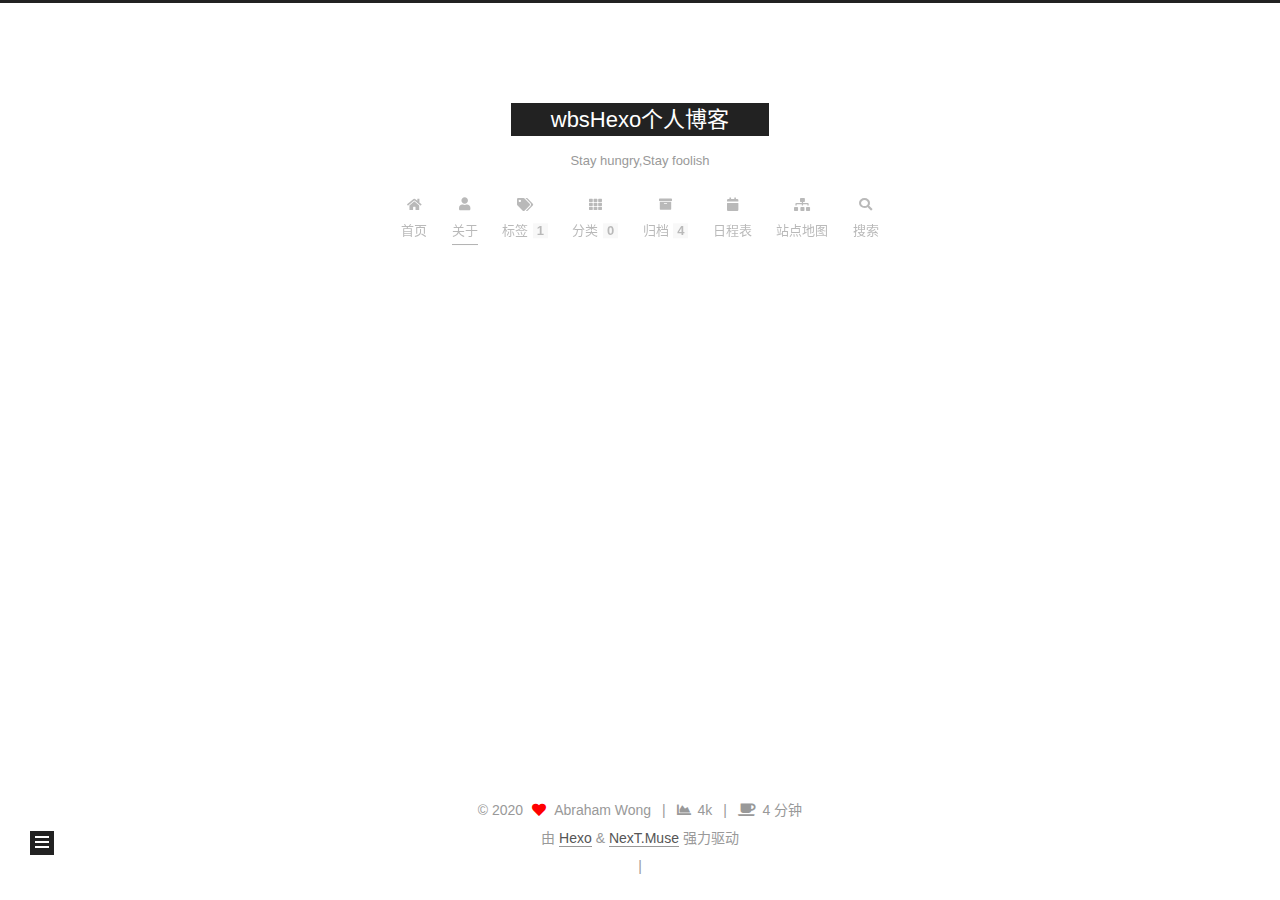
<file: about/index.html>
<!DOCTYPE html>
<html lang="zh-CN">
<head>
  <meta charset="UTF-8">
<meta name="viewport" content="width=device-width, initial-scale=1, maximum-scale=2">
<meta name="theme-color" content="#222">
<meta name="generator" content="Hexo 4.2.0">
  <link rel="apple-touch-icon" sizes="180x180" href="/images/apple-touch-icon-next.png">
  <link rel="icon" type="image/png" sizes="32x32" href="/images/favicon-32x32-next.png">
  <link rel="icon" type="image/png" sizes="16x16" href="/images/favicon-16x16-next.png">
  <link rel="mask-icon" href="/images/logo.svg" color="#222">

<link rel="stylesheet" href="/css/main.css">


<link rel="stylesheet" href="/lib/font-awesome/css/all.min.css">

<script id="hexo-configurations">
    var NexT = window.NexT || {};
    var CONFIG = {"hostname":"wwwohio.github.io","root":"/","scheme":"Muse","version":"7.8.0","exturl":false,"sidebar":{"position":"left","display":"post","padding":18,"offset":12,"onmobile":false},"copycode":{"enable":false,"show_result":false,"style":null},"back2top":{"enable":true,"sidebar":false,"scrollpercent":false},"bookmark":{"enable":false,"color":"#222","save":"auto"},"fancybox":false,"mediumzoom":false,"lazyload":false,"pangu":false,"comments":{"style":"tabs","active":null,"storage":true,"lazyload":false,"nav":null},"algolia":{"hits":{"per_page":10},"labels":{"input_placeholder":"Search for Posts","hits_empty":"We didn't find any results for the search: ${query}","hits_stats":"${hits} results found in ${time} ms"}},"localsearch":{"enable":true,"trigger":"auto","top_n_per_article":1,"unescape":false,"preload":false},"motion":{"enable":true,"async":false,"transition":{"post_block":"fadeIn","post_header":"slideDownIn","post_body":"slideDownIn","coll_header":"slideLeftIn","sidebar":"slideUpIn"}},"path":"search.xml"};
  </script>

  <meta property="og:type" content="website">
<meta property="og:title" content="about">
<meta property="og:url" content="https://wwwohio.github.io/about/index.html">
<meta property="og:site_name" content="wbsHexo个人博客">
<meta property="og:locale" content="zh_CN">
<meta property="article:published_time" content="2020-05-07T14:23:46.000Z">
<meta property="article:modified_time" content="2020-05-07T14:23:46.786Z">
<meta property="article:author" content="Abraham Wong">
<meta name="twitter:card" content="summary">

<link rel="canonical" href="https://wwwohio.github.io/about/">


<script id="page-configurations">
  // https://hexo.io/docs/variables.html
  CONFIG.page = {
    sidebar: "",
    isHome : false,
    isPost : false,
    lang   : 'zh-CN'
  };
</script>

  <title>about | wbsHexo个人博客
</title>
  






  <noscript>
  <style>
  .use-motion .brand,
  .use-motion .menu-item,
  .sidebar-inner,
  .use-motion .post-block,
  .use-motion .pagination,
  .use-motion .comments,
  .use-motion .post-header,
  .use-motion .post-body,
  .use-motion .collection-header { opacity: initial; }

  .use-motion .site-title,
  .use-motion .site-subtitle {
    opacity: initial;
    top: initial;
  }

  .use-motion .logo-line-before i { left: initial; }
  .use-motion .logo-line-after i { right: initial; }
  </style>
</noscript>

</head>

<body itemscope itemtype="http://schema.org/WebPage">
  <div class="container use-motion">
    <div class="headband"></div>

    <header class="header" itemscope itemtype="http://schema.org/WPHeader">
      <div class="header-inner"><div class="site-brand-container">
  <div class="site-nav-toggle">
    <div class="toggle" aria-label="切换导航栏">
      <span class="toggle-line toggle-line-first"></span>
      <span class="toggle-line toggle-line-middle"></span>
      <span class="toggle-line toggle-line-last"></span>
    </div>
  </div>

  <div class="site-meta">

    <a href="/" class="brand" rel="start">
      <span class="logo-line-before"><i></i></span>
      <h1 class="site-title">wbsHexo个人博客</h1>
      <span class="logo-line-after"><i></i></span>
    </a>
      <p class="site-subtitle" itemprop="description">Stay hungry,Stay foolish</p>
  </div>

  <div class="site-nav-right">
    <div class="toggle popup-trigger">
        <i class="fa fa-search fa-fw fa-lg"></i>
    </div>
  </div>
</div>




<nav class="site-nav">
  <ul id="menu" class="main-menu menu">
        <li class="menu-item menu-item-home">

    <a href="/" rel="section"><i class="fa fa-home fa-fw"></i>首页</a>

  </li>
        <li class="menu-item menu-item-about">

    <a href="/about/" rel="section"><i class="fa fa-user fa-fw"></i>关于</a>

  </li>
        <li class="menu-item menu-item-tags">

    <a href="/tags/" rel="section"><i class="fa fa-tags fa-fw"></i>标签<span class="badge">1</span></a>

  </li>
        <li class="menu-item menu-item-categories">

    <a href="/categories/" rel="section"><i class="fa fa-th fa-fw"></i>分类<span class="badge">0</span></a>

  </li>
        <li class="menu-item menu-item-archives">

    <a href="/archives/" rel="section"><i class="fa fa-archive fa-fw"></i>归档<span class="badge">4</span></a>

  </li>
        <li class="menu-item menu-item-schedule">

    <a href="/schedule/" rel="section"><i class="fa fa-calendar fa-fw"></i>日程表</a>

  </li>
        <li class="menu-item menu-item-sitemap">

    <a href="/sitemap.xml" rel="section"><i class="fa fa-sitemap fa-fw"></i>站点地图</a>

  </li>
      <li class="menu-item menu-item-search">
        <a role="button" class="popup-trigger"><i class="fa fa-search fa-fw"></i>搜索
        </a>
      </li>
  </ul>
</nav>



  <div class="search-pop-overlay">
    <div class="popup search-popup">
        <div class="search-header">
  <span class="search-icon">
    <i class="fa fa-search"></i>
  </span>
  <div class="search-input-container">
    <input autocomplete="off" autocapitalize="off"
           placeholder="搜索..." spellcheck="false"
           type="search" class="search-input">
  </div>
  <span class="popup-btn-close">
    <i class="fa fa-times-circle"></i>
  </span>
</div>
<div id="search-result">
  <div id="no-result">
    <i class="fa fa-spinner fa-pulse fa-5x fa-fw"></i>
  </div>
</div>

    </div>
  </div>

</div>
    </header>

    
  <div class="back-to-top">
    <i class="fa fa-arrow-up"></i>
    <span>0%</span>
  </div>


    <main class="main">
      <div class="main-inner">
        <div class="content-wrap">
          
  
  

          <div class="content page posts-expand">
            

    
    
    
    <div class="post-block" lang="zh-CN">
      <header class="post-header">

<h1 class="post-title" itemprop="name headline">about
</h1>

<div class="post-meta">
  

</div>

</header>

      
      
      
      <div class="post-body">
          
      </div>
      
      
      
    </div>
    

    
    
    


          </div>
          
    
  <div class="comments">
    <div id="lv-container" data-id="city" data-uid="MTAyMC81MDAxNC8yNjUwNQ=="></div>
  </div>
  

<script>
  window.addEventListener('tabs:register', () => {
    let { activeClass } = CONFIG.comments;
    if (CONFIG.comments.storage) {
      activeClass = localStorage.getItem('comments_active') || activeClass;
    }
    if (activeClass) {
      let activeTab = document.querySelector(`a[href="#comment-${activeClass}"]`);
      if (activeTab) {
        activeTab.click();
      }
    }
  });
  if (CONFIG.comments.storage) {
    window.addEventListener('tabs:click', event => {
      if (!event.target.matches('.tabs-comment .tab-content .tab-pane')) return;
      let commentClass = event.target.classList[1];
      localStorage.setItem('comments_active', commentClass);
    });
  }
</script>

        </div>
          
  
  <div class="toggle sidebar-toggle">
    <span class="toggle-line toggle-line-first"></span>
    <span class="toggle-line toggle-line-middle"></span>
    <span class="toggle-line toggle-line-last"></span>
  </div>

  <aside class="sidebar">
    <div class="sidebar-inner">

      <ul class="sidebar-nav motion-element">
        <li class="sidebar-nav-toc">
          文章目录
        </li>
        <li class="sidebar-nav-overview">
          站点概览
        </li>
      </ul>

      <!--noindex-->
      <div class="post-toc-wrap sidebar-panel">
      </div>
      <!--/noindex-->

      <div class="site-overview-wrap sidebar-panel">
        <div class="site-author motion-element" itemprop="author" itemscope itemtype="http://schema.org/Person">
  <p class="site-author-name" itemprop="name">Abraham Wong</p>
  <div class="site-description" itemprop="description"></div>
</div>
<div class="site-state-wrap motion-element">
  <nav class="site-state">
      <div class="site-state-item site-state-posts">
          <a href="/archives/">
        
          <span class="site-state-item-count">4</span>
          <span class="site-state-item-name">日志</span>
        </a>
      </div>
      <div class="site-state-item site-state-tags">
            <a href="/tags/">
          
        <span class="site-state-item-count">1</span>
        <span class="site-state-item-name">标签</span></a>
      </div>
  </nav>
</div>
  <div class="links-of-author motion-element">
      <span class="links-of-author-item">
        <a href="https://github.com/yourname" title="GitHub → https:&#x2F;&#x2F;github.com&#x2F;yourname" rel="noopener" target="_blank"><i class="fab fa-github fa-fw"></i>GitHub</a>
      </span>
      <span class="links-of-author-item">
        <a href="mailto:yourname@gmail.com" title="E-Mail → mailto:yourname@gmail.com" rel="noopener" target="_blank"><i class="fa fa-envelope fa-fw"></i>E-Mail</a>
      </span>
      <span class="links-of-author-item">
        <a href="https://weibo.com/yourname" title="Weibo → https:&#x2F;&#x2F;weibo.com&#x2F;yourname" rel="noopener" target="_blank"><i class="fab fa-weibo fa-fw"></i>Weibo</a>
      </span>
      <span class="links-of-author-item">
        <a href="https://twitter.com/yourname" title="Twitter → https:&#x2F;&#x2F;twitter.com&#x2F;yourname" rel="noopener" target="_blank"><i class="fab fa-twitter fa-fw"></i>Twitter</a>
      </span>
      <span class="links-of-author-item">
        <a href="https://www.facebook.com/yourname" title="FB Page → https:&#x2F;&#x2F;www.facebook.com&#x2F;yourname" rel="noopener" target="_blank"><i class="fab fa-facebook fa-fw"></i>FB Page</a>
      </span>
      <span class="links-of-author-item">
        <a href="https://stackoverflow.com/yourname" title="StackOverflow → https:&#x2F;&#x2F;stackoverflow.com&#x2F;yourname" rel="noopener" target="_blank"><i class="fab fa-stack-overflow fa-fw"></i>StackOverflow</a>
      </span>
      <span class="links-of-author-item">
        <a href="https://youtube.com/yourname" title="YouTube → https:&#x2F;&#x2F;youtube.com&#x2F;yourname" rel="noopener" target="_blank"><i class="fab fa-youtube fa-fw"></i>YouTube</a>
      </span>
      <span class="links-of-author-item">
        <a href="https://instagram.com/yourname" title="Instagram → https:&#x2F;&#x2F;instagram.com&#x2F;yourname" rel="noopener" target="_blank"><i class="fab fa-instagram fa-fw"></i>Instagram</a>
      </span>
      <span class="links-of-author-item">
        <a href="skype:yourname?call|chat" title="Skype → skype:yourname?call|chat" rel="noopener" target="_blank"><i class="fab fa-skype fa-fw"></i>Skype</a>
      </span>
  </div>


  <div class="links-of-blogroll motion-element">
    <div class="links-of-blogroll-title"><i class="fa fa-link fa-fw"></i>
      Links
    </div>
    <ul class="links-of-blogroll-list">
        <li class="links-of-blogroll-item">
          <a href="http://yoursite.com/" title="http:&#x2F;&#x2F;yoursite.com" rel="noopener" target="_blank">Title</a>
        </li>
    </ul>
  </div>

      </div>

    </div>
  </aside>
  <div id="sidebar-dimmer"></div>


      </div>
    </main>

    <footer class="footer">
      <div class="footer-inner">
        

        

<div class="copyright">
  
  &copy; 
  <span itemprop="copyrightYear">2020</span>
  <span class="with-love">
    <i class="fa fa-heart"></i>
  </span>
  <span class="author" itemprop="copyrightHolder">Abraham Wong</span>
    <span class="post-meta-divider">|</span>
    <span class="post-meta-item-icon">
      <i class="fa fa-chart-area"></i>
    </span>
    <span title="站点总字数">4k</span>
    <span class="post-meta-divider">|</span>
    <span class="post-meta-item-icon">
      <i class="fa fa-coffee"></i>
    </span>
    <span title="站点阅读时长">4 分钟</span>
</div>
  <div class="powered-by">由 <a href="https://hexo.io/" class="theme-link" rel="noopener" target="_blank">Hexo</a> & <a href="https://muse.theme-next.org/" class="theme-link" rel="noopener" target="_blank">NexT.Muse</a> 强力驱动
  </div>

        
<div class="busuanzi-count">
  <script async src="https://busuanzi.ibruce.info/busuanzi/2.3/busuanzi.pure.mini.js"></script>
    <span class="post-meta-item" id="busuanzi_container_site_uv" style="display: none;">
      <span class="post-meta-item-icon">
        <i class="fa fa-user"></i>
      </span>
      <span class="site-uv" title="总访客量">
        <span id="busuanzi_value_site_uv"></span>
      </span>
    </span>
    <span class="post-meta-divider">|</span>
    <span class="post-meta-item" id="busuanzi_container_site_pv" style="display: none;">
      <span class="post-meta-item-icon">
        <i class="fa fa-eye"></i>
      </span>
      <span class="site-pv" title="总访问量">
        <span id="busuanzi_value_site_pv"></span>
      </span>
    </span>
</div>








      </div>
    </footer>
  </div>

  
  <script src="/lib/anime.min.js"></script>
  <script src="/lib/velocity/velocity.min.js"></script>
  <script src="/lib/velocity/velocity.ui.min.js"></script>

<script src="/js/utils.js"></script>

<script src="/js/motion.js"></script>


<script src="/js/schemes/muse.js"></script>


<script src="/js/next-boot.js"></script>




  




  
<script src="/js/local-search.js"></script>






  <script src="//code.tidio.co/p7nup8yhrlhnrmwio5urrhrsbepy1pvf.js"></script>







  

  

<script>
NexT.utils.loadComments(document.querySelector('#lv-container'), () => {
  window.livereOptions = {
    refer: location.pathname.replace(CONFIG.root, '').replace('index.html', '')
  };
  (function(d, s) {
    var j, e = d.getElementsByTagName(s)[0];
    if (typeof LivereTower === 'function') { return; }
    j = d.createElement(s);
    j.src = 'https://cdn-city.livere.com/js/embed.dist.js';
    j.async = true;
    e.parentNode.insertBefore(j, e);
  })(document, 'script');
});
</script>

</body>
</html>
</file>
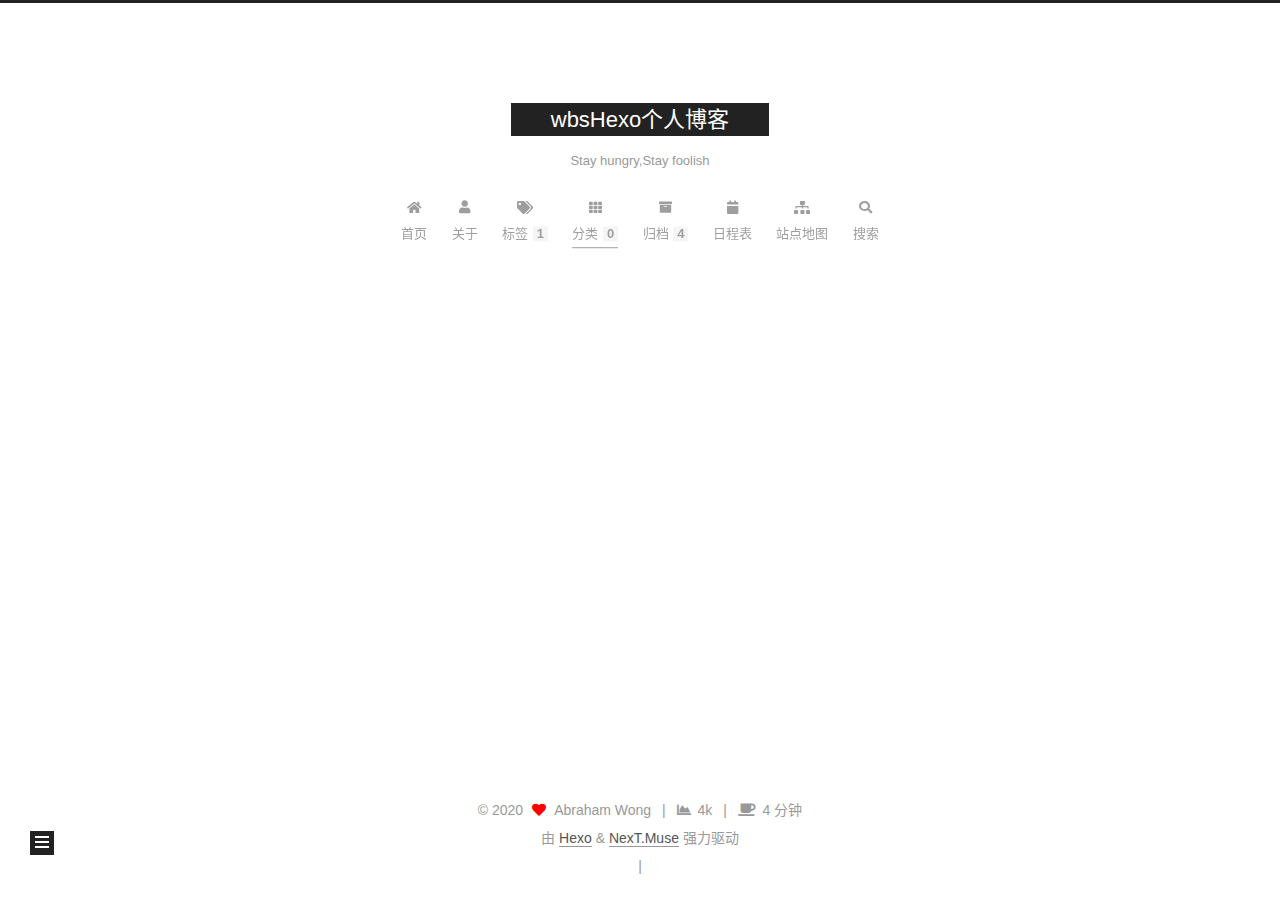
<file: categories/index.html>
<!DOCTYPE html>
<html lang="zh-CN">
<head>
  <meta charset="UTF-8">
<meta name="viewport" content="width=device-width, initial-scale=1, maximum-scale=2">
<meta name="theme-color" content="#222">
<meta name="generator" content="Hexo 4.2.0">
  <link rel="apple-touch-icon" sizes="180x180" href="/images/apple-touch-icon-next.png">
  <link rel="icon" type="image/png" sizes="32x32" href="/images/favicon-32x32-next.png">
  <link rel="icon" type="image/png" sizes="16x16" href="/images/favicon-16x16-next.png">
  <link rel="mask-icon" href="/images/logo.svg" color="#222">

<link rel="stylesheet" href="/css/main.css">


<link rel="stylesheet" href="/lib/font-awesome/css/all.min.css">

<script id="hexo-configurations">
    var NexT = window.NexT || {};
    var CONFIG = {"hostname":"wwwohio.github.io","root":"/","scheme":"Muse","version":"7.8.0","exturl":false,"sidebar":{"position":"left","display":"post","padding":18,"offset":12,"onmobile":false},"copycode":{"enable":false,"show_result":false,"style":null},"back2top":{"enable":true,"sidebar":false,"scrollpercent":false},"bookmark":{"enable":false,"color":"#222","save":"auto"},"fancybox":false,"mediumzoom":false,"lazyload":false,"pangu":false,"comments":{"style":"tabs","active":null,"storage":true,"lazyload":false,"nav":null},"algolia":{"hits":{"per_page":10},"labels":{"input_placeholder":"Search for Posts","hits_empty":"We didn't find any results for the search: ${query}","hits_stats":"${hits} results found in ${time} ms"}},"localsearch":{"enable":true,"trigger":"auto","top_n_per_article":1,"unescape":false,"preload":false},"motion":{"enable":true,"async":false,"transition":{"post_block":"fadeIn","post_header":"slideDownIn","post_body":"slideDownIn","coll_header":"slideLeftIn","sidebar":"slideUpIn"}},"path":"search.xml"};
  </script>

  <meta property="og:type" content="website">
<meta property="og:title" content="categories">
<meta property="og:url" content="https://wwwohio.github.io/categories/index.html">
<meta property="og:site_name" content="wbsHexo个人博客">
<meta property="og:locale" content="zh_CN">
<meta property="article:published_time" content="2020-05-07T14:25:29.000Z">
<meta property="article:modified_time" content="2020-05-07T14:25:29.485Z">
<meta property="article:author" content="Abraham Wong">
<meta name="twitter:card" content="summary">

<link rel="canonical" href="https://wwwohio.github.io/categories/">


<script id="page-configurations">
  // https://hexo.io/docs/variables.html
  CONFIG.page = {
    sidebar: "",
    isHome : false,
    isPost : false,
    lang   : 'zh-CN'
  };
</script>

  <title>categories | wbsHexo个人博客
</title>
  






  <noscript>
  <style>
  .use-motion .brand,
  .use-motion .menu-item,
  .sidebar-inner,
  .use-motion .post-block,
  .use-motion .pagination,
  .use-motion .comments,
  .use-motion .post-header,
  .use-motion .post-body,
  .use-motion .collection-header { opacity: initial; }

  .use-motion .site-title,
  .use-motion .site-subtitle {
    opacity: initial;
    top: initial;
  }

  .use-motion .logo-line-before i { left: initial; }
  .use-motion .logo-line-after i { right: initial; }
  </style>
</noscript>

</head>

<body itemscope itemtype="http://schema.org/WebPage">
  <div class="container use-motion">
    <div class="headband"></div>

    <header class="header" itemscope itemtype="http://schema.org/WPHeader">
      <div class="header-inner"><div class="site-brand-container">
  <div class="site-nav-toggle">
    <div class="toggle" aria-label="切换导航栏">
      <span class="toggle-line toggle-line-first"></span>
      <span class="toggle-line toggle-line-middle"></span>
      <span class="toggle-line toggle-line-last"></span>
    </div>
  </div>

  <div class="site-meta">

    <a href="/" class="brand" rel="start">
      <span class="logo-line-before"><i></i></span>
      <h1 class="site-title">wbsHexo个人博客</h1>
      <span class="logo-line-after"><i></i></span>
    </a>
      <p class="site-subtitle" itemprop="description">Stay hungry,Stay foolish</p>
  </div>

  <div class="site-nav-right">
    <div class="toggle popup-trigger">
        <i class="fa fa-search fa-fw fa-lg"></i>
    </div>
  </div>
</div>




<nav class="site-nav">
  <ul id="menu" class="main-menu menu">
        <li class="menu-item menu-item-home">

    <a href="/" rel="section"><i class="fa fa-home fa-fw"></i>首页</a>

  </li>
        <li class="menu-item menu-item-about">

    <a href="/about/" rel="section"><i class="fa fa-user fa-fw"></i>关于</a>

  </li>
        <li class="menu-item menu-item-tags">

    <a href="/tags/" rel="section"><i class="fa fa-tags fa-fw"></i>标签<span class="badge">1</span></a>

  </li>
        <li class="menu-item menu-item-categories">

    <a href="/categories/" rel="section"><i class="fa fa-th fa-fw"></i>分类<span class="badge">0</span></a>

  </li>
        <li class="menu-item menu-item-archives">

    <a href="/archives/" rel="section"><i class="fa fa-archive fa-fw"></i>归档<span class="badge">4</span></a>

  </li>
        <li class="menu-item menu-item-schedule">

    <a href="/schedule/" rel="section"><i class="fa fa-calendar fa-fw"></i>日程表</a>

  </li>
        <li class="menu-item menu-item-sitemap">

    <a href="/sitemap.xml" rel="section"><i class="fa fa-sitemap fa-fw"></i>站点地图</a>

  </li>
      <li class="menu-item menu-item-search">
        <a role="button" class="popup-trigger"><i class="fa fa-search fa-fw"></i>搜索
        </a>
      </li>
  </ul>
</nav>



  <div class="search-pop-overlay">
    <div class="popup search-popup">
        <div class="search-header">
  <span class="search-icon">
    <i class="fa fa-search"></i>
  </span>
  <div class="search-input-container">
    <input autocomplete="off" autocapitalize="off"
           placeholder="搜索..." spellcheck="false"
           type="search" class="search-input">
  </div>
  <span class="popup-btn-close">
    <i class="fa fa-times-circle"></i>
  </span>
</div>
<div id="search-result">
  <div id="no-result">
    <i class="fa fa-spinner fa-pulse fa-5x fa-fw"></i>
  </div>
</div>

    </div>
  </div>

</div>
    </header>

    
  <div class="back-to-top">
    <i class="fa fa-arrow-up"></i>
    <span>0%</span>
  </div>


    <main class="main">
      <div class="main-inner">
        <div class="content-wrap">
          
  
  

          <div class="content page posts-expand">
            

    
    
    
    <div class="post-block" lang="zh-CN">
      <header class="post-header">

<h1 class="post-title" itemprop="name headline">categories
</h1>

<div class="post-meta">
  

</div>

</header>

      
      
      
      <div class="post-body">
          
      </div>
      
      
      
    </div>
    

    
    
    


          </div>
          
    
  <div class="comments">
    <div id="lv-container" data-id="city" data-uid="MTAyMC81MDAxNC8yNjUwNQ=="></div>
  </div>
  

<script>
  window.addEventListener('tabs:register', () => {
    let { activeClass } = CONFIG.comments;
    if (CONFIG.comments.storage) {
      activeClass = localStorage.getItem('comments_active') || activeClass;
    }
    if (activeClass) {
      let activeTab = document.querySelector(`a[href="#comment-${activeClass}"]`);
      if (activeTab) {
        activeTab.click();
      }
    }
  });
  if (CONFIG.comments.storage) {
    window.addEventListener('tabs:click', event => {
      if (!event.target.matches('.tabs-comment .tab-content .tab-pane')) return;
      let commentClass = event.target.classList[1];
      localStorage.setItem('comments_active', commentClass);
    });
  }
</script>

        </div>
          
  
  <div class="toggle sidebar-toggle">
    <span class="toggle-line toggle-line-first"></span>
    <span class="toggle-line toggle-line-middle"></span>
    <span class="toggle-line toggle-line-last"></span>
  </div>

  <aside class="sidebar">
    <div class="sidebar-inner">

      <ul class="sidebar-nav motion-element">
        <li class="sidebar-nav-toc">
          文章目录
        </li>
        <li class="sidebar-nav-overview">
          站点概览
        </li>
      </ul>

      <!--noindex-->
      <div class="post-toc-wrap sidebar-panel">
      </div>
      <!--/noindex-->

      <div class="site-overview-wrap sidebar-panel">
        <div class="site-author motion-element" itemprop="author" itemscope itemtype="http://schema.org/Person">
  <p class="site-author-name" itemprop="name">Abraham Wong</p>
  <div class="site-description" itemprop="description"></div>
</div>
<div class="site-state-wrap motion-element">
  <nav class="site-state">
      <div class="site-state-item site-state-posts">
          <a href="/archives/">
        
          <span class="site-state-item-count">4</span>
          <span class="site-state-item-name">日志</span>
        </a>
      </div>
      <div class="site-state-item site-state-tags">
            <a href="/tags/">
          
        <span class="site-state-item-count">1</span>
        <span class="site-state-item-name">标签</span></a>
      </div>
  </nav>
</div>
  <div class="links-of-author motion-element">
      <span class="links-of-author-item">
        <a href="https://github.com/yourname" title="GitHub → https:&#x2F;&#x2F;github.com&#x2F;yourname" rel="noopener" target="_blank"><i class="fab fa-github fa-fw"></i>GitHub</a>
      </span>
      <span class="links-of-author-item">
        <a href="mailto:yourname@gmail.com" title="E-Mail → mailto:yourname@gmail.com" rel="noopener" target="_blank"><i class="fa fa-envelope fa-fw"></i>E-Mail</a>
      </span>
      <span class="links-of-author-item">
        <a href="https://weibo.com/yourname" title="Weibo → https:&#x2F;&#x2F;weibo.com&#x2F;yourname" rel="noopener" target="_blank"><i class="fab fa-weibo fa-fw"></i>Weibo</a>
      </span>
      <span class="links-of-author-item">
        <a href="https://twitter.com/yourname" title="Twitter → https:&#x2F;&#x2F;twitter.com&#x2F;yourname" rel="noopener" target="_blank"><i class="fab fa-twitter fa-fw"></i>Twitter</a>
      </span>
      <span class="links-of-author-item">
        <a href="https://www.facebook.com/yourname" title="FB Page → https:&#x2F;&#x2F;www.facebook.com&#x2F;yourname" rel="noopener" target="_blank"><i class="fab fa-facebook fa-fw"></i>FB Page</a>
      </span>
      <span class="links-of-author-item">
        <a href="https://stackoverflow.com/yourname" title="StackOverflow → https:&#x2F;&#x2F;stackoverflow.com&#x2F;yourname" rel="noopener" target="_blank"><i class="fab fa-stack-overflow fa-fw"></i>StackOverflow</a>
      </span>
      <span class="links-of-author-item">
        <a href="https://youtube.com/yourname" title="YouTube → https:&#x2F;&#x2F;youtube.com&#x2F;yourname" rel="noopener" target="_blank"><i class="fab fa-youtube fa-fw"></i>YouTube</a>
      </span>
      <span class="links-of-author-item">
        <a href="https://instagram.com/yourname" title="Instagram → https:&#x2F;&#x2F;instagram.com&#x2F;yourname" rel="noopener" target="_blank"><i class="fab fa-instagram fa-fw"></i>Instagram</a>
      </span>
      <span class="links-of-author-item">
        <a href="skype:yourname?call|chat" title="Skype → skype:yourname?call|chat" rel="noopener" target="_blank"><i class="fab fa-skype fa-fw"></i>Skype</a>
      </span>
  </div>


  <div class="links-of-blogroll motion-element">
    <div class="links-of-blogroll-title"><i class="fa fa-link fa-fw"></i>
      Links
    </div>
    <ul class="links-of-blogroll-list">
        <li class="links-of-blogroll-item">
          <a href="http://yoursite.com/" title="http:&#x2F;&#x2F;yoursite.com" rel="noopener" target="_blank">Title</a>
        </li>
    </ul>
  </div>

      </div>

    </div>
  </aside>
  <div id="sidebar-dimmer"></div>


      </div>
    </main>

    <footer class="footer">
      <div class="footer-inner">
        

        

<div class="copyright">
  
  &copy; 
  <span itemprop="copyrightYear">2020</span>
  <span class="with-love">
    <i class="fa fa-heart"></i>
  </span>
  <span class="author" itemprop="copyrightHolder">Abraham Wong</span>
    <span class="post-meta-divider">|</span>
    <span class="post-meta-item-icon">
      <i class="fa fa-chart-area"></i>
    </span>
    <span title="站点总字数">4k</span>
    <span class="post-meta-divider">|</span>
    <span class="post-meta-item-icon">
      <i class="fa fa-coffee"></i>
    </span>
    <span title="站点阅读时长">4 分钟</span>
</div>
  <div class="powered-by">由 <a href="https://hexo.io/" class="theme-link" rel="noopener" target="_blank">Hexo</a> & <a href="https://muse.theme-next.org/" class="theme-link" rel="noopener" target="_blank">NexT.Muse</a> 强力驱动
  </div>

        
<div class="busuanzi-count">
  <script async src="https://busuanzi.ibruce.info/busuanzi/2.3/busuanzi.pure.mini.js"></script>
    <span class="post-meta-item" id="busuanzi_container_site_uv" style="display: none;">
      <span class="post-meta-item-icon">
        <i class="fa fa-user"></i>
      </span>
      <span class="site-uv" title="总访客量">
        <span id="busuanzi_value_site_uv"></span>
      </span>
    </span>
    <span class="post-meta-divider">|</span>
    <span class="post-meta-item" id="busuanzi_container_site_pv" style="display: none;">
      <span class="post-meta-item-icon">
        <i class="fa fa-eye"></i>
      </span>
      <span class="site-pv" title="总访问量">
        <span id="busuanzi_value_site_pv"></span>
      </span>
    </span>
</div>








      </div>
    </footer>
  </div>

  
  <script src="/lib/anime.min.js"></script>
  <script src="/lib/velocity/velocity.min.js"></script>
  <script src="/lib/velocity/velocity.ui.min.js"></script>

<script src="/js/utils.js"></script>

<script src="/js/motion.js"></script>


<script src="/js/schemes/muse.js"></script>


<script src="/js/next-boot.js"></script>




  




  
<script src="/js/local-search.js"></script>













  

  

<script>
NexT.utils.loadComments(document.querySelector('#lv-container'), () => {
  window.livereOptions = {
    refer: location.pathname.replace(CONFIG.root, '').replace('index.html', '')
  };
  (function(d, s) {
    var j, e = d.getElementsByTagName(s)[0];
    if (typeof LivereTower === 'function') { return; }
    j = d.createElement(s);
    j.src = 'https://cdn-city.livere.com/js/embed.dist.js';
    j.async = true;
    e.parentNode.insertBefore(j, e);
  })(document, 'script');
});
</script>

</body>
</html>
</file>
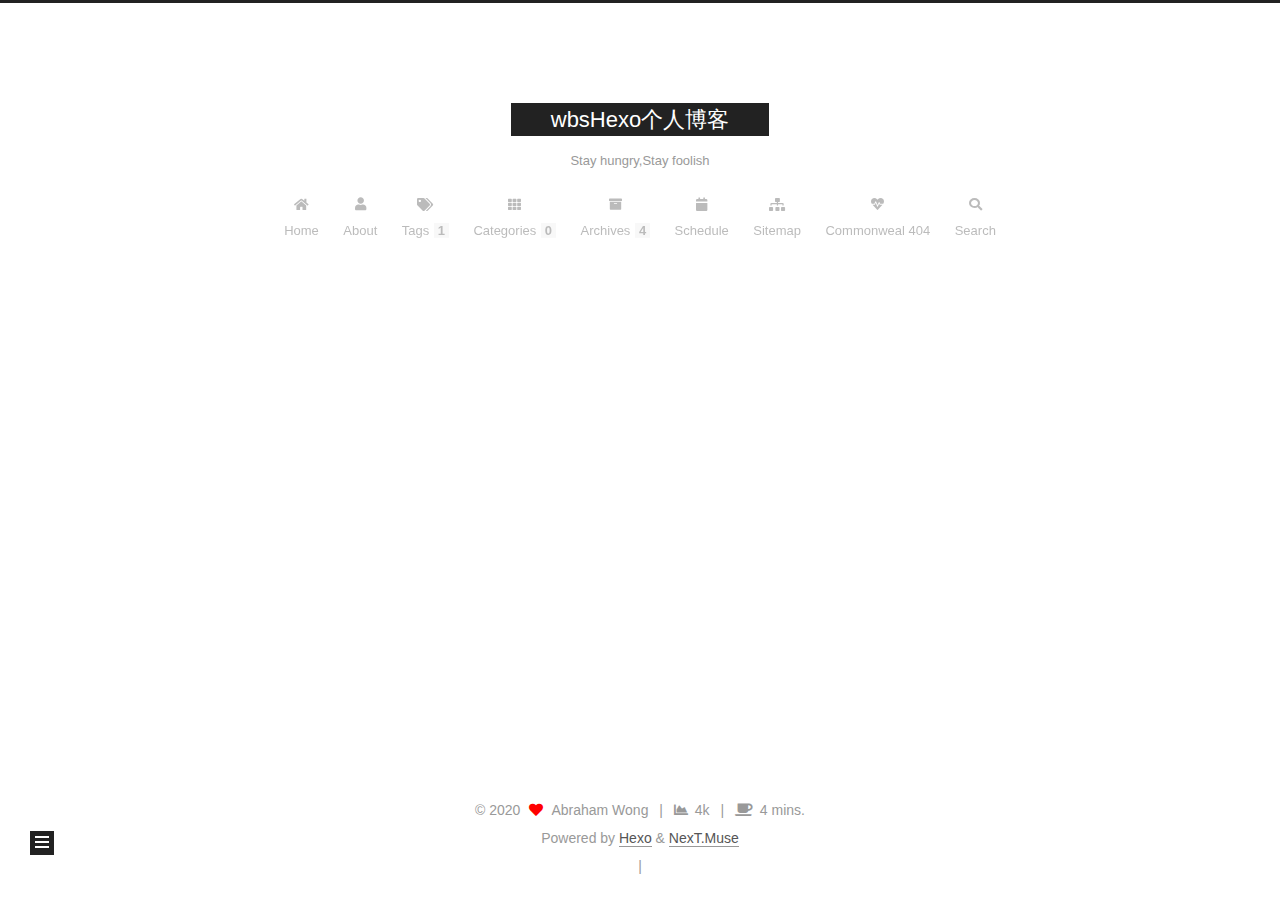
<file: commonweal/index.html>
<!DOCTYPE html>
<html lang="en">
<head>
  <meta charset="UTF-8">
<meta name="viewport" content="width=device-width, initial-scale=1, maximum-scale=2">
<meta name="theme-color" content="#222">
<meta name="generator" content="Hexo 4.2.0">
  <link rel="apple-touch-icon" sizes="180x180" href="/images/apple-touch-icon-next.png">
  <link rel="icon" type="image/png" sizes="32x32" href="/images/favicon-32x32-next.png">
  <link rel="icon" type="image/png" sizes="16x16" href="/images/favicon-16x16-next.png">
  <link rel="mask-icon" href="/images/logo.svg" color="#222">

<link rel="stylesheet" href="/css/main.css">


<link rel="stylesheet" href="/lib/font-awesome/css/all.min.css">

<script id="hexo-configurations">
    var NexT = window.NexT || {};
    var CONFIG = {"hostname":"yoursite.com","root":"/","scheme":"Muse","version":"7.8.0","exturl":false,"sidebar":{"position":"left","display":"post","padding":18,"offset":12,"onmobile":false},"copycode":{"enable":false,"show_result":false,"style":null},"back2top":{"enable":true,"sidebar":false,"scrollpercent":false},"bookmark":{"enable":false,"color":"#222","save":"auto"},"fancybox":false,"mediumzoom":false,"lazyload":false,"pangu":false,"comments":{"style":"tabs","active":null,"storage":true,"lazyload":false,"nav":null},"algolia":{"hits":{"per_page":10},"labels":{"input_placeholder":"Search for Posts","hits_empty":"We didn't find any results for the search: ${query}","hits_stats":"${hits} results found in ${time} ms"}},"localsearch":{"enable":true,"trigger":"auto","top_n_per_article":1,"unescape":false,"preload":false},"motion":{"enable":true,"async":false,"transition":{"post_block":"fadeIn","post_header":"slideDownIn","post_body":"slideDownIn","coll_header":"slideLeftIn","sidebar":"slideUpIn"}},"path":"search.xml"};
  </script>

  <meta property="og:type" content="website">
<meta property="og:title" content="commonweal">
<meta property="og:url" content="http://yoursite.com/commonweal/index.html">
<meta property="og:site_name" content="wbsHexo个人博客">
<meta property="og:locale" content="en_US">
<meta property="article:published_time" content="2020-05-08T11:37:26.000Z">
<meta property="article:modified_time" content="2020-05-08T11:37:26.209Z">
<meta property="article:author" content="Abraham Wong">
<meta name="twitter:card" content="summary">

<link rel="canonical" href="http://yoursite.com/commonweal/">


<script id="page-configurations">
  // https://hexo.io/docs/variables.html
  CONFIG.page = {
    sidebar: "",
    isHome : false,
    isPost : false,
    lang   : 'en'
  };
</script>

  <title>commonweal | wbsHexo个人博客
</title>
  






  <noscript>
  <style>
  .use-motion .brand,
  .use-motion .menu-item,
  .sidebar-inner,
  .use-motion .post-block,
  .use-motion .pagination,
  .use-motion .comments,
  .use-motion .post-header,
  .use-motion .post-body,
  .use-motion .collection-header { opacity: initial; }

  .use-motion .site-title,
  .use-motion .site-subtitle {
    opacity: initial;
    top: initial;
  }

  .use-motion .logo-line-before i { left: initial; }
  .use-motion .logo-line-after i { right: initial; }
  </style>
</noscript>

</head>

<body itemscope itemtype="http://schema.org/WebPage">
  <div class="container use-motion">
    <div class="headband"></div>

    <header class="header" itemscope itemtype="http://schema.org/WPHeader">
      <div class="header-inner"><div class="site-brand-container">
  <div class="site-nav-toggle">
    <div class="toggle" aria-label="Toggle navigation bar">
      <span class="toggle-line toggle-line-first"></span>
      <span class="toggle-line toggle-line-middle"></span>
      <span class="toggle-line toggle-line-last"></span>
    </div>
  </div>

  <div class="site-meta">

    <a href="/" class="brand" rel="start">
      <span class="logo-line-before"><i></i></span>
      <h1 class="site-title">wbsHexo个人博客</h1>
      <span class="logo-line-after"><i></i></span>
    </a>
      <p class="site-subtitle" itemprop="description">Stay hungry,Stay foolish</p>
  </div>

  <div class="site-nav-right">
    <div class="toggle popup-trigger">
        <i class="fa fa-search fa-fw fa-lg"></i>
    </div>
  </div>
</div>




<nav class="site-nav">
  <ul id="menu" class="main-menu menu">
        <li class="menu-item menu-item-home">

    <a href="/" rel="section"><i class="fa fa-home fa-fw"></i>Home</a>

  </li>
        <li class="menu-item menu-item-about">

    <a href="/about/" rel="section"><i class="fa fa-user fa-fw"></i>About</a>

  </li>
        <li class="menu-item menu-item-tags">

    <a href="/tags/" rel="section"><i class="fa fa-tags fa-fw"></i>Tags<span class="badge">1</span></a>

  </li>
        <li class="menu-item menu-item-categories">

    <a href="/categories/" rel="section"><i class="fa fa-th fa-fw"></i>Categories<span class="badge">0</span></a>

  </li>
        <li class="menu-item menu-item-archives">

    <a href="/archives/" rel="section"><i class="fa fa-archive fa-fw"></i>Archives<span class="badge">4</span></a>

  </li>
        <li class="menu-item menu-item-schedule">

    <a href="/schedule/" rel="section"><i class="fa fa-calendar fa-fw"></i>Schedule</a>

  </li>
        <li class="menu-item menu-item-sitemap">

    <a href="/sitemap.xml" rel="section"><i class="fa fa-sitemap fa-fw"></i>Sitemap</a>

  </li>
        <li class="menu-item menu-item-commonweal">

    <a href="/404/" rel="section"><i class="fa fa-heartbeat fa-fw"></i>Commonweal 404</a>

  </li>
      <li class="menu-item menu-item-search">
        <a role="button" class="popup-trigger"><i class="fa fa-search fa-fw"></i>Search
        </a>
      </li>
  </ul>
</nav>



  <div class="search-pop-overlay">
    <div class="popup search-popup">
        <div class="search-header">
  <span class="search-icon">
    <i class="fa fa-search"></i>
  </span>
  <div class="search-input-container">
    <input autocomplete="off" autocapitalize="off"
           placeholder="Searching..." spellcheck="false"
           type="search" class="search-input">
  </div>
  <span class="popup-btn-close">
    <i class="fa fa-times-circle"></i>
  </span>
</div>
<div id="search-result">
  <div id="no-result">
    <i class="fa fa-spinner fa-pulse fa-5x fa-fw"></i>
  </div>
</div>

    </div>
  </div>

</div>
    </header>

    
  <div class="back-to-top">
    <i class="fa fa-arrow-up"></i>
    <span>0%</span>
  </div>


    <main class="main">
      <div class="main-inner">
        <div class="content-wrap">
          
  
  

          <div class="content page posts-expand">
            

    
    
    
    <div class="post-block" lang="en">
      <header class="post-header">

<h1 class="post-title" itemprop="name headline">commonweal
</h1>

<div class="post-meta">
  

</div>

</header>

      
      
      
      <div class="post-body">
          
      </div>
      
      
      
    </div>
    

    
    
    


          </div>
          
    
  <div class="comments">
    <div id="lv-container" data-id="city" data-uid="MTAyMC81MDAxNC8yNjUwNQ=="></div>
  </div>
  

<script>
  window.addEventListener('tabs:register', () => {
    let { activeClass } = CONFIG.comments;
    if (CONFIG.comments.storage) {
      activeClass = localStorage.getItem('comments_active') || activeClass;
    }
    if (activeClass) {
      let activeTab = document.querySelector(`a[href="#comment-${activeClass}"]`);
      if (activeTab) {
        activeTab.click();
      }
    }
  });
  if (CONFIG.comments.storage) {
    window.addEventListener('tabs:click', event => {
      if (!event.target.matches('.tabs-comment .tab-content .tab-pane')) return;
      let commentClass = event.target.classList[1];
      localStorage.setItem('comments_active', commentClass);
    });
  }
</script>

        </div>
          
  
  <div class="toggle sidebar-toggle">
    <span class="toggle-line toggle-line-first"></span>
    <span class="toggle-line toggle-line-middle"></span>
    <span class="toggle-line toggle-line-last"></span>
  </div>

  <aside class="sidebar">
    <div class="sidebar-inner">

      <ul class="sidebar-nav motion-element">
        <li class="sidebar-nav-toc">
          Table of Contents
        </li>
        <li class="sidebar-nav-overview">
          Overview
        </li>
      </ul>

      <!--noindex-->
      <div class="post-toc-wrap sidebar-panel">
      </div>
      <!--/noindex-->

      <div class="site-overview-wrap sidebar-panel">
        <div class="site-author motion-element" itemprop="author" itemscope itemtype="http://schema.org/Person">
  <p class="site-author-name" itemprop="name">Abraham Wong</p>
  <div class="site-description" itemprop="description"></div>
</div>
<div class="site-state-wrap motion-element">
  <nav class="site-state">
      <div class="site-state-item site-state-posts">
          <a href="/archives/">
        
          <span class="site-state-item-count">4</span>
          <span class="site-state-item-name">posts</span>
        </a>
      </div>
      <div class="site-state-item site-state-tags">
            <a href="/tags/">
          
        <span class="site-state-item-count">1</span>
        <span class="site-state-item-name">tags</span></a>
      </div>
  </nav>
</div>
  <div class="links-of-author motion-element">
      <span class="links-of-author-item">
        <a href="https://github.com/yourname" title="GitHub → https:&#x2F;&#x2F;github.com&#x2F;yourname" rel="noopener" target="_blank"><i class="fab fa-github fa-fw"></i>GitHub</a>
      </span>
      <span class="links-of-author-item">
        <a href="mailto:yourname@gmail.com" title="E-Mail → mailto:yourname@gmail.com" rel="noopener" target="_blank"><i class="fa fa-envelope fa-fw"></i>E-Mail</a>
      </span>
      <span class="links-of-author-item">
        <a href="https://weibo.com/yourname" title="Weibo → https:&#x2F;&#x2F;weibo.com&#x2F;yourname" rel="noopener" target="_blank"><i class="fab fa-weibo fa-fw"></i>Weibo</a>
      </span>
      <span class="links-of-author-item">
        <a href="https://twitter.com/yourname" title="Twitter → https:&#x2F;&#x2F;twitter.com&#x2F;yourname" rel="noopener" target="_blank"><i class="fab fa-twitter fa-fw"></i>Twitter</a>
      </span>
      <span class="links-of-author-item">
        <a href="https://www.facebook.com/yourname" title="FB Page → https:&#x2F;&#x2F;www.facebook.com&#x2F;yourname" rel="noopener" target="_blank"><i class="fab fa-facebook fa-fw"></i>FB Page</a>
      </span>
      <span class="links-of-author-item">
        <a href="https://stackoverflow.com/yourname" title="StackOverflow → https:&#x2F;&#x2F;stackoverflow.com&#x2F;yourname" rel="noopener" target="_blank"><i class="fab fa-stack-overflow fa-fw"></i>StackOverflow</a>
      </span>
      <span class="links-of-author-item">
        <a href="https://youtube.com/yourname" title="YouTube → https:&#x2F;&#x2F;youtube.com&#x2F;yourname" rel="noopener" target="_blank"><i class="fab fa-youtube fa-fw"></i>YouTube</a>
      </span>
      <span class="links-of-author-item">
        <a href="https://instagram.com/yourname" title="Instagram → https:&#x2F;&#x2F;instagram.com&#x2F;yourname" rel="noopener" target="_blank"><i class="fab fa-instagram fa-fw"></i>Instagram</a>
      </span>
      <span class="links-of-author-item">
        <a href="skype:yourname?call|chat" title="Skype → skype:yourname?call|chat" rel="noopener" target="_blank"><i class="fab fa-skype fa-fw"></i>Skype</a>
      </span>
  </div>


  <div class="links-of-blogroll motion-element">
    <div class="links-of-blogroll-title"><i class="fa fa-link fa-fw"></i>
      Links
    </div>
    <ul class="links-of-blogroll-list">
        <li class="links-of-blogroll-item">
          <a href="http://yoursite.com/" title="http:&#x2F;&#x2F;yoursite.com">Title</a>
        </li>
    </ul>
  </div>

      </div>

    </div>
  </aside>
  <div id="sidebar-dimmer"></div>


      </div>
    </main>

    <footer class="footer">
      <div class="footer-inner">
        

        

<div class="copyright">
  
  &copy; 
  <span itemprop="copyrightYear">2020</span>
  <span class="with-love">
    <i class="fa fa-heart"></i>
  </span>
  <span class="author" itemprop="copyrightHolder">Abraham Wong</span>
    <span class="post-meta-divider">|</span>
    <span class="post-meta-item-icon">
      <i class="fa fa-chart-area"></i>
    </span>
    <span title="Symbols count total">4k</span>
    <span class="post-meta-divider">|</span>
    <span class="post-meta-item-icon">
      <i class="fa fa-coffee"></i>
    </span>
    <span title="Reading time total">4 mins.</span>
</div>
  <div class="powered-by">Powered by <a href="https://hexo.io/" class="theme-link" rel="noopener" target="_blank">Hexo</a> & <a href="https://muse.theme-next.org/" class="theme-link" rel="noopener" target="_blank">NexT.Muse</a>
  </div>

        
<div class="busuanzi-count">
  <script async src="https://busuanzi.ibruce.info/busuanzi/2.3/busuanzi.pure.mini.js"></script>
    <span class="post-meta-item" id="busuanzi_container_site_uv" style="display: none;">
      <span class="post-meta-item-icon">
        <i class="fa fa-user"></i>
      </span>
      <span class="site-uv" title="Total Visitors">
        <span id="busuanzi_value_site_uv"></span>
      </span>
    </span>
    <span class="post-meta-divider">|</span>
    <span class="post-meta-item" id="busuanzi_container_site_pv" style="display: none;">
      <span class="post-meta-item-icon">
        <i class="fa fa-eye"></i>
      </span>
      <span class="site-pv" title="Total Views">
        <span id="busuanzi_value_site_pv"></span>
      </span>
    </span>
</div>








      </div>
    </footer>
  </div>

  
  <script src="/lib/anime.min.js"></script>
  <script src="/lib/velocity/velocity.min.js"></script>
  <script src="/lib/velocity/velocity.ui.min.js"></script>

<script src="/js/utils.js"></script>

<script src="/js/motion.js"></script>


<script src="/js/schemes/muse.js"></script>


<script src="/js/next-boot.js"></script>




  




  
<script src="/js/local-search.js"></script>













  

  

<script>
NexT.utils.loadComments(document.querySelector('#lv-container'), () => {
  window.livereOptions = {
    refer: location.pathname.replace(CONFIG.root, '').replace('index.html', '')
  };
  (function(d, s) {
    var j, e = d.getElementsByTagName(s)[0];
    if (typeof LivereTower === 'function') { return; }
    j = d.createElement(s);
    j.src = 'https://cdn-city.livere.com/js/embed.dist.js';
    j.async = true;
    e.parentNode.insertBefore(j, e);
  })(document, 'script');
});
</script>

</body>
</html>
</file>
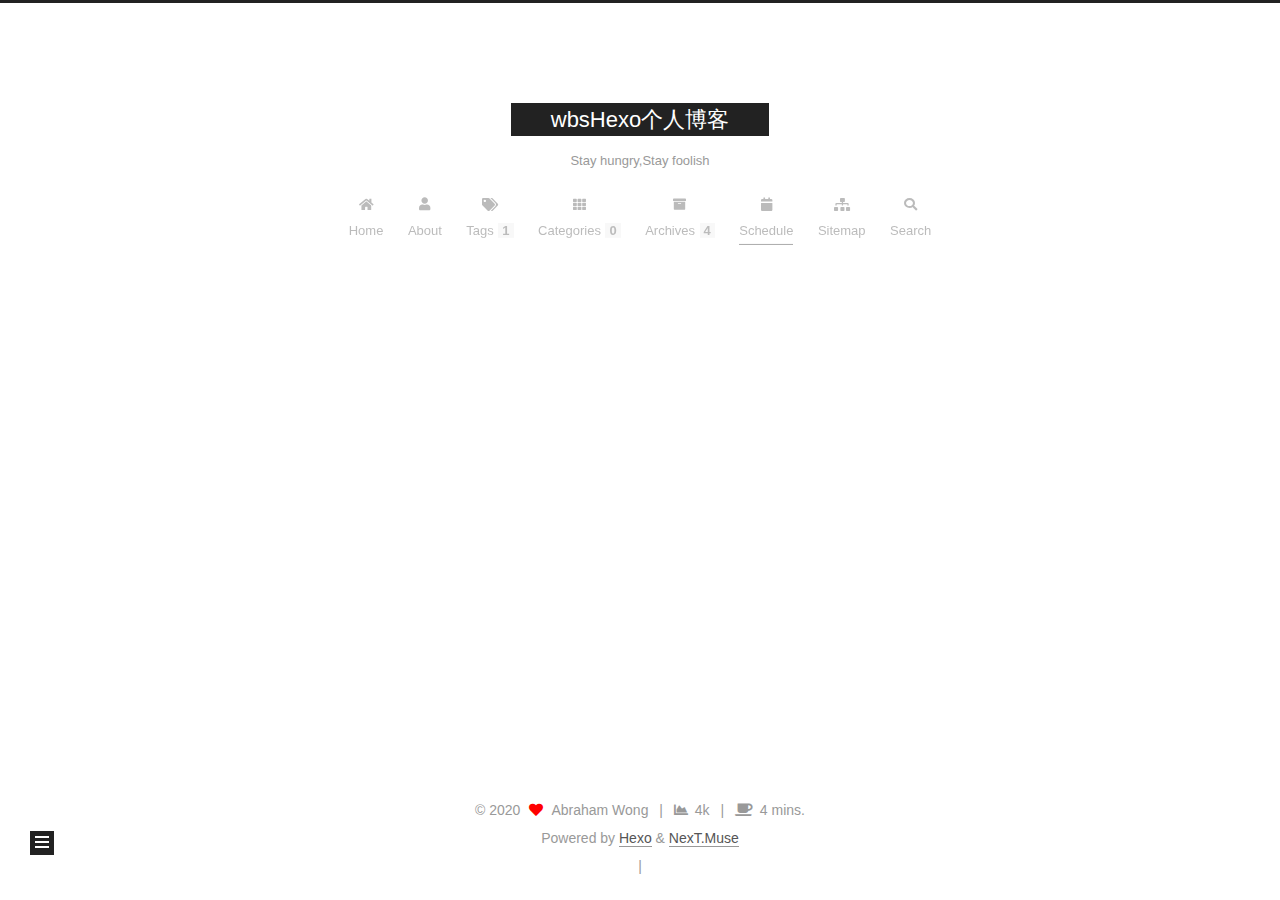
<file: schedule/index.html>
<!DOCTYPE html>
<html lang="en">
<head>
  <meta charset="UTF-8">
<meta name="viewport" content="width=device-width, initial-scale=1, maximum-scale=2">
<meta name="theme-color" content="#222">
<meta name="generator" content="Hexo 4.2.0">
  <link rel="apple-touch-icon" sizes="180x180" href="/images/apple-touch-icon-next.png">
  <link rel="icon" type="image/png" sizes="32x32" href="/images/favicon-32x32-next.png">
  <link rel="icon" type="image/png" sizes="16x16" href="/images/favicon-16x16-next.png">
  <link rel="mask-icon" href="/images/logo.svg" color="#222">

<link rel="stylesheet" href="/css/main.css">


<link rel="stylesheet" href="/lib/font-awesome/css/all.min.css">

<script id="hexo-configurations">
    var NexT = window.NexT || {};
    var CONFIG = {"hostname":"yoursite.com","root":"/","scheme":"Muse","version":"7.8.0","exturl":false,"sidebar":{"position":"left","display":"post","padding":18,"offset":12,"onmobile":false},"copycode":{"enable":false,"show_result":false,"style":null},"back2top":{"enable":true,"sidebar":false,"scrollpercent":false},"bookmark":{"enable":false,"color":"#222","save":"auto"},"fancybox":false,"mediumzoom":false,"lazyload":false,"pangu":false,"comments":{"style":"tabs","active":null,"storage":true,"lazyload":false,"nav":null},"algolia":{"hits":{"per_page":10},"labels":{"input_placeholder":"Search for Posts","hits_empty":"We didn't find any results for the search: ${query}","hits_stats":"${hits} results found in ${time} ms"}},"localsearch":{"enable":true,"trigger":"auto","top_n_per_article":1,"unescape":false,"preload":false},"motion":{"enable":true,"async":false,"transition":{"post_block":"fadeIn","post_header":"slideDownIn","post_body":"slideDownIn","coll_header":"slideLeftIn","sidebar":"slideUpIn"}},"path":"search.xml"};
  </script>

  <meta property="og:type" content="website">
<meta property="og:title" content="schedule">
<meta property="og:url" content="http://yoursite.com/schedule/index.html">
<meta property="og:site_name" content="wbsHexo个人博客">
<meta property="og:locale" content="en_US">
<meta property="article:published_time" content="2020-05-08T11:42:28.000Z">
<meta property="article:modified_time" content="2020-05-08T11:42:28.220Z">
<meta property="article:author" content="Abraham Wong">
<meta name="twitter:card" content="summary">

<link rel="canonical" href="http://yoursite.com/schedule/">


<script id="page-configurations">
  // https://hexo.io/docs/variables.html
  CONFIG.page = {
    sidebar: "",
    isHome : false,
    isPost : false,
    lang   : 'en'
  };
</script>

  <title>schedule | wbsHexo个人博客
</title>
  






  <noscript>
  <style>
  .use-motion .brand,
  .use-motion .menu-item,
  .sidebar-inner,
  .use-motion .post-block,
  .use-motion .pagination,
  .use-motion .comments,
  .use-motion .post-header,
  .use-motion .post-body,
  .use-motion .collection-header { opacity: initial; }

  .use-motion .site-title,
  .use-motion .site-subtitle {
    opacity: initial;
    top: initial;
  }

  .use-motion .logo-line-before i { left: initial; }
  .use-motion .logo-line-after i { right: initial; }
  </style>
</noscript>

</head>

<body itemscope itemtype="http://schema.org/WebPage">
  <div class="container use-motion">
    <div class="headband"></div>

    <header class="header" itemscope itemtype="http://schema.org/WPHeader">
      <div class="header-inner"><div class="site-brand-container">
  <div class="site-nav-toggle">
    <div class="toggle" aria-label="Toggle navigation bar">
      <span class="toggle-line toggle-line-first"></span>
      <span class="toggle-line toggle-line-middle"></span>
      <span class="toggle-line toggle-line-last"></span>
    </div>
  </div>

  <div class="site-meta">

    <a href="/" class="brand" rel="start">
      <span class="logo-line-before"><i></i></span>
      <h1 class="site-title">wbsHexo个人博客</h1>
      <span class="logo-line-after"><i></i></span>
    </a>
      <p class="site-subtitle" itemprop="description">Stay hungry,Stay foolish</p>
  </div>

  <div class="site-nav-right">
    <div class="toggle popup-trigger">
        <i class="fa fa-search fa-fw fa-lg"></i>
    </div>
  </div>
</div>




<nav class="site-nav">
  <ul id="menu" class="main-menu menu">
        <li class="menu-item menu-item-home">

    <a href="/" rel="section"><i class="fa fa-home fa-fw"></i>Home</a>

  </li>
        <li class="menu-item menu-item-about">

    <a href="/about/" rel="section"><i class="fa fa-user fa-fw"></i>About</a>

  </li>
        <li class="menu-item menu-item-tags">

    <a href="/tags/" rel="section"><i class="fa fa-tags fa-fw"></i>Tags<span class="badge">1</span></a>

  </li>
        <li class="menu-item menu-item-categories">

    <a href="/categories/" rel="section"><i class="fa fa-th fa-fw"></i>Categories<span class="badge">0</span></a>

  </li>
        <li class="menu-item menu-item-archives">

    <a href="/archives/" rel="section"><i class="fa fa-archive fa-fw"></i>Archives<span class="badge">4</span></a>

  </li>
        <li class="menu-item menu-item-schedule">

    <a href="/schedule/" rel="section"><i class="fa fa-calendar fa-fw"></i>Schedule</a>

  </li>
        <li class="menu-item menu-item-sitemap">

    <a href="/sitemap.xml" rel="section"><i class="fa fa-sitemap fa-fw"></i>Sitemap</a>

  </li>
      <li class="menu-item menu-item-search">
        <a role="button" class="popup-trigger"><i class="fa fa-search fa-fw"></i>Search
        </a>
      </li>
  </ul>
</nav>



  <div class="search-pop-overlay">
    <div class="popup search-popup">
        <div class="search-header">
  <span class="search-icon">
    <i class="fa fa-search"></i>
  </span>
  <div class="search-input-container">
    <input autocomplete="off" autocapitalize="off"
           placeholder="Searching..." spellcheck="false"
           type="search" class="search-input">
  </div>
  <span class="popup-btn-close">
    <i class="fa fa-times-circle"></i>
  </span>
</div>
<div id="search-result">
  <div id="no-result">
    <i class="fa fa-spinner fa-pulse fa-5x fa-fw"></i>
  </div>
</div>

    </div>
  </div>

</div>
    </header>

    
  <div class="back-to-top">
    <i class="fa fa-arrow-up"></i>
    <span>0%</span>
  </div>


    <main class="main">
      <div class="main-inner">
        <div class="content-wrap">
          
  
  

          <div class="content page posts-expand">
            

    
    
    
    <div class="post-block" lang="en">
      <header class="post-header">

<h1 class="post-title" itemprop="name headline">schedule
</h1>

<div class="post-meta">
  

</div>

</header>

      
      
      
      <div class="post-body">
          
      </div>
      
      
      
    </div>
    

    
    
    


          </div>
          
    
  <div class="comments">
    <div id="lv-container" data-id="city" data-uid="MTAyMC81MDAxNC8yNjUwNQ=="></div>
  </div>
  

<script>
  window.addEventListener('tabs:register', () => {
    let { activeClass } = CONFIG.comments;
    if (CONFIG.comments.storage) {
      activeClass = localStorage.getItem('comments_active') || activeClass;
    }
    if (activeClass) {
      let activeTab = document.querySelector(`a[href="#comment-${activeClass}"]`);
      if (activeTab) {
        activeTab.click();
      }
    }
  });
  if (CONFIG.comments.storage) {
    window.addEventListener('tabs:click', event => {
      if (!event.target.matches('.tabs-comment .tab-content .tab-pane')) return;
      let commentClass = event.target.classList[1];
      localStorage.setItem('comments_active', commentClass);
    });
  }
</script>

        </div>
          
  
  <div class="toggle sidebar-toggle">
    <span class="toggle-line toggle-line-first"></span>
    <span class="toggle-line toggle-line-middle"></span>
    <span class="toggle-line toggle-line-last"></span>
  </div>

  <aside class="sidebar">
    <div class="sidebar-inner">

      <ul class="sidebar-nav motion-element">
        <li class="sidebar-nav-toc">
          Table of Contents
        </li>
        <li class="sidebar-nav-overview">
          Overview
        </li>
      </ul>

      <!--noindex-->
      <div class="post-toc-wrap sidebar-panel">
      </div>
      <!--/noindex-->

      <div class="site-overview-wrap sidebar-panel">
        <div class="site-author motion-element" itemprop="author" itemscope itemtype="http://schema.org/Person">
  <p class="site-author-name" itemprop="name">Abraham Wong</p>
  <div class="site-description" itemprop="description"></div>
</div>
<div class="site-state-wrap motion-element">
  <nav class="site-state">
      <div class="site-state-item site-state-posts">
          <a href="/archives/">
        
          <span class="site-state-item-count">4</span>
          <span class="site-state-item-name">posts</span>
        </a>
      </div>
      <div class="site-state-item site-state-tags">
            <a href="/tags/">
          
        <span class="site-state-item-count">1</span>
        <span class="site-state-item-name">tags</span></a>
      </div>
  </nav>
</div>
  <div class="links-of-author motion-element">
      <span class="links-of-author-item">
        <a href="https://github.com/yourname" title="GitHub → https:&#x2F;&#x2F;github.com&#x2F;yourname" rel="noopener" target="_blank"><i class="fab fa-github fa-fw"></i>GitHub</a>
      </span>
      <span class="links-of-author-item">
        <a href="mailto:yourname@gmail.com" title="E-Mail → mailto:yourname@gmail.com" rel="noopener" target="_blank"><i class="fa fa-envelope fa-fw"></i>E-Mail</a>
      </span>
      <span class="links-of-author-item">
        <a href="https://weibo.com/yourname" title="Weibo → https:&#x2F;&#x2F;weibo.com&#x2F;yourname" rel="noopener" target="_blank"><i class="fab fa-weibo fa-fw"></i>Weibo</a>
      </span>
      <span class="links-of-author-item">
        <a href="https://twitter.com/yourname" title="Twitter → https:&#x2F;&#x2F;twitter.com&#x2F;yourname" rel="noopener" target="_blank"><i class="fab fa-twitter fa-fw"></i>Twitter</a>
      </span>
      <span class="links-of-author-item">
        <a href="https://www.facebook.com/yourname" title="FB Page → https:&#x2F;&#x2F;www.facebook.com&#x2F;yourname" rel="noopener" target="_blank"><i class="fab fa-facebook fa-fw"></i>FB Page</a>
      </span>
      <span class="links-of-author-item">
        <a href="https://stackoverflow.com/yourname" title="StackOverflow → https:&#x2F;&#x2F;stackoverflow.com&#x2F;yourname" rel="noopener" target="_blank"><i class="fab fa-stack-overflow fa-fw"></i>StackOverflow</a>
      </span>
      <span class="links-of-author-item">
        <a href="https://youtube.com/yourname" title="YouTube → https:&#x2F;&#x2F;youtube.com&#x2F;yourname" rel="noopener" target="_blank"><i class="fab fa-youtube fa-fw"></i>YouTube</a>
      </span>
      <span class="links-of-author-item">
        <a href="https://instagram.com/yourname" title="Instagram → https:&#x2F;&#x2F;instagram.com&#x2F;yourname" rel="noopener" target="_blank"><i class="fab fa-instagram fa-fw"></i>Instagram</a>
      </span>
      <span class="links-of-author-item">
        <a href="skype:yourname?call|chat" title="Skype → skype:yourname?call|chat" rel="noopener" target="_blank"><i class="fab fa-skype fa-fw"></i>Skype</a>
      </span>
  </div>


  <div class="links-of-blogroll motion-element">
    <div class="links-of-blogroll-title"><i class="fa fa-link fa-fw"></i>
      Links
    </div>
    <ul class="links-of-blogroll-list">
        <li class="links-of-blogroll-item">
          <a href="http://yoursite.com/" title="http:&#x2F;&#x2F;yoursite.com">Title</a>
        </li>
    </ul>
  </div>

      </div>

    </div>
  </aside>
  <div id="sidebar-dimmer"></div>


      </div>
    </main>

    <footer class="footer">
      <div class="footer-inner">
        

        

<div class="copyright">
  
  &copy; 
  <span itemprop="copyrightYear">2020</span>
  <span class="with-love">
    <i class="fa fa-heart"></i>
  </span>
  <span class="author" itemprop="copyrightHolder">Abraham Wong</span>
    <span class="post-meta-divider">|</span>
    <span class="post-meta-item-icon">
      <i class="fa fa-chart-area"></i>
    </span>
    <span title="Symbols count total">4k</span>
    <span class="post-meta-divider">|</span>
    <span class="post-meta-item-icon">
      <i class="fa fa-coffee"></i>
    </span>
    <span title="Reading time total">4 mins.</span>
</div>
  <div class="powered-by">Powered by <a href="https://hexo.io/" class="theme-link" rel="noopener" target="_blank">Hexo</a> & <a href="https://muse.theme-next.org/" class="theme-link" rel="noopener" target="_blank">NexT.Muse</a>
  </div>

        
<div class="busuanzi-count">
  <script async src="https://busuanzi.ibruce.info/busuanzi/2.3/busuanzi.pure.mini.js"></script>
    <span class="post-meta-item" id="busuanzi_container_site_uv" style="display: none;">
      <span class="post-meta-item-icon">
        <i class="fa fa-user"></i>
      </span>
      <span class="site-uv" title="Total Visitors">
        <span id="busuanzi_value_site_uv"></span>
      </span>
    </span>
    <span class="post-meta-divider">|</span>
    <span class="post-meta-item" id="busuanzi_container_site_pv" style="display: none;">
      <span class="post-meta-item-icon">
        <i class="fa fa-eye"></i>
      </span>
      <span class="site-pv" title="Total Views">
        <span id="busuanzi_value_site_pv"></span>
      </span>
    </span>
</div>








      </div>
    </footer>
  </div>

  
  <script src="/lib/anime.min.js"></script>
  <script src="/lib/velocity/velocity.min.js"></script>
  <script src="/lib/velocity/velocity.ui.min.js"></script>

<script src="/js/utils.js"></script>

<script src="/js/motion.js"></script>


<script src="/js/schemes/muse.js"></script>


<script src="/js/next-boot.js"></script>




  




  
<script src="/js/local-search.js"></script>













  

  

<script>
NexT.utils.loadComments(document.querySelector('#lv-container'), () => {
  window.livereOptions = {
    refer: location.pathname.replace(CONFIG.root, '').replace('index.html', '')
  };
  (function(d, s) {
    var j, e = d.getElementsByTagName(s)[0];
    if (typeof LivereTower === 'function') { return; }
    j = d.createElement(s);
    j.src = 'https://cdn-city.livere.com/js/embed.dist.js';
    j.async = true;
    e.parentNode.insertBefore(j, e);
  })(document, 'script');
});
</script>

</body>
</html>
</file>
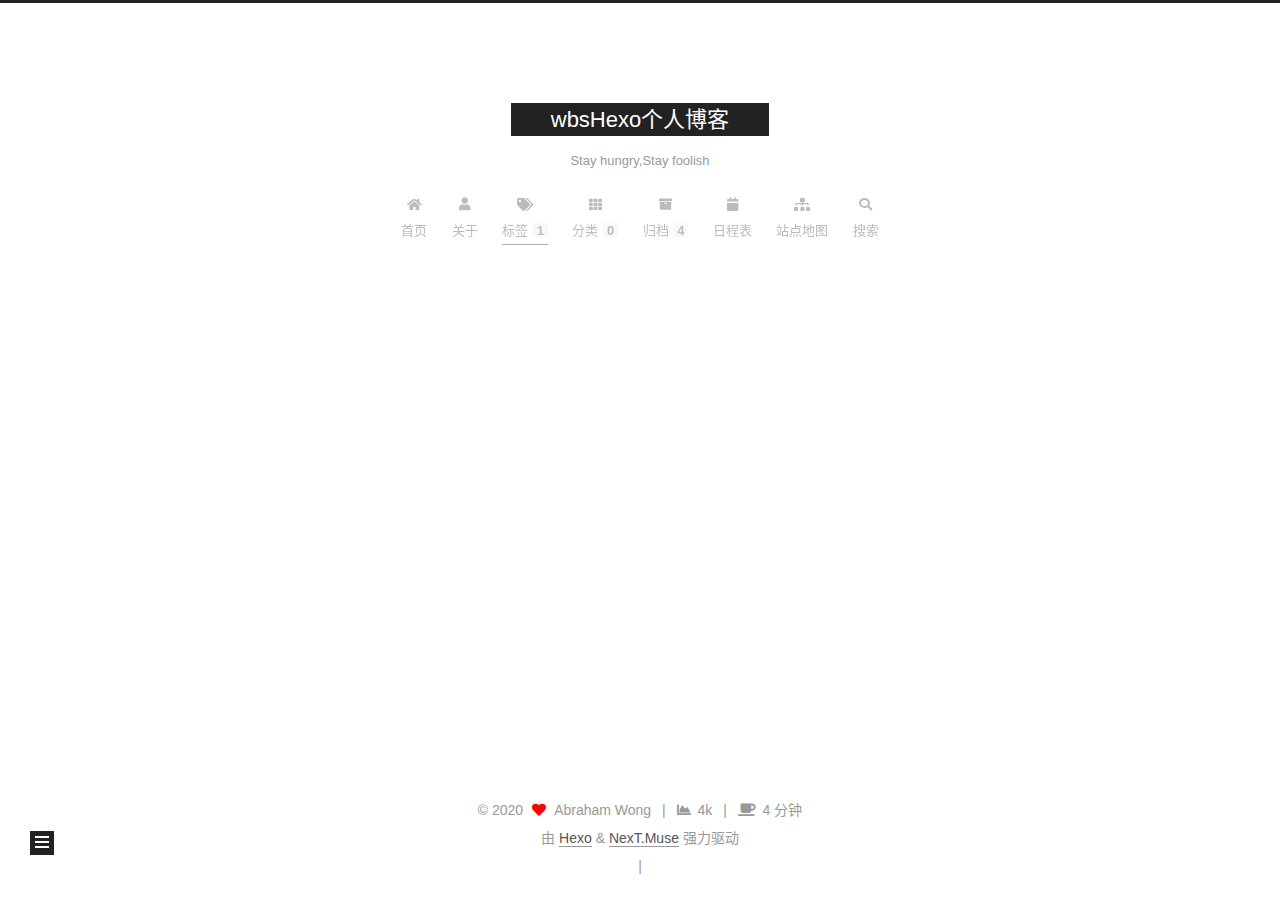
<file: tags/index.html>
<!DOCTYPE html>
<html lang="zh-CN">
<head>
  <meta charset="UTF-8">
<meta name="viewport" content="width=device-width, initial-scale=1, maximum-scale=2">
<meta name="theme-color" content="#222">
<meta name="generator" content="Hexo 4.2.0">
  <link rel="apple-touch-icon" sizes="180x180" href="/images/apple-touch-icon-next.png">
  <link rel="icon" type="image/png" sizes="32x32" href="/images/favicon-32x32-next.png">
  <link rel="icon" type="image/png" sizes="16x16" href="/images/favicon-16x16-next.png">
  <link rel="mask-icon" href="/images/logo.svg" color="#222">

<link rel="stylesheet" href="/css/main.css">


<link rel="stylesheet" href="/lib/font-awesome/css/all.min.css">

<script id="hexo-configurations">
    var NexT = window.NexT || {};
    var CONFIG = {"hostname":"wwwohio.github.io","root":"/","scheme":"Muse","version":"7.8.0","exturl":false,"sidebar":{"position":"left","display":"post","padding":18,"offset":12,"onmobile":false},"copycode":{"enable":false,"show_result":false,"style":null},"back2top":{"enable":true,"sidebar":false,"scrollpercent":false},"bookmark":{"enable":false,"color":"#222","save":"auto"},"fancybox":false,"mediumzoom":false,"lazyload":false,"pangu":false,"comments":{"style":"tabs","active":null,"storage":true,"lazyload":false,"nav":null},"algolia":{"hits":{"per_page":10},"labels":{"input_placeholder":"Search for Posts","hits_empty":"We didn't find any results for the search: ${query}","hits_stats":"${hits} results found in ${time} ms"}},"localsearch":{"enable":true,"trigger":"auto","top_n_per_article":1,"unescape":false,"preload":false},"motion":{"enable":true,"async":false,"transition":{"post_block":"fadeIn","post_header":"slideDownIn","post_body":"slideDownIn","coll_header":"slideLeftIn","sidebar":"slideUpIn"}},"path":"search.xml"};
  </script>

  <meta property="og:type" content="website">
<meta property="og:title" content="tags">
<meta property="og:url" content="https://wwwohio.github.io/tags/index.html">
<meta property="og:site_name" content="wbsHexo个人博客">
<meta property="og:locale" content="zh_CN">
<meta property="article:published_time" content="2020-05-07T14:24:55.000Z">
<meta property="article:modified_time" content="2020-05-07T14:37:03.138Z">
<meta property="article:author" content="Abraham Wong">
<meta name="twitter:card" content="summary">

<link rel="canonical" href="https://wwwohio.github.io/tags/">


<script id="page-configurations">
  // https://hexo.io/docs/variables.html
  CONFIG.page = {
    sidebar: "",
    isHome : false,
    isPost : false,
    lang   : 'zh-CN'
  };
</script>

  <title>tags | wbsHexo个人博客
</title>
  






  <noscript>
  <style>
  .use-motion .brand,
  .use-motion .menu-item,
  .sidebar-inner,
  .use-motion .post-block,
  .use-motion .pagination,
  .use-motion .comments,
  .use-motion .post-header,
  .use-motion .post-body,
  .use-motion .collection-header { opacity: initial; }

  .use-motion .site-title,
  .use-motion .site-subtitle {
    opacity: initial;
    top: initial;
  }

  .use-motion .logo-line-before i { left: initial; }
  .use-motion .logo-line-after i { right: initial; }
  </style>
</noscript>

</head>

<body itemscope itemtype="http://schema.org/WebPage">
  <div class="container use-motion">
    <div class="headband"></div>

    <header class="header" itemscope itemtype="http://schema.org/WPHeader">
      <div class="header-inner"><div class="site-brand-container">
  <div class="site-nav-toggle">
    <div class="toggle" aria-label="切换导航栏">
      <span class="toggle-line toggle-line-first"></span>
      <span class="toggle-line toggle-line-middle"></span>
      <span class="toggle-line toggle-line-last"></span>
    </div>
  </div>

  <div class="site-meta">

    <a href="/" class="brand" rel="start">
      <span class="logo-line-before"><i></i></span>
      <h1 class="site-title">wbsHexo个人博客</h1>
      <span class="logo-line-after"><i></i></span>
    </a>
      <p class="site-subtitle" itemprop="description">Stay hungry,Stay foolish</p>
  </div>

  <div class="site-nav-right">
    <div class="toggle popup-trigger">
        <i class="fa fa-search fa-fw fa-lg"></i>
    </div>
  </div>
</div>




<nav class="site-nav">
  <ul id="menu" class="main-menu menu">
        <li class="menu-item menu-item-home">

    <a href="/" rel="section"><i class="fa fa-home fa-fw"></i>首页</a>

  </li>
        <li class="menu-item menu-item-about">

    <a href="/about/" rel="section"><i class="fa fa-user fa-fw"></i>关于</a>

  </li>
        <li class="menu-item menu-item-tags">

    <a href="/tags/" rel="section"><i class="fa fa-tags fa-fw"></i>标签<span class="badge">1</span></a>

  </li>
        <li class="menu-item menu-item-categories">

    <a href="/categories/" rel="section"><i class="fa fa-th fa-fw"></i>分类<span class="badge">0</span></a>

  </li>
        <li class="menu-item menu-item-archives">

    <a href="/archives/" rel="section"><i class="fa fa-archive fa-fw"></i>归档<span class="badge">4</span></a>

  </li>
        <li class="menu-item menu-item-schedule">

    <a href="/schedule/" rel="section"><i class="fa fa-calendar fa-fw"></i>日程表</a>

  </li>
        <li class="menu-item menu-item-sitemap">

    <a href="/sitemap.xml" rel="section"><i class="fa fa-sitemap fa-fw"></i>站点地图</a>

  </li>
      <li class="menu-item menu-item-search">
        <a role="button" class="popup-trigger"><i class="fa fa-search fa-fw"></i>搜索
        </a>
      </li>
  </ul>
</nav>



  <div class="search-pop-overlay">
    <div class="popup search-popup">
        <div class="search-header">
  <span class="search-icon">
    <i class="fa fa-search"></i>
  </span>
  <div class="search-input-container">
    <input autocomplete="off" autocapitalize="off"
           placeholder="搜索..." spellcheck="false"
           type="search" class="search-input">
  </div>
  <span class="popup-btn-close">
    <i class="fa fa-times-circle"></i>
  </span>
</div>
<div id="search-result">
  <div id="no-result">
    <i class="fa fa-spinner fa-pulse fa-5x fa-fw"></i>
  </div>
</div>

    </div>
  </div>

</div>
    </header>

    
  <div class="back-to-top">
    <i class="fa fa-arrow-up"></i>
    <span>0%</span>
  </div>


    <main class="main">
      <div class="main-inner">
        <div class="content-wrap">
          
  
  

          <div class="content page posts-expand">
            

    
    
    
    <div class="post-block" lang="zh-CN">
      <header class="post-header">

<h1 class="post-title" itemprop="name headline">tags
</h1>

<div class="post-meta">
  

</div>

</header>

      
      
      
      <div class="post-body">
          <div class="tag-cloud">
            <div class="tag-cloud-title">
              目前共计 1 个标签
            </div>
            <div class="tag-cloud-tags">
              <a href="/tags/markdown/" style="font-size: 12px; color: #ccc">markdown</a>
            </div>
          </div>
        
      </div>
      
      
      
    </div>
    

    
    
    


          </div>
          
    
  <div class="comments">
    <div id="lv-container" data-id="city" data-uid="MTAyMC81MDAxNC8yNjUwNQ=="></div>
  </div>
  

<script>
  window.addEventListener('tabs:register', () => {
    let { activeClass } = CONFIG.comments;
    if (CONFIG.comments.storage) {
      activeClass = localStorage.getItem('comments_active') || activeClass;
    }
    if (activeClass) {
      let activeTab = document.querySelector(`a[href="#comment-${activeClass}"]`);
      if (activeTab) {
        activeTab.click();
      }
    }
  });
  if (CONFIG.comments.storage) {
    window.addEventListener('tabs:click', event => {
      if (!event.target.matches('.tabs-comment .tab-content .tab-pane')) return;
      let commentClass = event.target.classList[1];
      localStorage.setItem('comments_active', commentClass);
    });
  }
</script>

        </div>
          
  
  <div class="toggle sidebar-toggle">
    <span class="toggle-line toggle-line-first"></span>
    <span class="toggle-line toggle-line-middle"></span>
    <span class="toggle-line toggle-line-last"></span>
  </div>

  <aside class="sidebar">
    <div class="sidebar-inner">

      <ul class="sidebar-nav motion-element">
        <li class="sidebar-nav-toc">
          文章目录
        </li>
        <li class="sidebar-nav-overview">
          站点概览
        </li>
      </ul>

      <!--noindex-->
      <div class="post-toc-wrap sidebar-panel">
      </div>
      <!--/noindex-->

      <div class="site-overview-wrap sidebar-panel">
        <div class="site-author motion-element" itemprop="author" itemscope itemtype="http://schema.org/Person">
  <p class="site-author-name" itemprop="name">Abraham Wong</p>
  <div class="site-description" itemprop="description"></div>
</div>
<div class="site-state-wrap motion-element">
  <nav class="site-state">
      <div class="site-state-item site-state-posts">
          <a href="/archives/">
        
          <span class="site-state-item-count">4</span>
          <span class="site-state-item-name">日志</span>
        </a>
      </div>
      <div class="site-state-item site-state-tags">
            <a href="/tags/">
          
        <span class="site-state-item-count">1</span>
        <span class="site-state-item-name">标签</span></a>
      </div>
  </nav>
</div>
  <div class="links-of-author motion-element">
      <span class="links-of-author-item">
        <a href="https://github.com/yourname" title="GitHub → https:&#x2F;&#x2F;github.com&#x2F;yourname" rel="noopener" target="_blank"><i class="fab fa-github fa-fw"></i>GitHub</a>
      </span>
      <span class="links-of-author-item">
        <a href="mailto:yourname@gmail.com" title="E-Mail → mailto:yourname@gmail.com" rel="noopener" target="_blank"><i class="fa fa-envelope fa-fw"></i>E-Mail</a>
      </span>
      <span class="links-of-author-item">
        <a href="https://weibo.com/yourname" title="Weibo → https:&#x2F;&#x2F;weibo.com&#x2F;yourname" rel="noopener" target="_blank"><i class="fab fa-weibo fa-fw"></i>Weibo</a>
      </span>
      <span class="links-of-author-item">
        <a href="https://twitter.com/yourname" title="Twitter → https:&#x2F;&#x2F;twitter.com&#x2F;yourname" rel="noopener" target="_blank"><i class="fab fa-twitter fa-fw"></i>Twitter</a>
      </span>
      <span class="links-of-author-item">
        <a href="https://www.facebook.com/yourname" title="FB Page → https:&#x2F;&#x2F;www.facebook.com&#x2F;yourname" rel="noopener" target="_blank"><i class="fab fa-facebook fa-fw"></i>FB Page</a>
      </span>
      <span class="links-of-author-item">
        <a href="https://stackoverflow.com/yourname" title="StackOverflow → https:&#x2F;&#x2F;stackoverflow.com&#x2F;yourname" rel="noopener" target="_blank"><i class="fab fa-stack-overflow fa-fw"></i>StackOverflow</a>
      </span>
      <span class="links-of-author-item">
        <a href="https://youtube.com/yourname" title="YouTube → https:&#x2F;&#x2F;youtube.com&#x2F;yourname" rel="noopener" target="_blank"><i class="fab fa-youtube fa-fw"></i>YouTube</a>
      </span>
      <span class="links-of-author-item">
        <a href="https://instagram.com/yourname" title="Instagram → https:&#x2F;&#x2F;instagram.com&#x2F;yourname" rel="noopener" target="_blank"><i class="fab fa-instagram fa-fw"></i>Instagram</a>
      </span>
      <span class="links-of-author-item">
        <a href="skype:yourname?call|chat" title="Skype → skype:yourname?call|chat" rel="noopener" target="_blank"><i class="fab fa-skype fa-fw"></i>Skype</a>
      </span>
  </div>


  <div class="links-of-blogroll motion-element">
    <div class="links-of-blogroll-title"><i class="fa fa-link fa-fw"></i>
      Links
    </div>
    <ul class="links-of-blogroll-list">
        <li class="links-of-blogroll-item">
          <a href="http://yoursite.com/" title="http:&#x2F;&#x2F;yoursite.com" rel="noopener" target="_blank">Title</a>
        </li>
    </ul>
  </div>

      </div>

    </div>
  </aside>
  <div id="sidebar-dimmer"></div>


      </div>
    </main>

    <footer class="footer">
      <div class="footer-inner">
        

        

<div class="copyright">
  
  &copy; 
  <span itemprop="copyrightYear">2020</span>
  <span class="with-love">
    <i class="fa fa-heart"></i>
  </span>
  <span class="author" itemprop="copyrightHolder">Abraham Wong</span>
    <span class="post-meta-divider">|</span>
    <span class="post-meta-item-icon">
      <i class="fa fa-chart-area"></i>
    </span>
    <span title="站点总字数">4k</span>
    <span class="post-meta-divider">|</span>
    <span class="post-meta-item-icon">
      <i class="fa fa-coffee"></i>
    </span>
    <span title="站点阅读时长">4 分钟</span>
</div>
  <div class="powered-by">由 <a href="https://hexo.io/" class="theme-link" rel="noopener" target="_blank">Hexo</a> & <a href="https://muse.theme-next.org/" class="theme-link" rel="noopener" target="_blank">NexT.Muse</a> 强力驱动
  </div>

        
<div class="busuanzi-count">
  <script async src="https://busuanzi.ibruce.info/busuanzi/2.3/busuanzi.pure.mini.js"></script>
    <span class="post-meta-item" id="busuanzi_container_site_uv" style="display: none;">
      <span class="post-meta-item-icon">
        <i class="fa fa-user"></i>
      </span>
      <span class="site-uv" title="总访客量">
        <span id="busuanzi_value_site_uv"></span>
      </span>
    </span>
    <span class="post-meta-divider">|</span>
    <span class="post-meta-item" id="busuanzi_container_site_pv" style="display: none;">
      <span class="post-meta-item-icon">
        <i class="fa fa-eye"></i>
      </span>
      <span class="site-pv" title="总访问量">
        <span id="busuanzi_value_site_pv"></span>
      </span>
    </span>
</div>








      </div>
    </footer>
  </div>

  
  <script src="/lib/anime.min.js"></script>
  <script src="/lib/velocity/velocity.min.js"></script>
  <script src="/lib/velocity/velocity.ui.min.js"></script>

<script src="/js/utils.js"></script>

<script src="/js/motion.js"></script>


<script src="/js/schemes/muse.js"></script>


<script src="/js/next-boot.js"></script>




  




  
<script src="/js/local-search.js"></script>






  <script src="//code.tidio.co/p7nup8yhrlhnrmwio5urrhrsbepy1pvf.js"></script>







  

  

<script>
NexT.utils.loadComments(document.querySelector('#lv-container'), () => {
  window.livereOptions = {
    refer: location.pathname.replace(CONFIG.root, '').replace('index.html', '')
  };
  (function(d, s) {
    var j, e = d.getElementsByTagName(s)[0];
    if (typeof LivereTower === 'function') { return; }
    j = d.createElement(s);
    j.src = 'https://cdn-city.livere.com/js/embed.dist.js';
    j.async = true;
    e.parentNode.insertBefore(j, e);
  })(document, 'script');
});
</script>

</body>
</html>
</file>
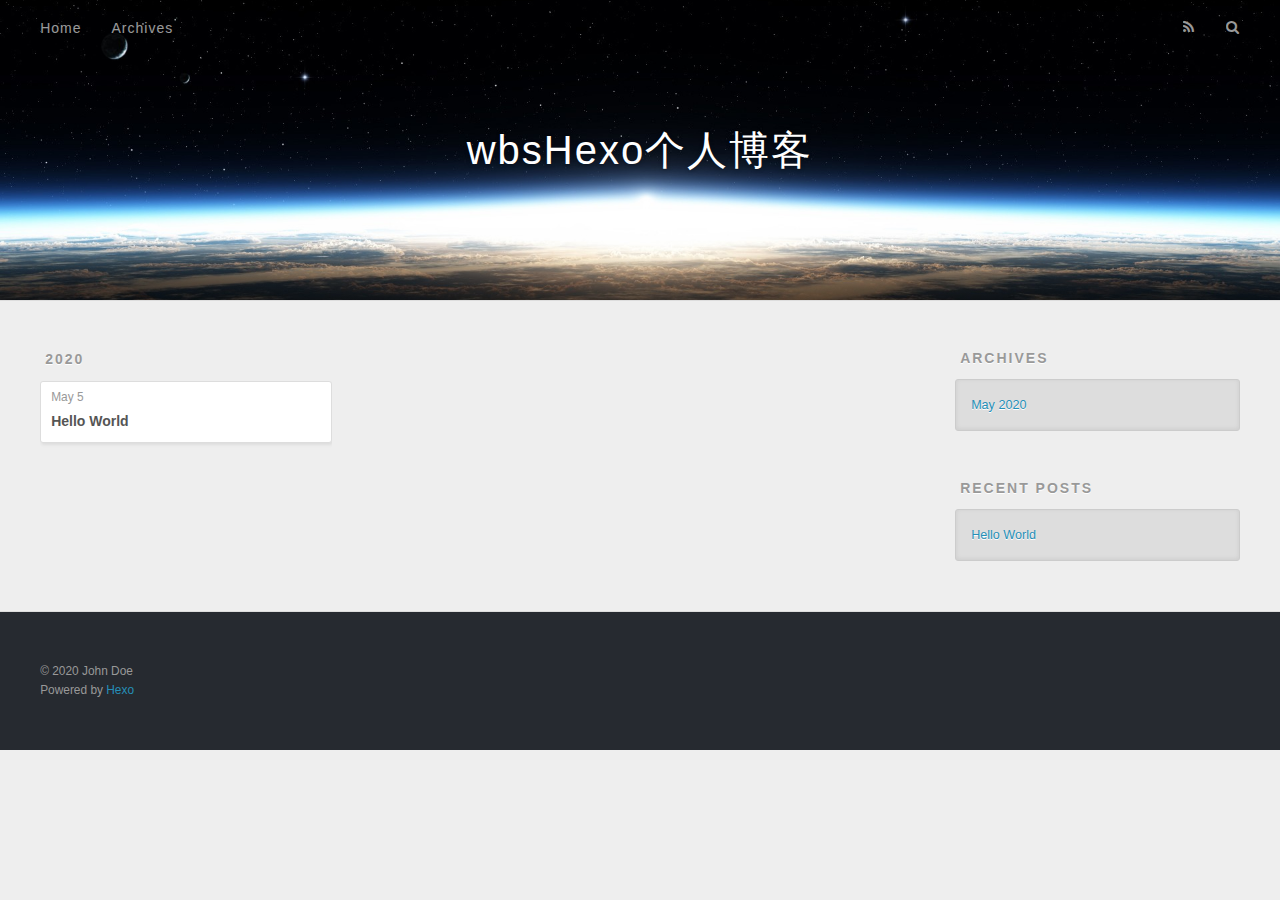
<file: archives/2020/index.html>
<!DOCTYPE html>
<html>
<head>
  <meta charset="utf-8">
  

  
  <title>Archives: 2020 | wbsHexo个人博客</title>
  <meta name="viewport" content="width=device-width, initial-scale=1, maximum-scale=1">
  <meta property="og:type" content="website">
<meta property="og:title" content="wbsHexo个人博客">
<meta property="og:url" content="http://yoursite.com/archives/2020/index.html">
<meta property="og:site_name" content="wbsHexo个人博客">
<meta property="og:locale" content="en_US">
<meta property="article:author" content="John Doe">
<meta name="twitter:card" content="summary">
  
    <link rel="alternate" href="/atom.xml" title="wbsHexo个人博客" type="application/atom+xml">
  
  
    <link rel="icon" href="/favicon.png">
  
  
    <link href="//fonts.googleapis.com/css?family=Source+Code+Pro" rel="stylesheet" type="text/css">
  
  
<link rel="stylesheet" href="/css/style.css">

<meta name="generator" content="Hexo 4.2.0"></head>

<body>
  <div id="container">
    <div id="wrap">
      <header id="header">
  <div id="banner"></div>
  <div id="header-outer" class="outer">
    <div id="header-title" class="inner">
      <h1 id="logo-wrap">
        <a href="/" id="logo">wbsHexo个人博客</a>
      </h1>
      
    </div>
    <div id="header-inner" class="inner">
      <nav id="main-nav">
        <a id="main-nav-toggle" class="nav-icon"></a>
        
          <a class="main-nav-link" href="/">Home</a>
        
          <a class="main-nav-link" href="/archives">Archives</a>
        
      </nav>
      <nav id="sub-nav">
        
          <a id="nav-rss-link" class="nav-icon" href="/atom.xml" title="RSS Feed"></a>
        
        <a id="nav-search-btn" class="nav-icon" title="Search"></a>
      </nav>
      <div id="search-form-wrap">
        <form action="//google.com/search" method="get" accept-charset="UTF-8" class="search-form"><input type="search" name="q" class="search-form-input" placeholder="Search"><button type="submit" class="search-form-submit">&#xF002;</button><input type="hidden" name="sitesearch" value="http://yoursite.com"></form>
      </div>
    </div>
  </div>
</header>
      <div class="outer">
        <section id="main">
  
  
    
    
      
      
      <section class="archives-wrap">
        <div class="archive-year-wrap">
          <a href="/archives/2020" class="archive-year">2020</a>
        </div>
        <div class="archives">
    
    <article class="archive-article archive-type-post">
  <div class="archive-article-inner">
    <header class="archive-article-header">
      <a href="/2020/05/05/hello-world/" class="archive-article-date">
  <time datetime="2020-05-05T14:26:08.990Z" itemprop="datePublished">May 5</time>
</a>
      
  
    <h1 itemprop="name">
      <a class="archive-article-title" href="/2020/05/05/hello-world/">Hello World</a>
    </h1>
  

    </header>
  </div>
</article>
  
  
    </div></section>
  


</section>
        
          <aside id="sidebar">
  
    

  
    

  
    
  
    
  <div class="widget-wrap">
    <h3 class="widget-title">Archives</h3>
    <div class="widget">
      <ul class="archive-list"><li class="archive-list-item"><a class="archive-list-link" href="/archives/2020/05/">May 2020</a></li></ul>
    </div>
  </div>


  
    
  <div class="widget-wrap">
    <h3 class="widget-title">Recent Posts</h3>
    <div class="widget">
      <ul>
        
          <li>
            <a href="/2020/05/05/hello-world/">Hello World</a>
          </li>
        
      </ul>
    </div>
  </div>

  
</aside>
        
      </div>
      <footer id="footer">
  
  <div class="outer">
    <div id="footer-info" class="inner">
      &copy; 2020 John Doe<br>
      Powered by <a href="http://hexo.io/" target="_blank">Hexo</a>
    </div>
  </div>
</footer>
    </div>
    <nav id="mobile-nav">
  
    <a href="/" class="mobile-nav-link">Home</a>
  
    <a href="/archives" class="mobile-nav-link">Archives</a>
  
</nav>
    

<script src="//ajax.googleapis.com/ajax/libs/jquery/2.0.3/jquery.min.js"></script>


  
<link rel="stylesheet" href="/fancybox/jquery.fancybox.css">

  
<script src="/fancybox/jquery.fancybox.pack.js"></script>




<script src="/js/script.js"></script>




  </div>
</body>
</html>
</file>
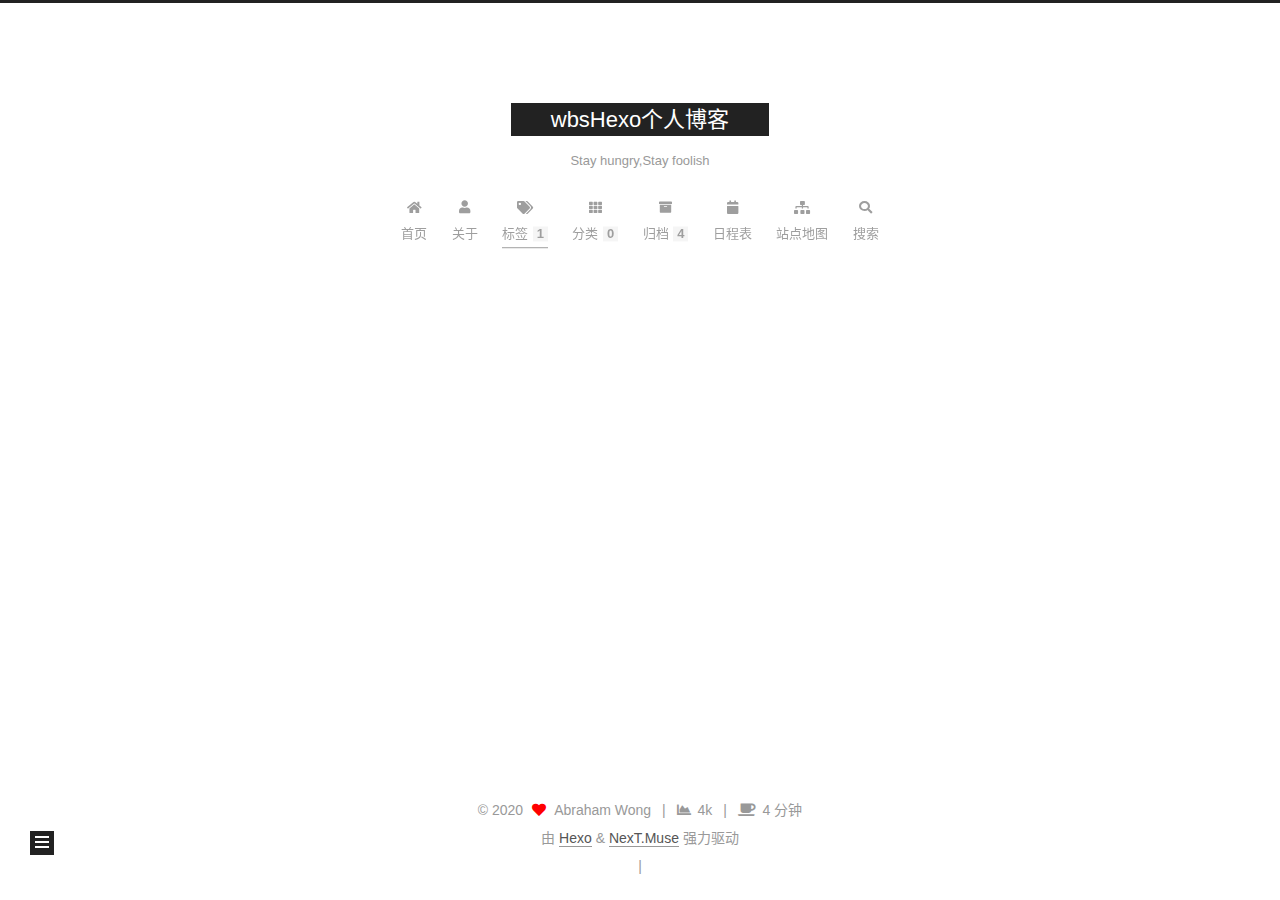
<file: tags/markdown/index.html>
<!DOCTYPE html>
<html lang="zh-CN">
<head>
  <meta charset="UTF-8">
<meta name="viewport" content="width=device-width, initial-scale=1, maximum-scale=2">
<meta name="theme-color" content="#222">
<meta name="generator" content="Hexo 4.2.0">
  <link rel="apple-touch-icon" sizes="180x180" href="/images/apple-touch-icon-next.png">
  <link rel="icon" type="image/png" sizes="32x32" href="/images/favicon-32x32-next.png">
  <link rel="icon" type="image/png" sizes="16x16" href="/images/favicon-16x16-next.png">
  <link rel="mask-icon" href="/images/logo.svg" color="#222">

<link rel="stylesheet" href="/css/main.css">


<link rel="stylesheet" href="/lib/font-awesome/css/all.min.css">

<script id="hexo-configurations">
    var NexT = window.NexT || {};
    var CONFIG = {"hostname":"wwwohio.github.io","root":"/","scheme":"Muse","version":"7.8.0","exturl":false,"sidebar":{"position":"left","display":"post","padding":18,"offset":12,"onmobile":false},"copycode":{"enable":false,"show_result":false,"style":null},"back2top":{"enable":true,"sidebar":false,"scrollpercent":false},"bookmark":{"enable":false,"color":"#222","save":"auto"},"fancybox":false,"mediumzoom":false,"lazyload":false,"pangu":false,"comments":{"style":"tabs","active":null,"storage":true,"lazyload":false,"nav":null},"algolia":{"hits":{"per_page":10},"labels":{"input_placeholder":"Search for Posts","hits_empty":"We didn't find any results for the search: ${query}","hits_stats":"${hits} results found in ${time} ms"}},"localsearch":{"enable":true,"trigger":"auto","top_n_per_article":1,"unescape":false,"preload":false},"motion":{"enable":true,"async":false,"transition":{"post_block":"fadeIn","post_header":"slideDownIn","post_body":"slideDownIn","coll_header":"slideLeftIn","sidebar":"slideUpIn"}},"path":"search.xml"};
  </script>

  <meta property="og:type" content="website">
<meta property="og:title" content="wbsHexo个人博客">
<meta property="og:url" content="https://wwwohio.github.io/tags/markdown/index.html">
<meta property="og:site_name" content="wbsHexo个人博客">
<meta property="og:locale" content="zh_CN">
<meta property="article:author" content="Abraham Wong">
<meta name="twitter:card" content="summary">

<link rel="canonical" href="https://wwwohio.github.io/tags/markdown/">


<script id="page-configurations">
  // https://hexo.io/docs/variables.html
  CONFIG.page = {
    sidebar: "",
    isHome : false,
    isPost : false,
    lang   : 'zh-CN'
  };
</script>

  <title>标签: markdown | wbsHexo个人博客</title>
  






  <noscript>
  <style>
  .use-motion .brand,
  .use-motion .menu-item,
  .sidebar-inner,
  .use-motion .post-block,
  .use-motion .pagination,
  .use-motion .comments,
  .use-motion .post-header,
  .use-motion .post-body,
  .use-motion .collection-header { opacity: initial; }

  .use-motion .site-title,
  .use-motion .site-subtitle {
    opacity: initial;
    top: initial;
  }

  .use-motion .logo-line-before i { left: initial; }
  .use-motion .logo-line-after i { right: initial; }
  </style>
</noscript>

</head>

<body itemscope itemtype="http://schema.org/WebPage">
  <div class="container use-motion">
    <div class="headband"></div>

    <header class="header" itemscope itemtype="http://schema.org/WPHeader">
      <div class="header-inner"><div class="site-brand-container">
  <div class="site-nav-toggle">
    <div class="toggle" aria-label="切换导航栏">
      <span class="toggle-line toggle-line-first"></span>
      <span class="toggle-line toggle-line-middle"></span>
      <span class="toggle-line toggle-line-last"></span>
    </div>
  </div>

  <div class="site-meta">

    <a href="/" class="brand" rel="start">
      <span class="logo-line-before"><i></i></span>
      <h1 class="site-title">wbsHexo个人博客</h1>
      <span class="logo-line-after"><i></i></span>
    </a>
      <p class="site-subtitle" itemprop="description">Stay hungry,Stay foolish</p>
  </div>

  <div class="site-nav-right">
    <div class="toggle popup-trigger">
        <i class="fa fa-search fa-fw fa-lg"></i>
    </div>
  </div>
</div>




<nav class="site-nav">
  <ul id="menu" class="main-menu menu">
        <li class="menu-item menu-item-home">

    <a href="/" rel="section"><i class="fa fa-home fa-fw"></i>首页</a>

  </li>
        <li class="menu-item menu-item-about">

    <a href="/about/" rel="section"><i class="fa fa-user fa-fw"></i>关于</a>

  </li>
        <li class="menu-item menu-item-tags">

    <a href="/tags/" rel="section"><i class="fa fa-tags fa-fw"></i>标签<span class="badge">1</span></a>

  </li>
        <li class="menu-item menu-item-categories">

    <a href="/categories/" rel="section"><i class="fa fa-th fa-fw"></i>分类<span class="badge">0</span></a>

  </li>
        <li class="menu-item menu-item-archives">

    <a href="/archives/" rel="section"><i class="fa fa-archive fa-fw"></i>归档<span class="badge">4</span></a>

  </li>
        <li class="menu-item menu-item-schedule">

    <a href="/schedule/" rel="section"><i class="fa fa-calendar fa-fw"></i>日程表</a>

  </li>
        <li class="menu-item menu-item-sitemap">

    <a href="/sitemap.xml" rel="section"><i class="fa fa-sitemap fa-fw"></i>站点地图</a>

  </li>
      <li class="menu-item menu-item-search">
        <a role="button" class="popup-trigger"><i class="fa fa-search fa-fw"></i>搜索
        </a>
      </li>
  </ul>
</nav>



  <div class="search-pop-overlay">
    <div class="popup search-popup">
        <div class="search-header">
  <span class="search-icon">
    <i class="fa fa-search"></i>
  </span>
  <div class="search-input-container">
    <input autocomplete="off" autocapitalize="off"
           placeholder="搜索..." spellcheck="false"
           type="search" class="search-input">
  </div>
  <span class="popup-btn-close">
    <i class="fa fa-times-circle"></i>
  </span>
</div>
<div id="search-result">
  <div id="no-result">
    <i class="fa fa-spinner fa-pulse fa-5x fa-fw"></i>
  </div>
</div>

    </div>
  </div>

</div>
    </header>

    
  <div class="back-to-top">
    <i class="fa fa-arrow-up"></i>
    <span>0%</span>
  </div>


    <main class="main">
      <div class="main-inner">
        <div class="content-wrap">
          

          <div class="content tag">
            

  
  
  
  <div class="post-block">
    <div class="posts-collapse">
      <div class="collection-title">
        <h2 class="collection-header">markdown
          <small>标签</small>
        </h2>
      </div>

      
    <div class="collection-year">
      <span class="collection-header">2020</span>
    </div>

  <article itemscope itemtype="http://schema.org/Article">
    <header class="post-header">

      <div class="post-meta">
        <time itemprop="dateCreated"
              datetime="2020-05-05T22:26:08+08:00"
              content="2020-05-05">
          05-05
        </time>
      </div>

      <div class="post-title">
          <a class="post-title-link" href="/2020/05/05/hello-world/" itemprop="url">
            <span itemprop="name">Hello World</span>
          </a>
      </div>

    </header>
  </article>

    </div>
  </div>
  
  
  

  



          </div>
          

<script>
  window.addEventListener('tabs:register', () => {
    let { activeClass } = CONFIG.comments;
    if (CONFIG.comments.storage) {
      activeClass = localStorage.getItem('comments_active') || activeClass;
    }
    if (activeClass) {
      let activeTab = document.querySelector(`a[href="#comment-${activeClass}"]`);
      if (activeTab) {
        activeTab.click();
      }
    }
  });
  if (CONFIG.comments.storage) {
    window.addEventListener('tabs:click', event => {
      if (!event.target.matches('.tabs-comment .tab-content .tab-pane')) return;
      let commentClass = event.target.classList[1];
      localStorage.setItem('comments_active', commentClass);
    });
  }
</script>

        </div>
          
  
  <div class="toggle sidebar-toggle">
    <span class="toggle-line toggle-line-first"></span>
    <span class="toggle-line toggle-line-middle"></span>
    <span class="toggle-line toggle-line-last"></span>
  </div>

  <aside class="sidebar">
    <div class="sidebar-inner">

      <ul class="sidebar-nav motion-element">
        <li class="sidebar-nav-toc">
          文章目录
        </li>
        <li class="sidebar-nav-overview">
          站点概览
        </li>
      </ul>

      <!--noindex-->
      <div class="post-toc-wrap sidebar-panel">
      </div>
      <!--/noindex-->

      <div class="site-overview-wrap sidebar-panel">
        <div class="site-author motion-element" itemprop="author" itemscope itemtype="http://schema.org/Person">
  <p class="site-author-name" itemprop="name">Abraham Wong</p>
  <div class="site-description" itemprop="description"></div>
</div>
<div class="site-state-wrap motion-element">
  <nav class="site-state">
      <div class="site-state-item site-state-posts">
          <a href="/archives/">
        
          <span class="site-state-item-count">4</span>
          <span class="site-state-item-name">日志</span>
        </a>
      </div>
      <div class="site-state-item site-state-tags">
            <a href="/tags/">
          
        <span class="site-state-item-count">1</span>
        <span class="site-state-item-name">标签</span></a>
      </div>
  </nav>
</div>
  <div class="links-of-author motion-element">
      <span class="links-of-author-item">
        <a href="https://github.com/yourname" title="GitHub → https:&#x2F;&#x2F;github.com&#x2F;yourname" rel="noopener" target="_blank"><i class="fab fa-github fa-fw"></i>GitHub</a>
      </span>
      <span class="links-of-author-item">
        <a href="mailto:yourname@gmail.com" title="E-Mail → mailto:yourname@gmail.com" rel="noopener" target="_blank"><i class="fa fa-envelope fa-fw"></i>E-Mail</a>
      </span>
      <span class="links-of-author-item">
        <a href="https://weibo.com/yourname" title="Weibo → https:&#x2F;&#x2F;weibo.com&#x2F;yourname" rel="noopener" target="_blank"><i class="fab fa-weibo fa-fw"></i>Weibo</a>
      </span>
      <span class="links-of-author-item">
        <a href="https://twitter.com/yourname" title="Twitter → https:&#x2F;&#x2F;twitter.com&#x2F;yourname" rel="noopener" target="_blank"><i class="fab fa-twitter fa-fw"></i>Twitter</a>
      </span>
      <span class="links-of-author-item">
        <a href="https://www.facebook.com/yourname" title="FB Page → https:&#x2F;&#x2F;www.facebook.com&#x2F;yourname" rel="noopener" target="_blank"><i class="fab fa-facebook fa-fw"></i>FB Page</a>
      </span>
      <span class="links-of-author-item">
        <a href="https://stackoverflow.com/yourname" title="StackOverflow → https:&#x2F;&#x2F;stackoverflow.com&#x2F;yourname" rel="noopener" target="_blank"><i class="fab fa-stack-overflow fa-fw"></i>StackOverflow</a>
      </span>
      <span class="links-of-author-item">
        <a href="https://youtube.com/yourname" title="YouTube → https:&#x2F;&#x2F;youtube.com&#x2F;yourname" rel="noopener" target="_blank"><i class="fab fa-youtube fa-fw"></i>YouTube</a>
      </span>
      <span class="links-of-author-item">
        <a href="https://instagram.com/yourname" title="Instagram → https:&#x2F;&#x2F;instagram.com&#x2F;yourname" rel="noopener" target="_blank"><i class="fab fa-instagram fa-fw"></i>Instagram</a>
      </span>
      <span class="links-of-author-item">
        <a href="skype:yourname?call|chat" title="Skype → skype:yourname?call|chat" rel="noopener" target="_blank"><i class="fab fa-skype fa-fw"></i>Skype</a>
      </span>
  </div>


  <div class="links-of-blogroll motion-element">
    <div class="links-of-blogroll-title"><i class="fa fa-link fa-fw"></i>
      Links
    </div>
    <ul class="links-of-blogroll-list">
        <li class="links-of-blogroll-item">
          <a href="http://yoursite.com/" title="http:&#x2F;&#x2F;yoursite.com" rel="noopener" target="_blank">Title</a>
        </li>
    </ul>
  </div>

      </div>

    </div>
  </aside>
  <div id="sidebar-dimmer"></div>


      </div>
    </main>

    <footer class="footer">
      <div class="footer-inner">
        

        

<div class="copyright">
  
  &copy; 
  <span itemprop="copyrightYear">2020</span>
  <span class="with-love">
    <i class="fa fa-heart"></i>
  </span>
  <span class="author" itemprop="copyrightHolder">Abraham Wong</span>
    <span class="post-meta-divider">|</span>
    <span class="post-meta-item-icon">
      <i class="fa fa-chart-area"></i>
    </span>
    <span title="站点总字数">4k</span>
    <span class="post-meta-divider">|</span>
    <span class="post-meta-item-icon">
      <i class="fa fa-coffee"></i>
    </span>
    <span title="站点阅读时长">4 分钟</span>
</div>
  <div class="powered-by">由 <a href="https://hexo.io/" class="theme-link" rel="noopener" target="_blank">Hexo</a> & <a href="https://muse.theme-next.org/" class="theme-link" rel="noopener" target="_blank">NexT.Muse</a> 强力驱动
  </div>

        
<div class="busuanzi-count">
  <script async src="https://busuanzi.ibruce.info/busuanzi/2.3/busuanzi.pure.mini.js"></script>
    <span class="post-meta-item" id="busuanzi_container_site_uv" style="display: none;">
      <span class="post-meta-item-icon">
        <i class="fa fa-user"></i>
      </span>
      <span class="site-uv" title="总访客量">
        <span id="busuanzi_value_site_uv"></span>
      </span>
    </span>
    <span class="post-meta-divider">|</span>
    <span class="post-meta-item" id="busuanzi_container_site_pv" style="display: none;">
      <span class="post-meta-item-icon">
        <i class="fa fa-eye"></i>
      </span>
      <span class="site-pv" title="总访问量">
        <span id="busuanzi_value_site_pv"></span>
      </span>
    </span>
</div>








      </div>
    </footer>
  </div>

  
  <script src="/lib/anime.min.js"></script>
  <script src="/lib/velocity/velocity.min.js"></script>
  <script src="/lib/velocity/velocity.ui.min.js"></script>

<script src="/js/utils.js"></script>

<script src="/js/motion.js"></script>


<script src="/js/schemes/muse.js"></script>


<script src="/js/next-boot.js"></script>




  




  
<script src="/js/local-search.js"></script>






  <script src="//code.tidio.co/p7nup8yhrlhnrmwio5urrhrsbepy1pvf.js"></script>







  

  


</body>
</html>
</file>
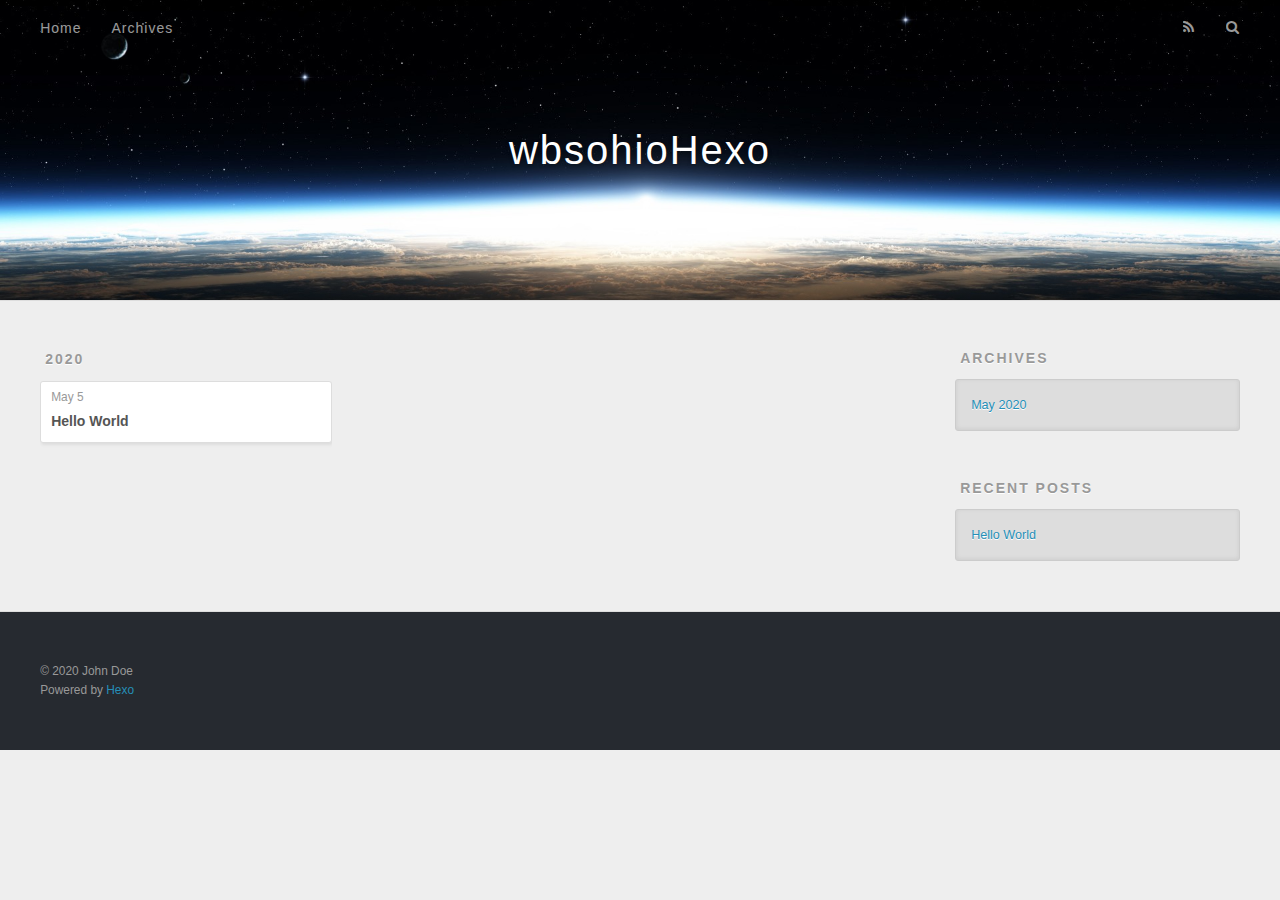
<file: archives/2020/05/index.html>
<!DOCTYPE html>
<html>
<head>
  <meta charset="utf-8">
  

  
  <title>Archives: 2020/5 | wbsohioHexo</title>
  <meta name="viewport" content="width=device-width, initial-scale=1, maximum-scale=1">
  <meta property="og:type" content="website">
<meta property="og:title" content="wbsohioHexo">
<meta property="og:url" content="http://yoursite.com/archives/2020/05/index.html">
<meta property="og:site_name" content="wbsohioHexo">
<meta property="og:locale" content="en_US">
<meta property="article:author" content="John Doe">
<meta name="twitter:card" content="summary">
  
    <link rel="alternate" href="/atom.xml" title="wbsohioHexo" type="application/atom+xml">
  
  
    <link rel="icon" href="/favicon.png">
  
  
    <link href="//fonts.googleapis.com/css?family=Source+Code+Pro" rel="stylesheet" type="text/css">
  
  
<link rel="stylesheet" href="/css/style.css">

<meta name="generator" content="Hexo 4.2.0"></head>

<body>
  <div id="container">
    <div id="wrap">
      <header id="header">
  <div id="banner"></div>
  <div id="header-outer" class="outer">
    <div id="header-title" class="inner">
      <h1 id="logo-wrap">
        <a href="/" id="logo">wbsohioHexo</a>
      </h1>
      
    </div>
    <div id="header-inner" class="inner">
      <nav id="main-nav">
        <a id="main-nav-toggle" class="nav-icon"></a>
        
          <a class="main-nav-link" href="/">Home</a>
        
          <a class="main-nav-link" href="/archives">Archives</a>
        
      </nav>
      <nav id="sub-nav">
        
          <a id="nav-rss-link" class="nav-icon" href="/atom.xml" title="RSS Feed"></a>
        
        <a id="nav-search-btn" class="nav-icon" title="Search"></a>
      </nav>
      <div id="search-form-wrap">
        <form action="//google.com/search" method="get" accept-charset="UTF-8" class="search-form"><input type="search" name="q" class="search-form-input" placeholder="Search"><button type="submit" class="search-form-submit">&#xF002;</button><input type="hidden" name="sitesearch" value="http://yoursite.com"></form>
      </div>
    </div>
  </div>
</header>
      <div class="outer">
        <section id="main">
  
  
    
    
      
      
      <section class="archives-wrap">
        <div class="archive-year-wrap">
          <a href="/archives/2020" class="archive-year">2020</a>
        </div>
        <div class="archives">
    
    <article class="archive-article archive-type-post">
  <div class="archive-article-inner">
    <header class="archive-article-header">
      <a href="/2020/05/05/hello-world/" class="archive-article-date">
  <time datetime="2020-05-05T14:26:08.990Z" itemprop="datePublished">May 5</time>
</a>
      
  
    <h1 itemprop="name">
      <a class="archive-article-title" href="/2020/05/05/hello-world/">Hello World</a>
    </h1>
  

    </header>
  </div>
</article>
  
  
    </div></section>
  


</section>
        
          <aside id="sidebar">
  
    

  
    

  
    
  
    
  <div class="widget-wrap">
    <h3 class="widget-title">Archives</h3>
    <div class="widget">
      <ul class="archive-list"><li class="archive-list-item"><a class="archive-list-link" href="/archives/2020/05/">May 2020</a></li></ul>
    </div>
  </div>


  
    
  <div class="widget-wrap">
    <h3 class="widget-title">Recent Posts</h3>
    <div class="widget">
      <ul>
        
          <li>
            <a href="/2020/05/05/hello-world/">Hello World</a>
          </li>
        
      </ul>
    </div>
  </div>

  
</aside>
        
      </div>
      <footer id="footer">
  
  <div class="outer">
    <div id="footer-info" class="inner">
      &copy; 2020 John Doe<br>
      Powered by <a href="http://hexo.io/" target="_blank">Hexo</a>
    </div>
  </div>
</footer>
    </div>
    <nav id="mobile-nav">
  
    <a href="/" class="mobile-nav-link">Home</a>
  
    <a href="/archives" class="mobile-nav-link">Archives</a>
  
</nav>
    

<script src="//ajax.googleapis.com/ajax/libs/jquery/2.0.3/jquery.min.js"></script>


  
<link rel="stylesheet" href="/fancybox/jquery.fancybox.css">

  
<script src="/fancybox/jquery.fancybox.pack.js"></script>




<script src="/js/script.js"></script>




  </div>
</body>
</html>
</file>
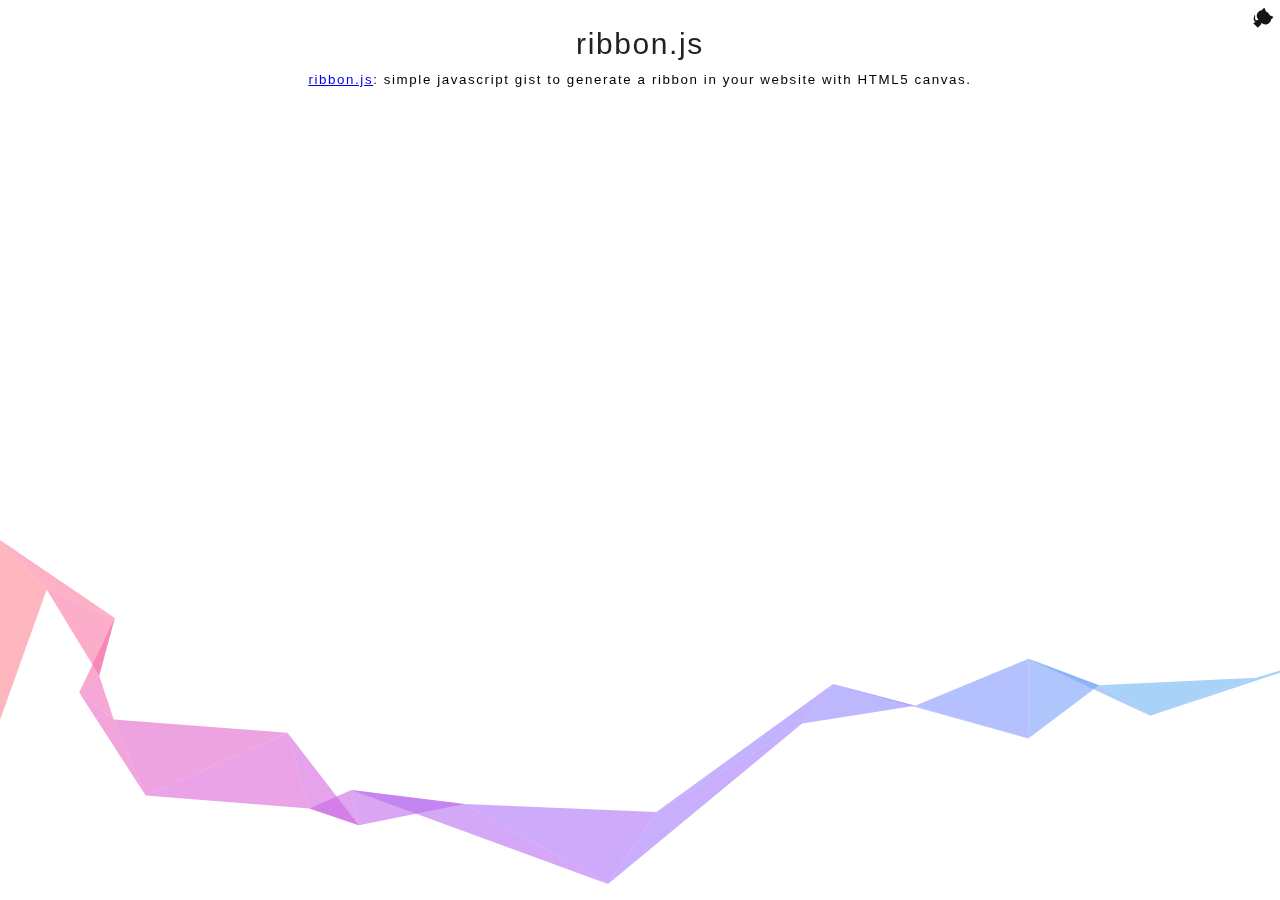
<file: plugins/ribbon.js/demo/index.html>
<!DOCTYPE html>
<html>

<head>
  <meta charset="utf-8">
  <meta http-equiv="X-UA-Compatible" content="IE=edge,chrome=1">
  <title>ribbon.js: Simple javascript gist to generate a ribbon in your website with HTML5 canvas.</title>
  <style type="text/css">
    * {
      font-family: Merriweather, Arial, sans-serif;
      letter-spacing: 0.1rem;
    }

    .content {
      text-align: center;
      padding: 10px 0px 20px;
    }

    .title {
      color: rgb(34, 34, 34);
      display: block;
      font-size: 30px;
      font-weight: 300;
      height: 32px;
      letter-spacing: 0.1rem;
      line-height: 52.5px;
      margin-bottom: 20px;
      margin-top: 0px;
      text-align: center;
    }

  </style>
</head>

<body>
  <div class="content">
    <h4 class="title">ribbon.js</h4>
    <small><a href="https://github.com/hustcc/ribbon.js">ribbon.js</a>: simple javascript gist to generate a ribbon in
      your website with HTML5 canvas.</small>
  </div>

  <script async type="text/javascript" size="90" alpha="0.6" zIndex="0" src="../ribbon.min.js"></script>
  <a target="_blank" href="https://github.com/hustcc/ribbon.js" class="github-corner" aria-label="ribbon.js"><svg
      width="50" height="50" viewBox="0 0 250 250"
      style="z-index:9999;fill:#fff; color:#151513; position: absolute; top: 0; border: 0; right: 0;"
      aria-hidden="true">
      <path d="M0,0 L115,115 L130,115 L142,142 L250,250 L250,0 Z"></path>
      <path
        d="M128.3,109.0 C113.8,99.7 119.0,89.6 119.0,89.6 C122.0,82.7 120.5,78.6 120.5,78.6 C119.2,72.0 123.4,76.3 123.4,76.3 C127.3,80.9 125.5,87.3 125.5,87.3 C122.9,97.6 130.6,101.9 134.4,103.2"
        fill="currentColor" style="transform-origin: 130px 106px;" class="octo-arm"></path>
      <path
        d="M115.0,115.0 C114.9,115.1 118.7,116.5 119.8,115.4 L133.7,101.6 C136.9,99.2 139.9,98.4 142.2,98.6 C133.8,88.0 127.5,74.4 143.8,58.0 C148.5,53.4 154.0,51.2 159.7,51.0 C160.3,49.4 163.2,43.6 171.4,40.1 C171.4,40.1 176.1,42.5 178.8,56.2 C183.1,58.6 187.2,61.8 190.9,65.4 C194.5,69.0 197.7,73.2 200.1,77.6 C213.8,80.2 216.3,84.9 216.3,84.9 C212.7,93.1 206.9,96.0 205.4,96.6 C205.1,102.4 203.0,107.8 198.3,112.5 C181.9,128.9 168.3,122.5 157.7,114.1 C157.9,116.9 156.7,120.9 152.7,124.9 L141.0,136.5 C139.8,137.7 141.6,141.9 141.8,141.8 Z"
        fill="currentColor" class="octo-body"></path>
    </svg></a>
</body>

</html>
</file>
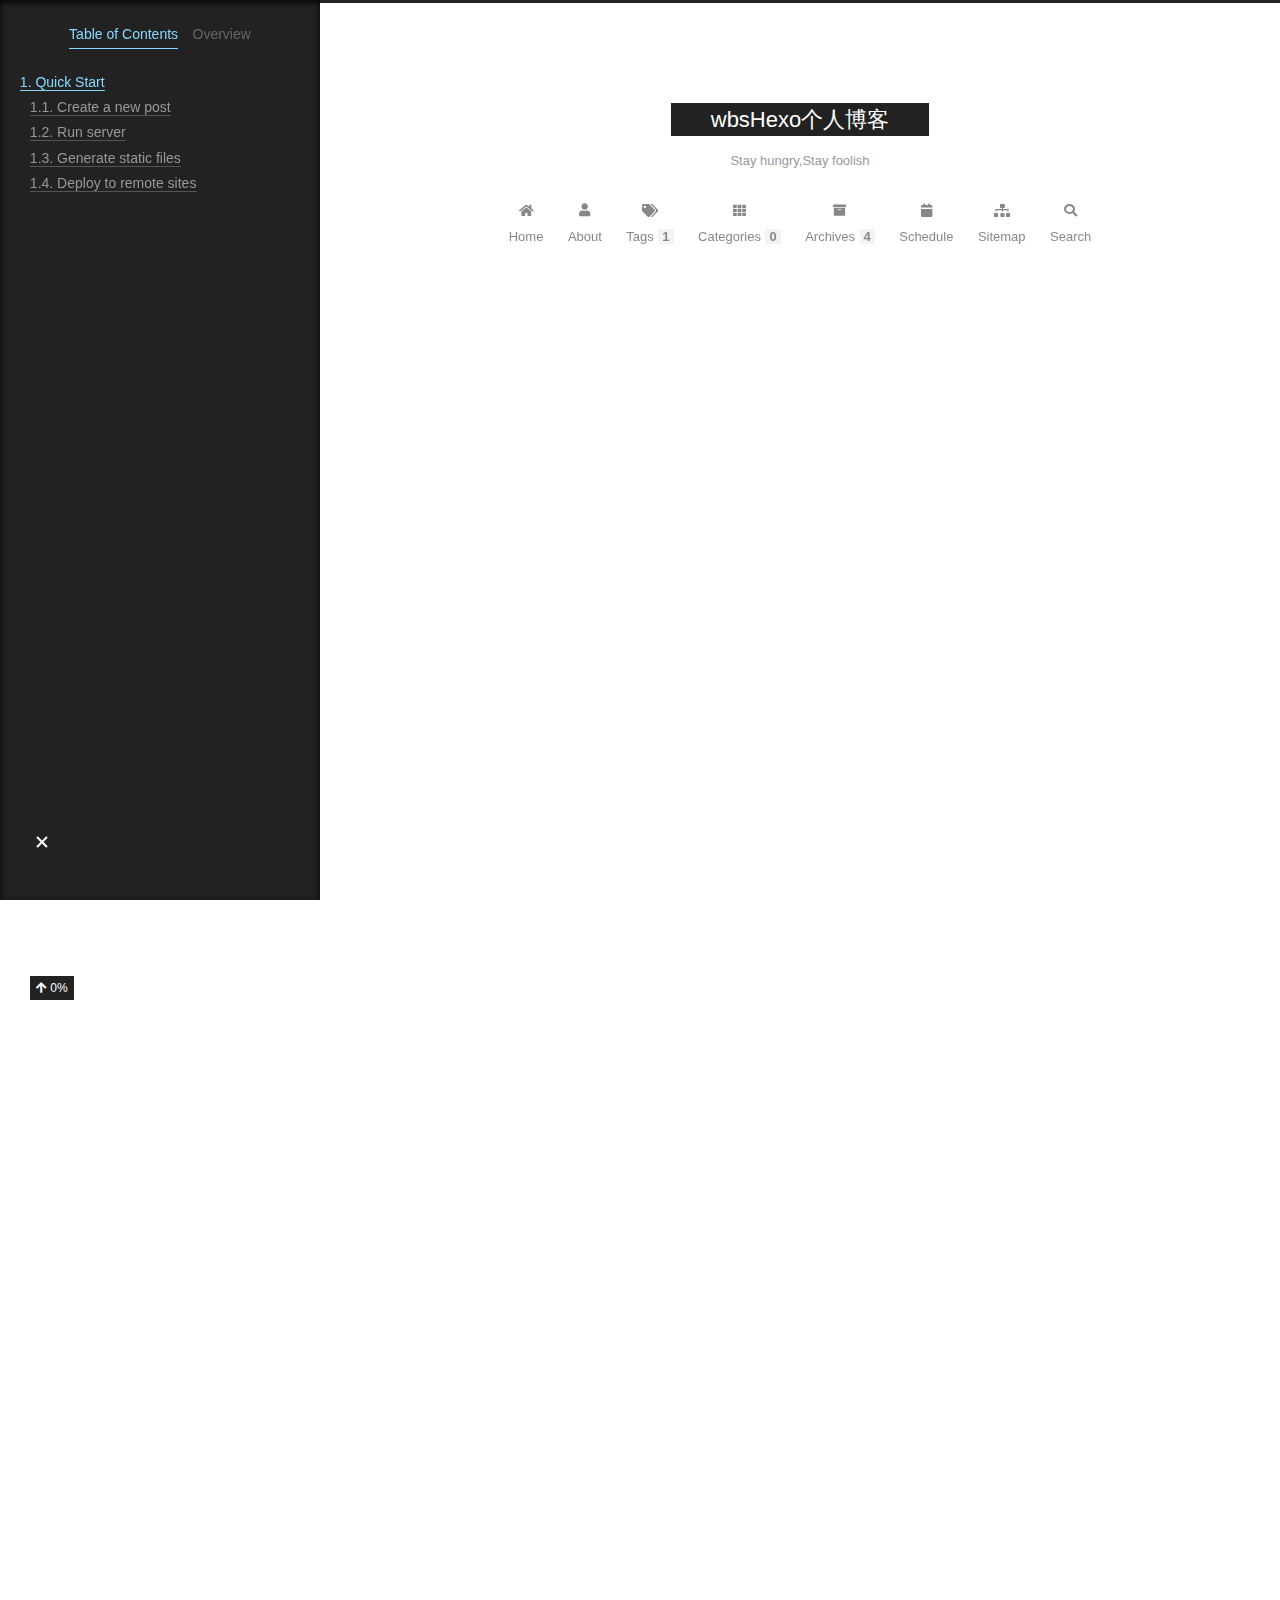
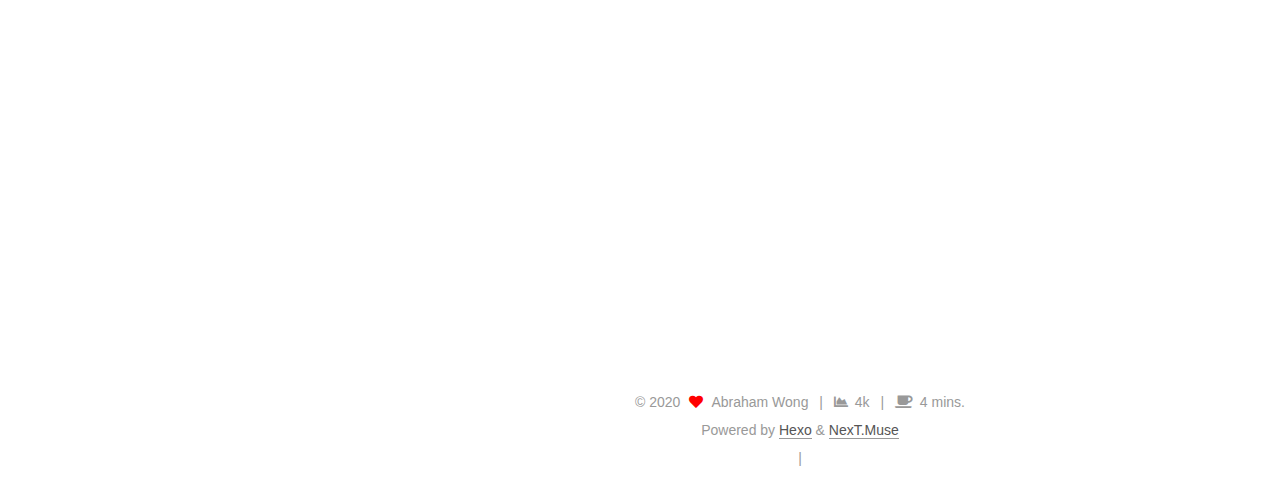
<file: 2020/05/05/hello-world/index.html>
<!DOCTYPE html>
<html lang="en">
<head>
  <meta charset="UTF-8">
<meta name="viewport" content="width=device-width, initial-scale=1, maximum-scale=2">
<meta name="theme-color" content="#222">
<meta name="generator" content="Hexo 4.2.0">
  <link rel="apple-touch-icon" sizes="180x180" href="/images/apple-touch-icon-next.png">
  <link rel="icon" type="image/png" sizes="32x32" href="/images/favicon-32x32-next.png">
  <link rel="icon" type="image/png" sizes="16x16" href="/images/favicon-16x16-next.png">
  <link rel="mask-icon" href="/images/logo.svg" color="#222">

<link rel="stylesheet" href="/css/main.css">


<link rel="stylesheet" href="/lib/font-awesome/css/all.min.css">

<script id="hexo-configurations">
    var NexT = window.NexT || {};
    var CONFIG = {"hostname":"yoursite.com","root":"/","scheme":"Muse","version":"7.8.0","exturl":false,"sidebar":{"position":"left","display":"post","padding":18,"offset":12,"onmobile":false},"copycode":{"enable":false,"show_result":false,"style":null},"back2top":{"enable":true,"sidebar":false,"scrollpercent":false},"bookmark":{"enable":false,"color":"#222","save":"auto"},"fancybox":false,"mediumzoom":false,"lazyload":false,"pangu":false,"comments":{"style":"tabs","active":null,"storage":true,"lazyload":false,"nav":null},"algolia":{"hits":{"per_page":10},"labels":{"input_placeholder":"Search for Posts","hits_empty":"We didn't find any results for the search: ${query}","hits_stats":"${hits} results found in ${time} ms"}},"localsearch":{"enable":true,"trigger":"auto","top_n_per_article":1,"unescape":false,"preload":false},"motion":{"enable":true,"async":false,"transition":{"post_block":"fadeIn","post_header":"slideDownIn","post_body":"slideDownIn","coll_header":"slideLeftIn","sidebar":"slideUpIn"}},"path":"search.xml"};
  </script>

  <meta name="description" content="Welcome to Hexo! This is your very first post. Check documentation for more info. If you get any problems when using Hexo, you can find the answer in troubleshooting or you can ask me on GitHub. Quick">
<meta property="og:type" content="article">
<meta property="og:title" content="Hello World">
<meta property="og:url" content="http://yoursite.com/2020/05/05/hello-world/index.html">
<meta property="og:site_name" content="wbsHexo个人博客">
<meta property="og:description" content="Welcome to Hexo! This is your very first post. Check documentation for more info. If you get any problems when using Hexo, you can find the answer in troubleshooting or you can ask me on GitHub. Quick">
<meta property="og:locale" content="en_US">
<meta property="article:published_time" content="2020-05-05T14:26:08.990Z">
<meta property="article:modified_time" content="2020-05-07T14:33:51.984Z">
<meta property="article:author" content="Abraham Wong">
<meta property="article:tag" content="markdown">
<meta name="twitter:card" content="summary">

<link rel="canonical" href="http://yoursite.com/2020/05/05/hello-world/">


<script id="page-configurations">
  // https://hexo.io/docs/variables.html
  CONFIG.page = {
    sidebar: "",
    isHome : false,
    isPost : true,
    lang   : 'en'
  };
</script>

  <title>Hello World | wbsHexo个人博客</title>
  






  <noscript>
  <style>
  .use-motion .brand,
  .use-motion .menu-item,
  .sidebar-inner,
  .use-motion .post-block,
  .use-motion .pagination,
  .use-motion .comments,
  .use-motion .post-header,
  .use-motion .post-body,
  .use-motion .collection-header { opacity: initial; }

  .use-motion .site-title,
  .use-motion .site-subtitle {
    opacity: initial;
    top: initial;
  }

  .use-motion .logo-line-before i { left: initial; }
  .use-motion .logo-line-after i { right: initial; }
  </style>
</noscript>

</head>

<body itemscope itemtype="http://schema.org/WebPage">
  <div class="container use-motion">
    <div class="headband"></div>

    <header class="header" itemscope itemtype="http://schema.org/WPHeader">
      <div class="header-inner"><div class="site-brand-container">
  <div class="site-nav-toggle">
    <div class="toggle" aria-label="Toggle navigation bar">
      <span class="toggle-line toggle-line-first"></span>
      <span class="toggle-line toggle-line-middle"></span>
      <span class="toggle-line toggle-line-last"></span>
    </div>
  </div>

  <div class="site-meta">

    <a href="/" class="brand" rel="start">
      <span class="logo-line-before"><i></i></span>
      <h1 class="site-title">wbsHexo个人博客</h1>
      <span class="logo-line-after"><i></i></span>
    </a>
      <p class="site-subtitle" itemprop="description">Stay hungry,Stay foolish</p>
  </div>

  <div class="site-nav-right">
    <div class="toggle popup-trigger">
        <i class="fa fa-search fa-fw fa-lg"></i>
    </div>
  </div>
</div>




<nav class="site-nav">
  <ul id="menu" class="main-menu menu">
        <li class="menu-item menu-item-home">

    <a href="/" rel="section"><i class="fa fa-home fa-fw"></i>Home</a>

  </li>
        <li class="menu-item menu-item-about">

    <a href="/about/" rel="section"><i class="fa fa-user fa-fw"></i>About</a>

  </li>
        <li class="menu-item menu-item-tags">

    <a href="/tags/" rel="section"><i class="fa fa-tags fa-fw"></i>Tags<span class="badge">1</span></a>

  </li>
        <li class="menu-item menu-item-categories">

    <a href="/categories/" rel="section"><i class="fa fa-th fa-fw"></i>Categories<span class="badge">0</span></a>

  </li>
        <li class="menu-item menu-item-archives">

    <a href="/archives/" rel="section"><i class="fa fa-archive fa-fw"></i>Archives<span class="badge">4</span></a>

  </li>
        <li class="menu-item menu-item-schedule">

    <a href="/schedule/" rel="section"><i class="fa fa-calendar fa-fw"></i>Schedule</a>

  </li>
        <li class="menu-item menu-item-sitemap">

    <a href="/sitemap.xml" rel="section"><i class="fa fa-sitemap fa-fw"></i>Sitemap</a>

  </li>
      <li class="menu-item menu-item-search">
        <a role="button" class="popup-trigger"><i class="fa fa-search fa-fw"></i>Search
        </a>
      </li>
  </ul>
</nav>



  <div class="search-pop-overlay">
    <div class="popup search-popup">
        <div class="search-header">
  <span class="search-icon">
    <i class="fa fa-search"></i>
  </span>
  <div class="search-input-container">
    <input autocomplete="off" autocapitalize="off"
           placeholder="Searching..." spellcheck="false"
           type="search" class="search-input">
  </div>
  <span class="popup-btn-close">
    <i class="fa fa-times-circle"></i>
  </span>
</div>
<div id="search-result">
  <div id="no-result">
    <i class="fa fa-spinner fa-pulse fa-5x fa-fw"></i>
  </div>
</div>

    </div>
  </div>

</div>
    </header>

    
  <div class="back-to-top">
    <i class="fa fa-arrow-up"></i>
    <span>0%</span>
  </div>


    <main class="main">
      <div class="main-inner">
        <div class="content-wrap">
          

          <div class="content post posts-expand">
            

    
  
  
  <article itemscope itemtype="http://schema.org/Article" class="post-block" lang="en">
    <link itemprop="mainEntityOfPage" href="http://yoursite.com/2020/05/05/hello-world/">

    <span hidden itemprop="author" itemscope itemtype="http://schema.org/Person">
      <meta itemprop="image" content="/images/avatar.gif">
      <meta itemprop="name" content="Abraham Wong">
      <meta itemprop="description" content="">
    </span>

    <span hidden itemprop="publisher" itemscope itemtype="http://schema.org/Organization">
      <meta itemprop="name" content="wbsHexo个人博客">
    </span>
      <header class="post-header">
        <h1 class="post-title" itemprop="name headline">
          Hello World
        </h1>

        <div class="post-meta">
            <span class="post-meta-item">
              <span class="post-meta-item-icon">
                <i class="far fa-calendar"></i>
              </span>
              <span class="post-meta-item-text">Posted on</span>

              <time title="Created: 2020-05-05 22:26:08" itemprop="dateCreated datePublished" datetime="2020-05-05T22:26:08+08:00">2020-05-05</time>
            </span>
              <span class="post-meta-item">
                <span class="post-meta-item-icon">
                  <i class="far fa-calendar-check"></i>
                </span>
                <span class="post-meta-item-text">Edited on</span>
                <time title="Modified: 2020-05-07 22:33:51" itemprop="dateModified" datetime="2020-05-07T22:33:51+08:00">2020-05-07</time>
              </span>

          
            <span class="post-meta-item" title="Views" id="busuanzi_container_page_pv" style="display: none;">
              <span class="post-meta-item-icon">
                <i class="fa fa-eye"></i>
              </span>
              <span class="post-meta-item-text">Views: </span>
              <span id="busuanzi_value_page_pv"></span>
            </span><br>
            <span class="post-meta-item" title="Symbols count in article">
              <span class="post-meta-item-icon">
                <i class="far fa-file-word"></i>
              </span>
                <span class="post-meta-item-text">Symbols count in article: </span>
              <span>357</span>
            </span>
            <span class="post-meta-item" title="Reading time">
              <span class="post-meta-item-icon">
                <i class="far fa-clock"></i>
              </span>
                <span class="post-meta-item-text">Reading time &asymp;</span>
              <span>1 mins.</span>
            </span>

        </div>
      </header>

    
    
    
    <div class="post-body" itemprop="articleBody">

      
        <p>Welcome to <a href="https://hexo.io/" target="_blank" rel="noopener">Hexo</a>! This is your very first post. Check <a href="https://hexo.io/docs/" target="_blank" rel="noopener">documentation</a> for more info. If you get any problems when using Hexo, you can find the answer in <a href="https://hexo.io/docs/troubleshooting.html" target="_blank" rel="noopener">troubleshooting</a> or you can ask me on <a href="https://github.com/hexojs/hexo/issues" target="_blank" rel="noopener">GitHub</a>.</p>
<h2 id="Quick-Start"><a href="#Quick-Start" class="headerlink" title="Quick Start"></a>Quick Start</h2><h3 id="Create-a-new-post"><a href="#Create-a-new-post" class="headerlink" title="Create a new post"></a>Create a new post</h3><figure class="highlight bash"><table><tr><td class="gutter"><pre><span class="line">1</span><br></pre></td><td class="code"><pre><span class="line">$ hexo new <span class="string">"My New Post"</span></span><br></pre></td></tr></table></figure>

<p>More info: <a href="https://hexo.io/docs/writing.html" target="_blank" rel="noopener">Writing</a></p>
<h3 id="Run-server"><a href="#Run-server" class="headerlink" title="Run server"></a>Run server</h3><figure class="highlight bash"><table><tr><td class="gutter"><pre><span class="line">1</span><br></pre></td><td class="code"><pre><span class="line">$ hexo server</span><br></pre></td></tr></table></figure>

<p>More info: <a href="https://hexo.io/docs/server.html" target="_blank" rel="noopener">Server</a></p>
<h3 id="Generate-static-files"><a href="#Generate-static-files" class="headerlink" title="Generate static files"></a>Generate static files</h3><figure class="highlight bash"><table><tr><td class="gutter"><pre><span class="line">1</span><br></pre></td><td class="code"><pre><span class="line">$ hexo generate</span><br></pre></td></tr></table></figure>

<p>More info: <a href="https://hexo.io/docs/generating.html" target="_blank" rel="noopener">Generating</a></p>
<h3 id="Deploy-to-remote-sites"><a href="#Deploy-to-remote-sites" class="headerlink" title="Deploy to remote sites"></a>Deploy to remote sites</h3><figure class="highlight bash"><table><tr><td class="gutter"><pre><span class="line">1</span><br></pre></td><td class="code"><pre><span class="line">$ hexo deploy</span><br></pre></td></tr></table></figure>

<p>More info: <a href="https://hexo.io/docs/one-command-deployment.html" target="_blank" rel="noopener">Deployment</a></p>

    </div>

    
    
    
        <div class="reward-container">
  <div>微信支付.</div>
  <button onclick="var qr = document.getElementById('qr'); qr.style.display = (qr.style.display === 'none') ? 'block' : 'none';">
    Donate
  </button>
  <div id="qr" style="display: none;">
      
      <div style="display: inline-block;">
        <img src="/images/wechatpay.jpg" alt="Abraham Wong WeChat Pay">
        <p>WeChat Pay</p>
      </div>
      
      <div style="display: inline-block;">
        <img src="/images/wechatpay.jpg" alt="Abraham Wong Alipay">
        <p>Alipay</p>
      </div>
      
      <div style="display: inline-block;">
        <img src="/images/wechatpay.jpg" alt="Abraham Wong PayPal">
        <p>PayPal</p>
      </div>
      
      <div style="display: inline-block;">
        <img src="/images/wechatpay.jpg" alt="Abraham Wong Bitcoin">
        <p>Bitcoin</p>
      </div>

  </div>
</div>

        

  <div class="followme">
    <p>Welcome to my other publishing channels</p>

    <div class="social-list">

        <div class="social-item">
          <a target="_blank" class="social-link" href="/images/wechat_channel.jpg">
            <span class="icon">
              <i class="fab fa-weixin"></i>
            </span>

            <span class="label">WeChat</span>
          </a>
        </div>

        <div class="social-item">
          <a target="_blank" class="social-link" href="/atom.xml">
            <span class="icon">
              <i class="fa fa-rss"></i>
            </span>

            <span class="label">RSS</span>
          </a>
        </div>
    </div>
  </div>


      <footer class="post-footer">
          <div class="post-tags">
              <a href="/tags/markdown/" rel="tag"># markdown</a>
          </div>

        


        
    <div class="post-nav">
      <div class="post-nav-item"></div>
      <div class="post-nav-item">
    <a href="/2020/05/05/HEXO-wbs%E7%BD%91%E7%AB%99/" rel="next" title="HEXO_wbs网站">
      HEXO_wbs网站 <i class="fa fa-chevron-right"></i>
    </a></div>
    </div>
      </footer>
    
  </article>
  
  
  



          </div>
          
    
  <div class="comments">
    <div id="lv-container" data-id="city" data-uid="MTAyMC81MDAxNC8yNjUwNQ=="></div>
  </div>
  

<script>
  window.addEventListener('tabs:register', () => {
    let { activeClass } = CONFIG.comments;
    if (CONFIG.comments.storage) {
      activeClass = localStorage.getItem('comments_active') || activeClass;
    }
    if (activeClass) {
      let activeTab = document.querySelector(`a[href="#comment-${activeClass}"]`);
      if (activeTab) {
        activeTab.click();
      }
    }
  });
  if (CONFIG.comments.storage) {
    window.addEventListener('tabs:click', event => {
      if (!event.target.matches('.tabs-comment .tab-content .tab-pane')) return;
      let commentClass = event.target.classList[1];
      localStorage.setItem('comments_active', commentClass);
    });
  }
</script>

        </div>
          
  
  <div class="toggle sidebar-toggle">
    <span class="toggle-line toggle-line-first"></span>
    <span class="toggle-line toggle-line-middle"></span>
    <span class="toggle-line toggle-line-last"></span>
  </div>

  <aside class="sidebar">
    <div class="sidebar-inner">

      <ul class="sidebar-nav motion-element">
        <li class="sidebar-nav-toc">
          Table of Contents
        </li>
        <li class="sidebar-nav-overview">
          Overview
        </li>
      </ul>

      <!--noindex-->
      <div class="post-toc-wrap sidebar-panel">
          <div class="post-toc motion-element"><ol class="nav"><li class="nav-item nav-level-2"><a class="nav-link" href="#Quick-Start"><span class="nav-number">1.</span> <span class="nav-text">Quick Start</span></a><ol class="nav-child"><li class="nav-item nav-level-3"><a class="nav-link" href="#Create-a-new-post"><span class="nav-number">1.1.</span> <span class="nav-text">Create a new post</span></a></li><li class="nav-item nav-level-3"><a class="nav-link" href="#Run-server"><span class="nav-number">1.2.</span> <span class="nav-text">Run server</span></a></li><li class="nav-item nav-level-3"><a class="nav-link" href="#Generate-static-files"><span class="nav-number">1.3.</span> <span class="nav-text">Generate static files</span></a></li><li class="nav-item nav-level-3"><a class="nav-link" href="#Deploy-to-remote-sites"><span class="nav-number">1.4.</span> <span class="nav-text">Deploy to remote sites</span></a></li></ol></li></ol></div>
      </div>
      <!--/noindex-->

      <div class="site-overview-wrap sidebar-panel">
        <div class="site-author motion-element" itemprop="author" itemscope itemtype="http://schema.org/Person">
  <p class="site-author-name" itemprop="name">Abraham Wong</p>
  <div class="site-description" itemprop="description"></div>
</div>
<div class="site-state-wrap motion-element">
  <nav class="site-state">
      <div class="site-state-item site-state-posts">
          <a href="/archives/">
        
          <span class="site-state-item-count">4</span>
          <span class="site-state-item-name">posts</span>
        </a>
      </div>
      <div class="site-state-item site-state-tags">
            <a href="/tags/">
          
        <span class="site-state-item-count">1</span>
        <span class="site-state-item-name">tags</span></a>
      </div>
  </nav>
</div>
  <div class="links-of-author motion-element">
      <span class="links-of-author-item">
        <a href="https://github.com/yourname" title="GitHub → https:&#x2F;&#x2F;github.com&#x2F;yourname" rel="noopener" target="_blank"><i class="fab fa-github fa-fw"></i>GitHub</a>
      </span>
      <span class="links-of-author-item">
        <a href="mailto:yourname@gmail.com" title="E-Mail → mailto:yourname@gmail.com" rel="noopener" target="_blank"><i class="fa fa-envelope fa-fw"></i>E-Mail</a>
      </span>
      <span class="links-of-author-item">
        <a href="https://weibo.com/yourname" title="Weibo → https:&#x2F;&#x2F;weibo.com&#x2F;yourname" rel="noopener" target="_blank"><i class="fab fa-weibo fa-fw"></i>Weibo</a>
      </span>
      <span class="links-of-author-item">
        <a href="https://twitter.com/yourname" title="Twitter → https:&#x2F;&#x2F;twitter.com&#x2F;yourname" rel="noopener" target="_blank"><i class="fab fa-twitter fa-fw"></i>Twitter</a>
      </span>
      <span class="links-of-author-item">
        <a href="https://www.facebook.com/yourname" title="FB Page → https:&#x2F;&#x2F;www.facebook.com&#x2F;yourname" rel="noopener" target="_blank"><i class="fab fa-facebook fa-fw"></i>FB Page</a>
      </span>
      <span class="links-of-author-item">
        <a href="https://stackoverflow.com/yourname" title="StackOverflow → https:&#x2F;&#x2F;stackoverflow.com&#x2F;yourname" rel="noopener" target="_blank"><i class="fab fa-stack-overflow fa-fw"></i>StackOverflow</a>
      </span>
      <span class="links-of-author-item">
        <a href="https://youtube.com/yourname" title="YouTube → https:&#x2F;&#x2F;youtube.com&#x2F;yourname" rel="noopener" target="_blank"><i class="fab fa-youtube fa-fw"></i>YouTube</a>
      </span>
      <span class="links-of-author-item">
        <a href="https://instagram.com/yourname" title="Instagram → https:&#x2F;&#x2F;instagram.com&#x2F;yourname" rel="noopener" target="_blank"><i class="fab fa-instagram fa-fw"></i>Instagram</a>
      </span>
      <span class="links-of-author-item">
        <a href="skype:yourname?call|chat" title="Skype → skype:yourname?call|chat" rel="noopener" target="_blank"><i class="fab fa-skype fa-fw"></i>Skype</a>
      </span>
  </div>


  <div class="links-of-blogroll motion-element">
    <div class="links-of-blogroll-title"><i class="fa fa-link fa-fw"></i>
      Links
    </div>
    <ul class="links-of-blogroll-list">
        <li class="links-of-blogroll-item">
          <a href="http://yoursite.com/" title="http:&#x2F;&#x2F;yoursite.com">Title</a>
        </li>
    </ul>
  </div>

      </div>

    </div>
  </aside>
  <div id="sidebar-dimmer"></div>


      </div>
    </main>

    <footer class="footer">
      <div class="footer-inner">
        

        

<div class="copyright">
  
  &copy; 
  <span itemprop="copyrightYear">2020</span>
  <span class="with-love">
    <i class="fa fa-heart"></i>
  </span>
  <span class="author" itemprop="copyrightHolder">Abraham Wong</span>
    <span class="post-meta-divider">|</span>
    <span class="post-meta-item-icon">
      <i class="fa fa-chart-area"></i>
    </span>
    <span title="Symbols count total">4k</span>
    <span class="post-meta-divider">|</span>
    <span class="post-meta-item-icon">
      <i class="fa fa-coffee"></i>
    </span>
    <span title="Reading time total">4 mins.</span>
</div>
  <div class="powered-by">Powered by <a href="https://hexo.io/" class="theme-link" rel="noopener" target="_blank">Hexo</a> & <a href="https://muse.theme-next.org/" class="theme-link" rel="noopener" target="_blank">NexT.Muse</a>
  </div>

        
<div class="busuanzi-count">
  <script async src="https://busuanzi.ibruce.info/busuanzi/2.3/busuanzi.pure.mini.js"></script>
    <span class="post-meta-item" id="busuanzi_container_site_uv" style="display: none;">
      <span class="post-meta-item-icon">
        <i class="fa fa-user"></i>
      </span>
      <span class="site-uv" title="Total Visitors">
        <span id="busuanzi_value_site_uv"></span>
      </span>
    </span>
    <span class="post-meta-divider">|</span>
    <span class="post-meta-item" id="busuanzi_container_site_pv" style="display: none;">
      <span class="post-meta-item-icon">
        <i class="fa fa-eye"></i>
      </span>
      <span class="site-pv" title="Total Views">
        <span id="busuanzi_value_site_pv"></span>
      </span>
    </span>
</div>








      </div>
    </footer>
  </div>

  
  <script src="/lib/anime.min.js"></script>
  <script src="/lib/velocity/velocity.min.js"></script>
  <script src="/lib/velocity/velocity.ui.min.js"></script>

<script src="/js/utils.js"></script>

<script src="/js/motion.js"></script>


<script src="/js/schemes/muse.js"></script>


<script src="/js/next-boot.js"></script>




  




  
<script src="/js/local-search.js"></script>













  

  

<script>
NexT.utils.loadComments(document.querySelector('#lv-container'), () => {
  window.livereOptions = {
    refer: location.pathname.replace(CONFIG.root, '').replace('index.html', '')
  };
  (function(d, s) {
    var j, e = d.getElementsByTagName(s)[0];
    if (typeof LivereTower === 'function') { return; }
    j = d.createElement(s);
    j.src = 'https://cdn-city.livere.com/js/embed.dist.js';
    j.async = true;
    e.parentNode.insertBefore(j, e);
  })(document, 'script');
});
</script>

</body>
</html>
</file>
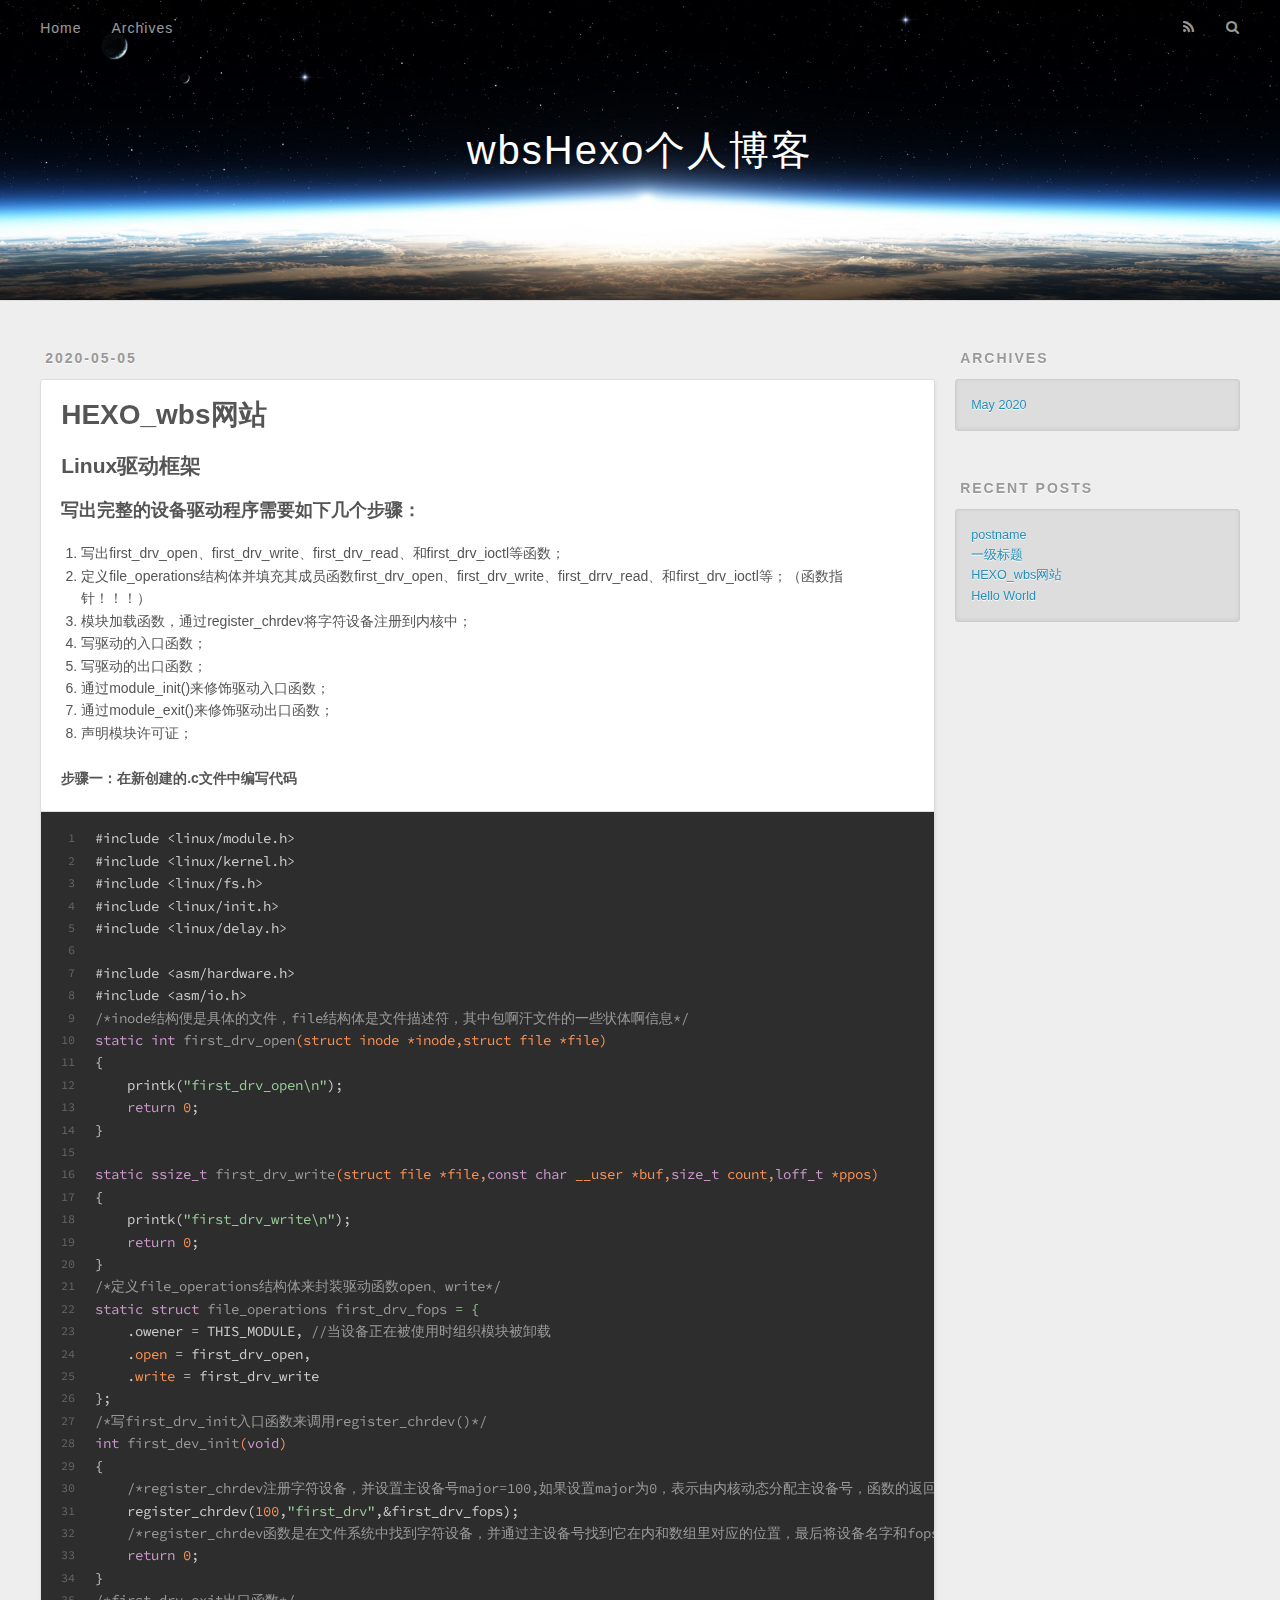
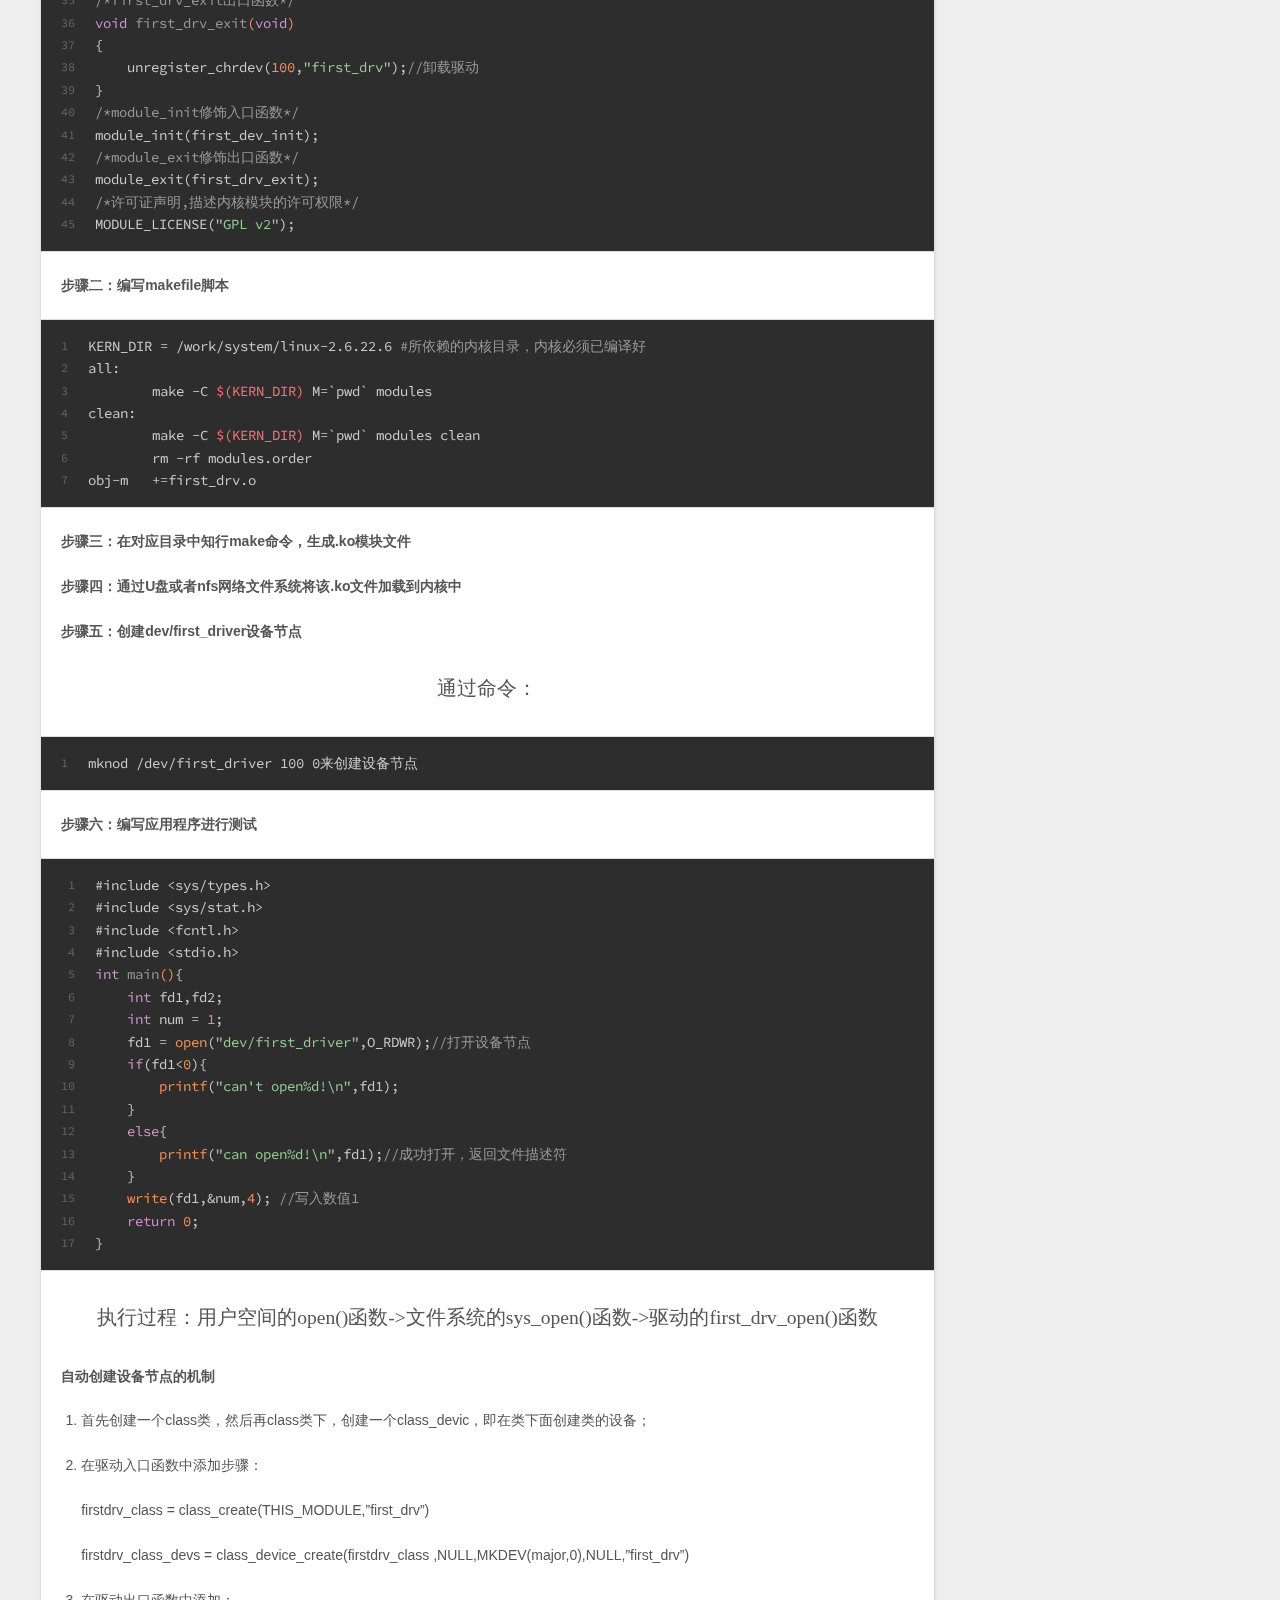
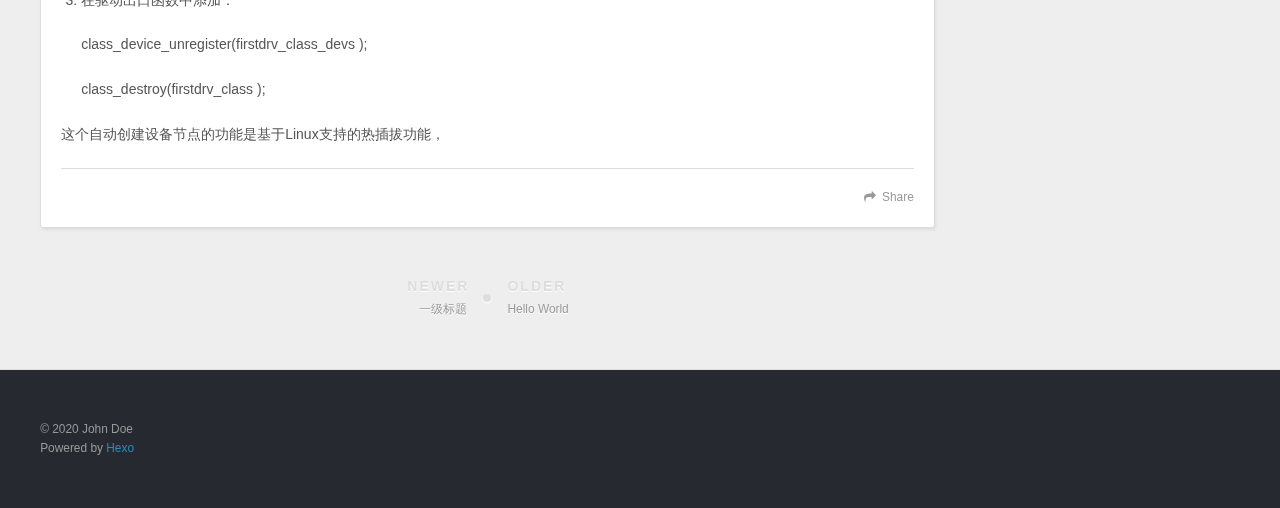
<file: 2020/05/05/HEXO-wbs网站/index.html>
<!DOCTYPE html>
<html>
<head>
  <meta charset="utf-8">
  

  
  <title>HEXO_wbs网站 | wbsHexo个人博客</title>
  <meta name="viewport" content="width=device-width, initial-scale=1, maximum-scale=1">
  <meta name="description" content="Linux驱动框架写出完整的设备驱动程序需要如下几个步骤： 写出first_drv_open、first_drv_write、first_drv_read、和first_drv_ioctl等函数； 定义file_operations结构体并填充其成员函数first_drv_open、first_drv_write、first_drrv_read、和first_drv_ioctl等；（函数指针！！！">
<meta property="og:type" content="article">
<meta property="og:title" content="HEXO_wbs网站">
<meta property="og:url" content="http://yoursite.com/2020/05/05/HEXO-wbs%E7%BD%91%E7%AB%99/index.html">
<meta property="og:site_name" content="wbsHexo个人博客">
<meta property="og:description" content="Linux驱动框架写出完整的设备驱动程序需要如下几个步骤： 写出first_drv_open、first_drv_write、first_drv_read、和first_drv_ioctl等函数； 定义file_operations结构体并填充其成员函数first_drv_open、first_drv_write、first_drrv_read、和first_drv_ioctl等；（函数指针！！！">
<meta property="og:locale" content="en_US">
<meta property="article:published_time" content="2020-05-05T14:49:50.000Z">
<meta property="article:modified_time" content="2020-05-06T10:52:54.062Z">
<meta property="article:author" content="John Doe">
<meta name="twitter:card" content="summary">
  
    <link rel="alternate" href="/atom.xml" title="wbsHexo个人博客" type="application/atom+xml">
  
  
    <link rel="icon" href="/favicon.png">
  
  
    <link href="//fonts.googleapis.com/css?family=Source+Code+Pro" rel="stylesheet" type="text/css">
  
  
<link rel="stylesheet" href="/css/style.css">

<meta name="generator" content="Hexo 4.2.0"></head>

<body>
  <div id="container">
    <div id="wrap">
      <header id="header">
  <div id="banner"></div>
  <div id="header-outer" class="outer">
    <div id="header-title" class="inner">
      <h1 id="logo-wrap">
        <a href="/" id="logo">wbsHexo个人博客</a>
      </h1>
      
    </div>
    <div id="header-inner" class="inner">
      <nav id="main-nav">
        <a id="main-nav-toggle" class="nav-icon"></a>
        
          <a class="main-nav-link" href="/">Home</a>
        
          <a class="main-nav-link" href="/archives">Archives</a>
        
      </nav>
      <nav id="sub-nav">
        
          <a id="nav-rss-link" class="nav-icon" href="/atom.xml" title="RSS Feed"></a>
        
        <a id="nav-search-btn" class="nav-icon" title="Search"></a>
      </nav>
      <div id="search-form-wrap">
        <form action="//google.com/search" method="get" accept-charset="UTF-8" class="search-form"><input type="search" name="q" class="search-form-input" placeholder="Search"><button type="submit" class="search-form-submit">&#xF002;</button><input type="hidden" name="sitesearch" value="http://yoursite.com"></form>
      </div>
    </div>
  </div>
</header>
      <div class="outer">
        <section id="main"><article id="post-HEXO-wbs网站" class="article article-type-post" itemscope itemprop="blogPost">
  <div class="article-meta">
    <a href="/2020/05/05/HEXO-wbs%E7%BD%91%E7%AB%99/" class="article-date">
  <time datetime="2020-05-05T14:49:50.000Z" itemprop="datePublished">2020-05-05</time>
</a>
    
  </div>
  <div class="article-inner">
    
    
      <header class="article-header">
        
  
    <h1 class="article-title" itemprop="name">
      HEXO_wbs网站
    </h1>
  

      </header>
    
    <div class="article-entry" itemprop="articleBody">
      
        <h2 id="Linux驱动框架"><a href="#Linux驱动框架" class="headerlink" title="Linux驱动框架"></a>Linux驱动框架</h2><h3 id="写出完整的设备驱动程序需要如下几个步骤："><a href="#写出完整的设备驱动程序需要如下几个步骤：" class="headerlink" title="写出完整的设备驱动程序需要如下几个步骤："></a>写出完整的设备驱动程序需要如下几个步骤：</h3><ol>
<li>写出first_drv_open、first_drv_write、first_drv_read、和first_drv_ioctl等函数；</li>
<li>定义file_operations结构体并填充其成员函数first_drv_open、first_drv_write、first_drrv_read、和first_drv_ioctl等；（函数指针！！！）</li>
<li>模块加载函数，通过register_chrdev将字符设备注册到内核中；</li>
<li>写驱动的入口函数；</li>
<li>写驱动的出口函数；</li>
<li>通过module_init()来修饰驱动入口函数；</li>
<li>通过module_exit()来修饰驱动出口函数；</li>
<li>声明模块许可证；</li>
</ol>
<p><strong><a id="more"></a>步骤一：在新创建的.c文件中编写代码</strong></p>
<figure class="highlight c"><table><tr><td class="gutter"><pre><span class="line">1</span><br><span class="line">2</span><br><span class="line">3</span><br><span class="line">4</span><br><span class="line">5</span><br><span class="line">6</span><br><span class="line">7</span><br><span class="line">8</span><br><span class="line">9</span><br><span class="line">10</span><br><span class="line">11</span><br><span class="line">12</span><br><span class="line">13</span><br><span class="line">14</span><br><span class="line">15</span><br><span class="line">16</span><br><span class="line">17</span><br><span class="line">18</span><br><span class="line">19</span><br><span class="line">20</span><br><span class="line">21</span><br><span class="line">22</span><br><span class="line">23</span><br><span class="line">24</span><br><span class="line">25</span><br><span class="line">26</span><br><span class="line">27</span><br><span class="line">28</span><br><span class="line">29</span><br><span class="line">30</span><br><span class="line">31</span><br><span class="line">32</span><br><span class="line">33</span><br><span class="line">34</span><br><span class="line">35</span><br><span class="line">36</span><br><span class="line">37</span><br><span class="line">38</span><br><span class="line">39</span><br><span class="line">40</span><br><span class="line">41</span><br><span class="line">42</span><br><span class="line">43</span><br><span class="line">44</span><br><span class="line">45</span><br></pre></td><td class="code"><pre><span class="line"><span class="meta">#<span class="meta-keyword">include</span> <span class="meta-string">&lt;linux/module.h&gt;</span></span></span><br><span class="line"><span class="meta">#<span class="meta-keyword">include</span> <span class="meta-string">&lt;linux/kernel.h&gt;</span></span></span><br><span class="line"><span class="meta">#<span class="meta-keyword">include</span> <span class="meta-string">&lt;linux/fs.h&gt;</span></span></span><br><span class="line"><span class="meta">#<span class="meta-keyword">include</span> <span class="meta-string">&lt;linux/init.h&gt;</span></span></span><br><span class="line"><span class="meta">#<span class="meta-keyword">include</span> <span class="meta-string">&lt;linux/delay.h&gt;</span></span></span><br><span class="line"></span><br><span class="line"><span class="meta">#<span class="meta-keyword">include</span> <span class="meta-string">&lt;asm/hardware.h&gt;</span></span></span><br><span class="line"><span class="meta">#<span class="meta-keyword">include</span> <span class="meta-string">&lt;asm/io.h&gt;</span></span></span><br><span class="line"><span class="comment">/*inode结构便是具体的文件，file结构体是文件描述符，其中包啊汗文件的一些状体啊信息*/</span></span><br><span class="line"><span class="function"><span class="keyword">static</span> <span class="keyword">int</span> <span class="title">first_drv_open</span><span class="params">(struct inode *inode,struct file *file)</span></span></span><br><span class="line"><span class="function"></span>&#123;</span><br><span class="line">    printk(<span class="string">"first_drv_open\n"</span>);</span><br><span class="line">    <span class="keyword">return</span> <span class="number">0</span>;</span><br><span class="line">&#125;</span><br><span class="line"></span><br><span class="line"><span class="function"><span class="keyword">static</span> <span class="keyword">ssize_t</span> <span class="title">first_drv_write</span><span class="params">(struct file *file,<span class="keyword">const</span> <span class="keyword">char</span> __user *buf,<span class="keyword">size_t</span> count,<span class="keyword">loff_t</span> *ppos)</span></span></span><br><span class="line"><span class="function"></span>&#123;</span><br><span class="line">    printk(<span class="string">"first_drv_write\n"</span>);</span><br><span class="line">    <span class="keyword">return</span> <span class="number">0</span>;</span><br><span class="line">&#125;</span><br><span class="line"><span class="comment">/*定义file_operations结构体来封装驱动函数open、write*/</span></span><br><span class="line"><span class="keyword">static</span> <span class="class"><span class="keyword">struct</span> <span class="title">file_operations</span> <span class="title">first_drv_fops</span> = &#123;</span></span><br><span class="line">    .owener = THIS_MODULE, <span class="comment">//当设备正在被使用时组织模块被卸载</span></span><br><span class="line">    .<span class="built_in">open</span> = first_drv_open,</span><br><span class="line">    .<span class="built_in">write</span> = first_drv_write</span><br><span class="line">&#125;;</span><br><span class="line"><span class="comment">/*写first_drv_init入口函数来调用register_chrdev()*/</span></span><br><span class="line"><span class="function"><span class="keyword">int</span> <span class="title">first_dev_init</span><span class="params">(<span class="keyword">void</span>)</span></span></span><br><span class="line"><span class="function"></span>&#123;</span><br><span class="line">    <span class="comment">/*register_chrdev注册字符设备，并设置主设备号major=100,如果设置major为0，表示由内核动态分配主设备号，函数的返回值是主设备号*/</span></span><br><span class="line">    register_chrdev(<span class="number">100</span>,<span class="string">"first_drv"</span>,&amp;first_drv_fops);</span><br><span class="line">    <span class="comment">/*register_chrdev函数是在文件系统中找到字符设备，并通过主设备号找到它在内和数组里对应的位置，最后将设备名字和fops结构填充*/</span></span><br><span class="line">    <span class="keyword">return</span> <span class="number">0</span>;</span><br><span class="line">&#125;</span><br><span class="line"><span class="comment">/*first_drv_exit出口函数*/</span></span><br><span class="line"><span class="function"><span class="keyword">void</span> <span class="title">first_drv_exit</span><span class="params">(<span class="keyword">void</span>)</span></span></span><br><span class="line"><span class="function"></span>&#123;</span><br><span class="line">    unregister_chrdev(<span class="number">100</span>,<span class="string">"first_drv"</span>);<span class="comment">//卸载驱动</span></span><br><span class="line">&#125;</span><br><span class="line"><span class="comment">/*module_init修饰入口函数*/</span></span><br><span class="line">module_init(first_dev_init);</span><br><span class="line"><span class="comment">/*module_exit修饰出口函数*/</span></span><br><span class="line">module_exit(first_drv_exit);</span><br><span class="line"><span class="comment">/*许可证声明,描述内核模块的许可权限*/</span></span><br><span class="line">MODULE_LICENSE(<span class="string">"GPL v2"</span>);</span><br></pre></td></tr></table></figure>

<p><strong>步骤二：编写makefile脚本</strong></p>
<figure class="highlight makefile"><table><tr><td class="gutter"><pre><span class="line">1</span><br><span class="line">2</span><br><span class="line">3</span><br><span class="line">4</span><br><span class="line">5</span><br><span class="line">6</span><br><span class="line">7</span><br></pre></td><td class="code"><pre><span class="line">KERN_DIR = /work/system/linux-2.6.22.6 <span class="comment">#所依赖的内核目录，内核必须已编译好</span></span><br><span class="line"><span class="section">all:</span></span><br><span class="line">	make -C <span class="variable">$(KERN_DIR)</span> M=`pwd` modules</span><br><span class="line"><span class="section">clean:</span></span><br><span class="line">	make -C <span class="variable">$(KERN_DIR)</span> M=`pwd` modules clean</span><br><span class="line">	rm -rf modules.order</span><br><span class="line">obj-m 	+=first_drv.o</span><br></pre></td></tr></table></figure>

<p><strong>步骤三：在对应目录中知行make命令，生成.ko模块文件</strong></p>
<p><strong>步骤四：通过U盘或者nfs网络文件系统将该.ko文件加载到内核中</strong></p>
<p><strong>步骤五：创建dev/first_driver设备节点</strong></p>
<blockquote>
<p>通过命令：</p>
</blockquote>
<figure class="highlight plain"><table><tr><td class="gutter"><pre><span class="line">1</span><br></pre></td><td class="code"><pre><span class="line">mknod &#x2F;dev&#x2F;first_driver 100 0来创建设备节点</span><br></pre></td></tr></table></figure>

<p><strong>步骤六：编写应用程序进行测试</strong></p>
<figure class="highlight c"><table><tr><td class="gutter"><pre><span class="line">1</span><br><span class="line">2</span><br><span class="line">3</span><br><span class="line">4</span><br><span class="line">5</span><br><span class="line">6</span><br><span class="line">7</span><br><span class="line">8</span><br><span class="line">9</span><br><span class="line">10</span><br><span class="line">11</span><br><span class="line">12</span><br><span class="line">13</span><br><span class="line">14</span><br><span class="line">15</span><br><span class="line">16</span><br><span class="line">17</span><br></pre></td><td class="code"><pre><span class="line"><span class="meta">#<span class="meta-keyword">include</span> <span class="meta-string">&lt;sys/types.h&gt;</span></span></span><br><span class="line"><span class="meta">#<span class="meta-keyword">include</span> <span class="meta-string">&lt;sys/stat.h&gt;</span></span></span><br><span class="line"><span class="meta">#<span class="meta-keyword">include</span> <span class="meta-string">&lt;fcntl.h&gt;</span></span></span><br><span class="line"><span class="meta">#<span class="meta-keyword">include</span> <span class="meta-string">&lt;stdio.h&gt;</span></span></span><br><span class="line"><span class="function"><span class="keyword">int</span> <span class="title">main</span><span class="params">()</span></span>&#123;</span><br><span class="line">    <span class="keyword">int</span> fd1,fd2;</span><br><span class="line">    <span class="keyword">int</span> num = <span class="number">1</span>;</span><br><span class="line">    fd1 = <span class="built_in">open</span>(<span class="string">"dev/first_driver"</span>,O_RDWR);<span class="comment">//打开设备节点</span></span><br><span class="line">    <span class="keyword">if</span>(fd1&lt;<span class="number">0</span>)&#123;</span><br><span class="line">        <span class="built_in">printf</span>(<span class="string">"can't open%d!\n"</span>,fd1);     </span><br><span class="line">    &#125;</span><br><span class="line">    <span class="keyword">else</span>&#123;</span><br><span class="line">        <span class="built_in">printf</span>(<span class="string">"can open%d!\n"</span>,fd1);<span class="comment">//成功打开，返回文件描述符</span></span><br><span class="line">    &#125;</span><br><span class="line">    <span class="built_in">write</span>(fd1,&amp;num,<span class="number">4</span>); <span class="comment">//写入数值1</span></span><br><span class="line">    <span class="keyword">return</span> <span class="number">0</span>;</span><br><span class="line">&#125;</span><br></pre></td></tr></table></figure>

<blockquote>
<p>执行过程：用户空间的open()函数-&gt;文件系统的sys_open()函数-&gt;驱动的first_drv_open()函数</p>
</blockquote>
<p><strong>自动创建设备节点的机制</strong></p>
<ol>
<li><p>首先创建一个class类，然后再class类下，创建一个class_devic，即在类下面创建类的设备；</p>
</li>
<li><p>在驱动入口函数中添加步骤：</p>
<p>firstdrv_class = class_create(THIS_MODULE,”first_drv”)</p>
<p>firstdrv_class_devs = class_device_create(firstdrv_class ,NULL,MKDEV(major,0),NULL,”first_drv”)</p>
</li>
<li><p>在驱动出口函数中添加：</p>
<p>class_device_unregister(firstdrv_class_devs );</p>
<p>class_destroy(firstdrv_class );</p>
</li>
</ol>
<p>这个自动创建设备节点的功能是基于Linux支持的热插拔功能，</p>

      
    </div>
    <footer class="article-footer">
      <a data-url="http://yoursite.com/2020/05/05/HEXO-wbs%E7%BD%91%E7%AB%99/" data-id="ck9ve8mu80003lwrt4tfg91jw" class="article-share-link">Share</a>
      
      
    </footer>
  </div>
  
    
<nav id="article-nav">
  
    <a href="/2020/05/06/%E4%B8%80%E7%BA%A7%E6%A0%87%E9%A2%98/" id="article-nav-newer" class="article-nav-link-wrap">
      <strong class="article-nav-caption">Newer</strong>
      <div class="article-nav-title">
        
          一级标题
        
      </div>
    </a>
  
  
    <a href="/2020/05/05/hello-world/" id="article-nav-older" class="article-nav-link-wrap">
      <strong class="article-nav-caption">Older</strong>
      <div class="article-nav-title">Hello World</div>
    </a>
  
</nav>

  
</article>

</section>
        
          <aside id="sidebar">
  
    

  
    

  
    
  
    
  <div class="widget-wrap">
    <h3 class="widget-title">Archives</h3>
    <div class="widget">
      <ul class="archive-list"><li class="archive-list-item"><a class="archive-list-link" href="/archives/2020/05/">May 2020</a></li></ul>
    </div>
  </div>


  
    
  <div class="widget-wrap">
    <h3 class="widget-title">Recent Posts</h3>
    <div class="widget">
      <ul>
        
          <li>
            <a href="/2020/05/06/postname/">postname</a>
          </li>
        
          <li>
            <a href="/2020/05/06/%E4%B8%80%E7%BA%A7%E6%A0%87%E9%A2%98/">一级标题</a>
          </li>
        
          <li>
            <a href="/2020/05/05/HEXO-wbs%E7%BD%91%E7%AB%99/">HEXO_wbs网站</a>
          </li>
        
          <li>
            <a href="/2020/05/05/hello-world/">Hello World</a>
          </li>
        
      </ul>
    </div>
  </div>

  
</aside>
        
      </div>
      <footer id="footer">
  
  <div class="outer">
    <div id="footer-info" class="inner">
      &copy; 2020 John Doe<br>
      Powered by <a href="http://hexo.io/" target="_blank">Hexo</a>
    </div>
  </div>
</footer>
    </div>
    <nav id="mobile-nav">
  
    <a href="/" class="mobile-nav-link">Home</a>
  
    <a href="/archives" class="mobile-nav-link">Archives</a>
  
</nav>
    

<script src="//ajax.googleapis.com/ajax/libs/jquery/2.0.3/jquery.min.js"></script>


  
<link rel="stylesheet" href="/fancybox/jquery.fancybox.css">

  
<script src="/fancybox/jquery.fancybox.pack.js"></script>




<script src="/js/script.js"></script>




  </div>
</body>
</html>
</file>
<file: css/main.css>
:root {
  --body-bg-color: #fff;
  --content-bg-color: #fff;
  --card-bg-color: #f5f5f5;
  --text-color: #555;
  --blockquote-color: #666;
  --link-color: #555;
  --link-hover-color: #222;
  --brand-color: #fff;
  --brand-hover-color: #fff;
  --table-row-odd-bg-color: #f9f9f9;
  --table-row-hover-bg-color: #f5f5f5;
  --menu-item-bg-color: #f5f5f5;
  --btn-default-bg: #222;
  --btn-default-color: #fff;
  --btn-default-border-color: #222;
  --btn-default-hover-bg: #fff;
  --btn-default-hover-color: #222;
  --btn-default-hover-border-color: #222;
}
html {
  line-height: 1.15; /* 1 */
  -webkit-text-size-adjust: 100%; /* 2 */
}
body {
  margin: 0;
}
main {
  display: block;
}
h1 {
  font-size: 2em;
  margin: 0.67em 0;
}
hr {
  box-sizing: content-box; /* 1 */
  height: 0; /* 1 */
  overflow: visible; /* 2 */
}
pre {
  font-family: monospace, monospace; /* 1 */
  font-size: 1em; /* 2 */
}
a {
  background: transparent;
}
abbr[title] {
  border-bottom: none; /* 1 */
  text-decoration: underline; /* 2 */
  text-decoration: underline dotted; /* 2 */
}
b,
strong {
  font-weight: bolder;
}
code,
kbd,
samp {
  font-family: monospace, monospace; /* 1 */
  font-size: 1em; /* 2 */
}
small {
  font-size: 80%;
}
sub,
sup {
  font-size: 75%;
  line-height: 0;
  position: relative;
  vertical-align: baseline;
}
sub {
  bottom: -0.25em;
}
sup {
  top: -0.5em;
}
img {
  border-style: none;
}
button,
input,
optgroup,
select,
textarea {
  font-family: inherit; /* 1 */
  font-size: 100%; /* 1 */
  line-height: 1.15; /* 1 */
  margin: 0; /* 2 */
}
button,
input {
/* 1 */
  overflow: visible;
}
button,
select {
/* 1 */
  text-transform: none;
}
button,
[type='button'],
[type='reset'],
[type='submit'] {
  -webkit-appearance: button;
}
button::-moz-focus-inner,
[type='button']::-moz-focus-inner,
[type='reset']::-moz-focus-inner,
[type='submit']::-moz-focus-inner {
  border-style: none;
  padding: 0;
}
button:-moz-focusring,
[type='button']:-moz-focusring,
[type='reset']:-moz-focusring,
[type='submit']:-moz-focusring {
  outline: 1px dotted ButtonText;
}
fieldset {
  padding: 0.35em 0.75em 0.625em;
}
legend {
  box-sizing: border-box; /* 1 */
  color: inherit; /* 2 */
  display: table; /* 1 */
  max-width: 100%; /* 1 */
  padding: 0; /* 3 */
  white-space: normal; /* 1 */
}
progress {
  vertical-align: baseline;
}
textarea {
  overflow: auto;
}
[type='checkbox'],
[type='radio'] {
  box-sizing: border-box; /* 1 */
  padding: 0; /* 2 */
}
[type='number']::-webkit-inner-spin-button,
[type='number']::-webkit-outer-spin-button {
  height: auto;
}
[type='search'] {
  outline-offset: -2px; /* 2 */
  -webkit-appearance: textfield; /* 1 */
}
[type='search']::-webkit-search-decoration {
  -webkit-appearance: none;
}
::-webkit-file-upload-button {
  font: inherit; /* 2 */
  -webkit-appearance: button; /* 1 */
}
details {
  display: block;
}
summary {
  display: list-item;
}
template {
  display: none;
}
[hidden] {
  display: none;
}
::selection {
  background: #262a30;
  color: #eee;
}
html,
body {
  height: 100%;
}
body {
  background: var(--body-bg-color);
  color: var(--text-color);
  font-family: 'Lato', "PingFang SC", "Microsoft YaHei", sans-serif;
  font-size: 1em;
  line-height: 2;
}
@media (max-width: 991px) {
  body {
    padding-left: 0 !important;
    padding-right: 0 !important;
  }
}
h1,
h2,
h3,
h4,
h5,
h6 {
  font-family: 'Lato', "PingFang SC", "Microsoft YaHei", sans-serif;
  font-weight: bold;
  line-height: 1.5;
  margin: 20px 0 15px;
}
h1 {
  font-size: 1.5em;
}
h2 {
  font-size: 1.375em;
}
h3 {
  font-size: 1.25em;
}
h4 {
  font-size: 1.125em;
}
h5 {
  font-size: 1em;
}
h6 {
  font-size: 0.875em;
}
p {
  margin: 0 0 20px 0;
}
a,
span.exturl {
  border-bottom: 1px solid #999;
  color: var(--link-color);
  outline: 0;
  text-decoration: none;
  overflow-wrap: break-word;
  word-wrap: break-word;
  cursor: pointer;
}
a:hover,
span.exturl:hover {
  border-bottom-color: var(--link-hover-color);
  color: var(--link-hover-color);
}
iframe,
img,
video {
  display: block;
  margin-left: auto;
  margin-right: auto;
  max-width: 100%;
}
hr {
  background-image: repeating-linear-gradient(-45deg, #ddd, #ddd 4px, transparent 4px, transparent 8px);
  border: 0;
  height: 3px;
  margin: 40px 0;
}
blockquote {
  border-left: 4px solid #ddd;
  color: var(--blockquote-color);
  margin: 0;
  padding: 0 15px;
}
blockquote cite::before {
  content: '-';
  padding: 0 5px;
}
dt {
  font-weight: bold;
}
dd {
  margin: 0;
  padding: 0;
}
kbd {
  background-color: #f5f5f5;
  background-image: linear-gradient(#eee, #fff, #eee);
  border: 1px solid #ccc;
  border-radius: 0.2em;
  box-shadow: 0.1em 0.1em 0.2em rgba(0,0,0,0.1);
  color: #555;
  font-family: inherit;
  padding: 0.1em 0.3em;
  white-space: nowrap;
}
.table-container {
  overflow: auto;
}
table {
  border-collapse: collapse;
  border-spacing: 0;
  font-size: 0.875em;
  margin: 0 0 20px 0;
  width: 100%;
}
tbody tr:nth-of-type(odd) {
  background: var(--table-row-odd-bg-color);
}
tbody tr:hover {
  background: var(--table-row-hover-bg-color);
}
caption,
th,
td {
  font-weight: normal;
  padding: 8px;
  vertical-align: middle;
}
th,
td {
  border: 1px solid #ddd;
  border-bottom: 3px solid #ddd;
}
th {
  font-weight: 700;
  padding-bottom: 10px;
}
td {
  border-bottom-width: 1px;
}
.btn {
  background: var(--btn-default-bg);
  border: 2px solid var(--btn-default-border-color);
  border-radius: 0;
  color: var(--btn-default-color);
  display: inline-block;
  font-size: 0.875em;
  line-height: 2;
  padding: 0 20px;
  text-decoration: none;
  transition-property: background-color;
  transition-delay: 0s;
  transition-duration: 0.2s;
  transition-timing-function: ease-in-out;
}
.btn:hover {
  background: var(--btn-default-hover-bg);
  border-color: var(--btn-default-hover-border-color);
  color: var(--btn-default-hover-color);
}
.btn + .btn {
  margin: 0 0 8px 8px;
}
.btn .fa-fw {
  text-align: left;
  width: 1.285714285714286em;
}
.toggle {
  line-height: 0;
}
.toggle .toggle-line {
  background: #fff;
  display: inline-block;
  height: 2px;
  left: 0;
  position: relative;
  top: 0;
  transition: all 0.4s;
  vertical-align: top;
  width: 100%;
}
.toggle .toggle-line:not(:first-child) {
  margin-top: 3px;
}
.toggle.toggle-arrow .toggle-line-first {
  left: 50%;
  top: 2px;
  transform: rotate(45deg);
  width: 50%;
}
.toggle.toggle-arrow .toggle-line-middle {
  left: 2px;
  width: 90%;
}
.toggle.toggle-arrow .toggle-line-last {
  left: 50%;
  top: -2px;
  transform: rotate(-45deg);
  width: 50%;
}
.toggle.toggle-close .toggle-line-first {
  transform: rotate(-45deg);
  top: 5px;
}
.toggle.toggle-close .toggle-line-middle {
  opacity: 0;
}
.toggle.toggle-close .toggle-line-last {
  transform: rotate(45deg);
  top: -5px;
}
.highlight,
pre {
  background: #f7f7f7;
  color: #4d4d4c;
  line-height: 1.6;
  margin: 0 auto 20px;
}
pre,
code {
  font-family: consolas, Menlo, monospace, "PingFang SC", "Microsoft YaHei";
}
code {
  background: #eee;
  border-radius: 3px;
  color: #555;
  padding: 2px 4px;
  overflow-wrap: break-word;
  word-wrap: break-word;
}
.highlight *::selection {
  background: #d6d6d6;
}
.highlight pre {
  border: 0;
  margin: 0;
  padding: 10px 0;
}
.highlight table {
  border: 0;
  margin: 0;
  width: auto;
}
.highlight td {
  border: 0;
  padding: 0;
}
.highlight figcaption {
  background: #eff2f3;
  color: #4d4d4c;
  display: flex;
  font-size: 0.875em;
  justify-content: space-between;
  line-height: 1.2;
  padding: 0.5em;
}
.highlight figcaption a {
  color: #4d4d4c;
}
.highlight figcaption a:hover {
  border-bottom-color: #4d4d4c;
}
.highlight .gutter {
  -moz-user-select: none;
  -ms-user-select: none;
  -webkit-user-select: none;
  user-select: none;
}
.highlight .gutter pre {
  background: #eff2f3;
  color: #869194;
  padding-left: 10px;
  padding-right: 10px;
  text-align: right;
}
.highlight .code pre {
  background: #f7f7f7;
  padding-left: 10px;
  width: 100%;
}
.gist table {
  width: auto;
}
.gist table td {
  border: 0;
}
pre {
  overflow: auto;
  padding: 10px;
}
pre code {
  background: none;
  color: #4d4d4c;
  font-size: 0.875em;
  padding: 0;
  text-shadow: none;
}
pre .deletion {
  background: #fdd;
}
pre .addition {
  background: #dfd;
}
pre .meta {
  color: #eab700;
  -moz-user-select: none;
  -ms-user-select: none;
  -webkit-user-select: none;
  user-select: none;
}
pre .comment {
  color: #8e908c;
}
pre .variable,
pre .attribute,
pre .tag,
pre .name,
pre .regexp,
pre .ruby .constant,
pre .xml .tag .title,
pre .xml .pi,
pre .xml .doctype,
pre .html .doctype,
pre .css .id,
pre .css .class,
pre .css .pseudo {
  color: #c82829;
}
pre .number,
pre .preprocessor,
pre .built_in,
pre .builtin-name,
pre .literal,
pre .params,
pre .constant,
pre .command {
  color: #f5871f;
}
pre .ruby .class .title,
pre .css .rules .attribute,
pre .string,
pre .symbol,
pre .value,
pre .inheritance,
pre .header,
pre .ruby .symbol,
pre .xml .cdata,
pre .special,
pre .formula {
  color: #718c00;
}
pre .title,
pre .css .hexcolor {
  color: #3e999f;
}
pre .function,
pre .python .decorator,
pre .python .title,
pre .ruby .function .title,
pre .ruby .title .keyword,
pre .perl .sub,
pre .javascript .title,
pre .coffeescript .title {
  color: #4271ae;
}
pre .keyword,
pre .javascript .function {
  color: #8959a8;
}
.blockquote-center {
  border-left: none;
  margin: 40px 0;
  padding: 0;
  position: relative;
  text-align: center;
}
.blockquote-center .fa {
  display: block;
  opacity: 0.6;
  position: absolute;
  width: 100%;
}
.blockquote-center .fa-quote-left {
  border-top: 1px solid #ccc;
  text-align: left;
  top: -20px;
}
.blockquote-center .fa-quote-right {
  border-bottom: 1px solid #ccc;
  text-align: right;
  bottom: -20px;
}
.blockquote-center p,
.blockquote-center div {
  text-align: center;
}
.post-body .group-picture img {
  margin: 0 auto;
  padding: 0 3px;
}
.group-picture-row {
  margin-bottom: 6px;
  overflow: hidden;
}
.group-picture-column {
  float: left;
  margin-bottom: 10px;
}
.post-body .label {
  color: #555;
  display: inline;
  padding: 0 2px;
}
.post-body .label.default {
  background: #f0f0f0;
}
.post-body .label.primary {
  background: #efe6f7;
}
.post-body .label.info {
  background: #e5f2f8;
}
.post-body .label.success {
  background: #e7f4e9;
}
.post-body .label.warning {
  background: #fcf6e1;
}
.post-body .label.danger {
  background: #fae8eb;
}
.post-body .tabs {
  margin-bottom: 20px;
}
.post-body .tabs,
.tabs-comment {
  display: block;
  padding-top: 10px;
  position: relative;
}
.post-body .tabs ul.nav-tabs,
.tabs-comment ul.nav-tabs {
  display: flex;
  flex-wrap: wrap;
  margin: 0;
  margin-bottom: -1px;
  padding: 0;
}
@media (max-width: 413px) {
  .post-body .tabs ul.nav-tabs,
  .tabs-comment ul.nav-tabs {
    display: block;
    margin-bottom: 5px;
  }
}
.post-body .tabs ul.nav-tabs li.tab,
.tabs-comment ul.nav-tabs li.tab {
  border-bottom: 1px solid #ddd;
  border-left: 1px solid transparent;
  border-right: 1px solid transparent;
  border-top: 3px solid transparent;
  flex-grow: 1;
  list-style-type: none;
  border-radius: 0 0 0 0;
}
@media (max-width: 413px) {
  .post-body .tabs ul.nav-tabs li.tab,
  .tabs-comment ul.nav-tabs li.tab {
    border-bottom: 1px solid transparent;
    border-left: 3px solid transparent;
    border-right: 1px solid transparent;
    border-top: 1px solid transparent;
  }
}
@media (max-width: 413px) {
  .post-body .tabs ul.nav-tabs li.tab,
  .tabs-comment ul.nav-tabs li.tab {
    border-radius: 0;
  }
}
.post-body .tabs ul.nav-tabs li.tab a,
.tabs-comment ul.nav-tabs li.tab a {
  border-bottom: initial;
  display: block;
  line-height: 1.8;
  outline: 0;
  padding: 0.25em 0.75em;
  text-align: center;
  transition-delay: 0s;
  transition-duration: 0.2s;
  transition-timing-function: ease-out;
}
.post-body .tabs ul.nav-tabs li.tab a i,
.tabs-comment ul.nav-tabs li.tab a i {
  width: 1.285714285714286em;
}
.post-body .tabs ul.nav-tabs li.tab.active,
.tabs-comment ul.nav-tabs li.tab.active {
  border-bottom: 1px solid transparent;
  border-left: 1px solid #ddd;
  border-right: 1px solid #ddd;
  border-top: 3px solid #fc6423;
}
@media (max-width: 413px) {
  .post-body .tabs ul.nav-tabs li.tab.active,
  .tabs-comment ul.nav-tabs li.tab.active {
    border-bottom: 1px solid #ddd;
    border-left: 3px solid #fc6423;
    border-right: 1px solid #ddd;
    border-top: 1px solid #ddd;
  }
}
.post-body .tabs ul.nav-tabs li.tab.active a,
.tabs-comment ul.nav-tabs li.tab.active a {
  color: var(--link-color);
  cursor: default;
}
.post-body .tabs .tab-content .tab-pane,
.tabs-comment .tab-content .tab-pane {
  border: 1px solid #ddd;
  border-top: 0;
  padding: 20px 20px 0 20px;
  border-radius: 0;
}
.post-body .tabs .tab-content .tab-pane:not(.active),
.tabs-comment .tab-content .tab-pane:not(.active) {
  display: none;
}
.post-body .tabs .tab-content .tab-pane.active,
.tabs-comment .tab-content .tab-pane.active {
  display: block;
}
.post-body .tabs .tab-content .tab-pane.active:nth-of-type(1),
.tabs-comment .tab-content .tab-pane.active:nth-of-type(1) {
  border-radius: 0 0 0 0;
}
@media (max-width: 413px) {
  .post-body .tabs .tab-content .tab-pane.active:nth-of-type(1),
  .tabs-comment .tab-content .tab-pane.active:nth-of-type(1) {
    border-radius: 0;
  }
}
.post-body .note {
  border-radius: 3px;
  margin-bottom: 20px;
  padding: 1em;
  position: relative;
  border: 1px solid #eee;
  border-left-width: 5px;
}
.post-body .note h2,
.post-body .note h3,
.post-body .note h4,
.post-body .note h5,
.post-body .note h6 {
  margin-top: 0;
  border-bottom: initial;
  margin-bottom: 0;
  padding-top: 0;
}
.post-body .note p:first-child,
.post-body .note ul:first-child,
.post-body .note ol:first-child,
.post-body .note table:first-child,
.post-body .note pre:first-child,
.post-body .note blockquote:first-child,
.post-body .note img:first-child {
  margin-top: 0;
}
.post-body .note p:last-child,
.post-body .note ul:last-child,
.post-body .note ol:last-child,
.post-body .note table:last-child,
.post-body .note pre:last-child,
.post-body .note blockquote:last-child,
.post-body .note img:last-child {
  margin-bottom: 0;
}
.post-body .note.default {
  border-left-color: #777;
}
.post-body .note.default h2,
.post-body .note.default h3,
.post-body .note.default h4,
.post-body .note.default h5,
.post-body .note.default h6 {
  color: #777;
}
.post-body .note.primary {
  border-left-color: #6f42c1;
}
.post-body .note.primary h2,
.post-body .note.primary h3,
.post-body .note.primary h4,
.post-body .note.primary h5,
.post-body .note.primary h6 {
  color: #6f42c1;
}
.post-body .note.info {
  border-left-color: #428bca;
}
.post-body .note.info h2,
.post-body .note.info h3,
.post-body .note.info h4,
.post-body .note.info h5,
.post-body .note.info h6 {
  color: #428bca;
}
.post-body .note.success {
  border-left-color: #5cb85c;
}
.post-body .note.success h2,
.post-body .note.success h3,
.post-body .note.success h4,
.post-body .note.success h5,
.post-body .note.success h6 {
  color: #5cb85c;
}
.post-body .note.warning {
  border-left-color: #f0ad4e;
}
.post-body .note.warning h2,
.post-body .note.warning h3,
.post-body .note.warning h4,
.post-body .note.warning h5,
.post-body .note.warning h6 {
  color: #f0ad4e;
}
.post-body .note.danger {
  border-left-color: #d9534f;
}
.post-body .note.danger h2,
.post-body .note.danger h3,
.post-body .note.danger h4,
.post-body .note.danger h5,
.post-body .note.danger h6 {
  color: #d9534f;
}
.pagination .prev,
.pagination .next,
.pagination .page-number,
.pagination .space {
  display: inline-block;
  margin: 0 10px;
  padding: 0 11px;
  position: relative;
  top: -1px;
}
@media (max-width: 767px) {
  .pagination .prev,
  .pagination .next,
  .pagination .page-number,
  .pagination .space {
    margin: 0 5px;
  }
}
.pagination {
  border-top: 1px solid #eee;
  margin: 120px 0 0;
  text-align: center;
}
.pagination .prev,
.pagination .next,
.pagination .page-number {
  border-bottom: 0;
  border-top: 1px solid #eee;
  transition-property: border-color;
  transition-delay: 0s;
  transition-duration: 0.2s;
  transition-timing-function: ease-in-out;
}
.pagination .prev:hover,
.pagination .next:hover,
.pagination .page-number:hover {
  border-top-color: #222;
}
.pagination .space {
  margin: 0;
  padding: 0;
}
.pagination .prev {
  margin-left: 0;
}
.pagination .next {
  margin-right: 0;
}
.pagination .page-number.current {
  background: #ccc;
  border-top-color: #ccc;
  color: #fff;
}
@media (max-width: 767px) {
  .pagination {
    border-top: none;
  }
  .pagination .prev,
  .pagination .next,
  .pagination .page-number {
    border-bottom: 1px solid #eee;
    border-top: 0;
    margin-bottom: 10px;
    padding: 0 10px;
  }
  .pagination .prev:hover,
  .pagination .next:hover,
  .pagination .page-number:hover {
    border-bottom-color: #222;
  }
}
.comments {
  margin-top: 60px;
  overflow: hidden;
}
.comment-button-group {
  display: flex;
  flex-wrap: wrap-reverse;
  justify-content: center;
  margin: 1em 0;
}
.comment-button-group .comment-button {
  margin: 0.1em 0.2em;
}
.comment-button-group .comment-button.active {
  background: var(--btn-default-hover-bg);
  border-color: var(--btn-default-hover-border-color);
  color: var(--btn-default-hover-color);
}
.comment-position {
  display: none;
}
.comment-position.active {
  display: block;
}
.tabs-comment {
  background: var(--content-bg-color);
  margin-top: 4em;
  padding-top: 0;
}
.tabs-comment .comments {
  border: 0;
  box-shadow: none;
  margin-top: 0;
  padding-top: 0;
}
.container {
  min-height: 100%;
  position: relative;
}
.main-inner {
  margin: 0 auto;
  width: 700px;
}
@media (min-width: 1200px) {
  .main-inner {
    width: 800px;
  }
}
@media (min-width: 1600px) {
  .main-inner {
    width: 900px;
  }
}
@media (max-width: 767px) {
  .content-wrap {
    padding: 0 20px;
  }
}
.header {
  background: transparent;
}
.header-inner {
  margin: 0 auto;
  width: 700px;
}
@media (min-width: 1200px) {
  .header-inner {
    width: 800px;
  }
}
@media (min-width: 1600px) {
  .header-inner {
    width: 900px;
  }
}
.site-brand-container {
  display: flex;
  flex-shrink: 0;
  padding: 0 10px;
}
.headband {
  background: #222;
  height: 3px;
}
.site-meta {
  flex-grow: 1;
  text-align: center;
}
@media (max-width: 767px) {
  .site-meta {
    text-align: center;
  }
}
.brand {
  border-bottom: none;
  color: var(--brand-color);
  display: inline-block;
  line-height: 1.375em;
  padding: 0 40px;
  position: relative;
}
.brand:hover {
  color: var(--brand-hover-color);
}
.site-title {
  font-family: 'Lato', "PingFang SC", "Microsoft YaHei", sans-serif;
  font-size: 1.375em;
  font-weight: normal;
  margin: 0;
}
.site-subtitle {
  color: #999;
  font-size: 0.8125em;
  margin: 10px 0;
}
.use-motion .brand {
  opacity: 0;
}
.use-motion .site-title,
.use-motion .site-subtitle,
.use-motion .custom-logo-image {
  opacity: 0;
  position: relative;
  top: -10px;
}
.site-nav-toggle,
.site-nav-right {
  display: none;
}
@media (max-width: 767px) {
  .site-nav-toggle,
  .site-nav-right {
    display: flex;
    flex-direction: column;
    justify-content: center;
  }
}
.site-nav-toggle .toggle,
.site-nav-right .toggle {
  color: var(--text-color);
  padding: 10px;
  width: 22px;
}
.site-nav-toggle .toggle .toggle-line,
.site-nav-right .toggle .toggle-line {
  background: var(--text-color);
  border-radius: 1px;
}
.site-nav {
  display: block;
}
@media (max-width: 767px) {
  .site-nav {
    clear: both;
    display: none;
  }
}
.site-nav.site-nav-on {
  display: block;
}
.menu {
  margin-top: 20px;
  padding-left: 0;
  text-align: center;
}
.menu-item {
  display: inline-block;
  list-style: none;
  margin: 0 10px;
}
@media (max-width: 767px) {
  .menu-item {
    display: block;
    margin-top: 10px;
  }
  .menu-item.menu-item-search {
    display: none;
  }
}
.menu-item a,
.menu-item span.exturl {
  border-bottom: 0;
  display: block;
  font-size: 0.8125em;
  transition-property: border-color;
  transition-delay: 0s;
  transition-duration: 0.2s;
  transition-timing-function: ease-in-out;
}
@media (hover: none) {
  .menu-item a:hover,
  .menu-item span.exturl:hover {
    border-bottom-color: transparent !important;
  }
}
.menu-item .fa,
.menu-item .fab,
.menu-item .far,
.menu-item .fas {
  margin-right: 8px;
}
.menu-item .badge {
  display: inline-block;
  font-weight: bold;
  line-height: 1;
  margin-left: 0.35em;
  margin-top: 0.35em;
  text-align: center;
  white-space: nowrap;
}
@media (max-width: 767px) {
  .menu-item .badge {
    float: right;
    margin-left: 0;
  }
}
.menu-item-active a,
.menu .menu-item a:hover,
.menu .menu-item span.exturl:hover {
  background: var(--menu-item-bg-color);
}
.use-motion .menu-item {
  opacity: 0;
}
.github-corner :hover .octo-arm {
  animation: octocat-wave 560ms ease-in-out;
}
.github-corner svg {
  border: 0;
  color: #fff;
  fill: #222;
  position: absolute;
  right: 0;
  top: 0;
  z-index: 1000;
}
@media (max-width: 991px) {
  .github-corner {
    display: none;
  }
  .github-corner .github-corner:hover .octo-arm {
    animation: none;
  }
  .github-corner .github-corner .octo-arm {
    animation: octocat-wave 560ms ease-in-out;
  }
}
@-moz-keyframes octocat-wave {
  0%, 100% {
    transform: rotate(0);
  }
  20%, 60% {
    transform: rotate(-25deg);
  }
  40%, 80% {
    transform: rotate(10deg);
  }
}
@-webkit-keyframes octocat-wave {
  0%, 100% {
    transform: rotate(0);
  }
  20%, 60% {
    transform: rotate(-25deg);
  }
  40%, 80% {
    transform: rotate(10deg);
  }
}
@-o-keyframes octocat-wave {
  0%, 100% {
    transform: rotate(0);
  }
  20%, 60% {
    transform: rotate(-25deg);
  }
  40%, 80% {
    transform: rotate(10deg);
  }
}
@keyframes octocat-wave {
  0%, 100% {
    transform: rotate(0);
  }
  20%, 60% {
    transform: rotate(-25deg);
  }
  40%, 80% {
    transform: rotate(10deg);
  }
}
.sidebar {
  background: #222;
  bottom: 0;
  box-shadow: inset 0 2px 6px #000;
  position: fixed;
  top: 0;
}
@media (max-width: 991px) {
  .sidebar {
    display: none;
  }
}
.sidebar-inner {
  color: #999;
  padding: 18px 10px;
  text-align: center;
}
.cc-license {
  margin-top: 10px;
  text-align: center;
}
.cc-license .cc-opacity {
  border-bottom: none;
  opacity: 0.7;
}
.cc-license .cc-opacity:hover {
  opacity: 0.9;
}
.cc-license img {
  display: inline-block;
}
.site-author-image {
  border: 2px solid #333;
  display: block;
  margin: 0 auto;
  max-width: 96px;
  padding: 2px;
}
.site-author-name {
  color: #f5f5f5;
  font-weight: normal;
  margin: 5px 0 0;
  text-align: center;
}
.site-description {
  color: #999;
  font-size: 1em;
  margin-top: 5px;
  text-align: center;
}
.links-of-author {
  margin-top: 15px;
}
.links-of-author a,
.links-of-author span.exturl {
  border-bottom-color: #555;
  display: inline-block;
  font-size: 0.8125em;
  margin-bottom: 10px;
  margin-right: 10px;
  vertical-align: middle;
}
.links-of-author a::before,
.links-of-author span.exturl::before {
  background: #ffa113;
  border-radius: 50%;
  content: ' ';
  display: inline-block;
  height: 4px;
  margin-right: 3px;
  vertical-align: middle;
  width: 4px;
}
.sidebar-button {
  margin-top: 15px;
}
.sidebar-button a {
  border: 1px solid #fc6423;
  border-radius: 4px;
  color: #fc6423;
  display: inline-block;
  padding: 0 15px;
}
.sidebar-button a .fa,
.sidebar-button a .fab,
.sidebar-button a .far,
.sidebar-button a .fas {
  margin-right: 5px;
}
.sidebar-button a:hover {
  background: #fc6423;
  border: 1px solid #fc6423;
  color: #fff;
}
.sidebar-button a:hover .fa,
.sidebar-button a:hover .fab,
.sidebar-button a:hover .far,
.sidebar-button a:hover .fas {
  color: #fff;
}
.links-of-blogroll {
  font-size: 0.8125em;
  margin-top: 10px;
}
.links-of-blogroll-title {
  font-size: 0.875em;
  font-weight: 600;
  margin-top: 0;
}
.links-of-blogroll-list {
  list-style: none;
  margin: 0;
  padding: 0;
}
#sidebar-dimmer {
  display: none;
}
@media (max-width: 767px) {
  #sidebar-dimmer {
    background: #000;
    display: block;
    height: 100%;
    left: 100%;
    opacity: 0;
    position: fixed;
    top: 0;
    width: 100%;
    z-index: 1100;
  }
  .sidebar-active + #sidebar-dimmer {
    opacity: 0.7;
    transform: translateX(-100%);
    transition: opacity 0.5s;
  }
}
.sidebar-nav {
  margin: 0;
  padding-bottom: 20px;
  padding-left: 0;
}
.sidebar-nav li {
  border-bottom: 1px solid transparent;
  color: #666;
  cursor: pointer;
  display: inline-block;
  font-size: 0.875em;
}
.sidebar-nav li.sidebar-nav-overview {
  margin-left: 10px;
}
.sidebar-nav li:hover {
  color: #f5f5f5;
}
.sidebar-nav .sidebar-nav-active {
  border-bottom-color: #87daff;
  color: #87daff;
}
.sidebar-nav .sidebar-nav-active:hover {
  color: #87daff;
}
.sidebar-panel {
  display: none;
  overflow-x: hidden;
  overflow-y: auto;
}
.sidebar-panel-active {
  display: block;
}
.sidebar-toggle {
  background: #222;
  bottom: 45px;
  cursor: pointer;
  height: 14px;
  left: 30px;
  padding: 5px;
  position: fixed;
  width: 14px;
  z-index: 1300;
}
@media (max-width: 991px) {
  .sidebar-toggle {
    left: 20px;
    opacity: 0.8;
    display: none;
  }
}
.sidebar-toggle:hover .toggle-line {
  background: #87daff;
}
.post-toc {
  font-size: 0.875em;
}
.post-toc ol {
  list-style: none;
  margin: 0;
  padding: 0 2px 5px 10px;
  text-align: left;
}
.post-toc ol > ol {
  padding-left: 0;
}
.post-toc ol a {
  transition-property: all;
  transition-delay: 0s;
  transition-duration: 0.2s;
  transition-timing-function: ease-in-out;
}
.post-toc .nav-item {
  line-height: 1.8;
  overflow: hidden;
  text-overflow: ellipsis;
  white-space: nowrap;
}
.post-toc .nav .nav-child {
  display: none;
}
.post-toc .nav .active > .nav-child {
  display: block;
}
.post-toc .nav .active-current > .nav-child {
  display: block;
}
.post-toc .nav .active-current > .nav-child > .nav-item {
  display: block;
}
.post-toc .nav .active > a {
  border-bottom-color: #87daff;
  color: #87daff;
}
.post-toc .nav .active-current > a {
  color: #87daff;
}
.post-toc .nav .active-current > a:hover {
  color: #87daff;
}
.site-state {
  display: flex;
  justify-content: center;
  line-height: 1.4;
  margin-top: 10px;
  overflow: hidden;
  text-align: center;
  white-space: nowrap;
}
.site-state-item {
  padding: 0 15px;
}
.site-state-item:not(:first-child) {
  border-left: 1px solid #333;
}
.site-state-item a {
  border-bottom: none;
}
.site-state-item-count {
  display: block;
  font-size: 1.25em;
  font-weight: 600;
  text-align: center;
}
.site-state-item-name {
  color: inherit;
  font-size: 0.875em;
}
.footer {
  color: #999;
  font-size: 0.875em;
  padding: 20px 0;
}
.footer.footer-fixed {
  bottom: 0;
  left: 0;
  position: absolute;
  right: 0;
}
.footer-inner {
  box-sizing: border-box;
  margin: 0 auto;
  text-align: center;
  width: 700px;
}
@media (min-width: 1200px) {
  .footer-inner {
    width: 800px;
  }
}
@media (min-width: 1600px) {
  .footer-inner {
    width: 900px;
  }
}
.languages {
  display: inline-block;
  font-size: 1.125em;
  position: relative;
}
.languages .lang-select-label span {
  margin: 0 0.5em;
}
.languages .lang-select {
  height: 100%;
  left: 0;
  opacity: 0;
  position: absolute;
  top: 0;
  width: 100%;
}
.with-love {
  color: #ff0000;
  display: inline-block;
  margin: 0 5px;
}
.powered-by,
.theme-info {
  display: inline-block;
}
@-moz-keyframes iconAnimate {
  0%, 100% {
    transform: scale(1);
  }
  10%, 30% {
    transform: scale(0.9);
  }
  20%, 40%, 60%, 80% {
    transform: scale(1.1);
  }
  50%, 70% {
    transform: scale(1.1);
  }
}
@-webkit-keyframes iconAnimate {
  0%, 100% {
    transform: scale(1);
  }
  10%, 30% {
    transform: scale(0.9);
  }
  20%, 40%, 60%, 80% {
    transform: scale(1.1);
  }
  50%, 70% {
    transform: scale(1.1);
  }
}
@-o-keyframes iconAnimate {
  0%, 100% {
    transform: scale(1);
  }
  10%, 30% {
    transform: scale(0.9);
  }
  20%, 40%, 60%, 80% {
    transform: scale(1.1);
  }
  50%, 70% {
    transform: scale(1.1);
  }
}
@keyframes iconAnimate {
  0%, 100% {
    transform: scale(1);
  }
  10%, 30% {
    transform: scale(0.9);
  }
  20%, 40%, 60%, 80% {
    transform: scale(1.1);
  }
  50%, 70% {
    transform: scale(1.1);
  }
}
.back-to-top {
  font-size: 12px;
  text-align: center;
  transition-delay: 0s;
  transition-duration: 0.2s;
  transition-timing-function: ease-in-out;
}
.back-to-top {
  background: #222;
  bottom: -100px;
  box-sizing: border-box;
  color: #fff;
  cursor: pointer;
  left: 30px;
  opacity: 1;
  padding: 0 6px;
  position: fixed;
  transition-property: bottom;
  z-index: 1300;
  width: initial;
}
.back-to-top:hover {
  color: #87daff;
}
.back-to-top.back-to-top-on {
  bottom: 19px;
}
@media (max-width: 991px) {
  .back-to-top {
    left: 20px;
    opacity: 0.8;
  }
}
.post-body {
  font-family: 'Lato', "PingFang SC", "Microsoft YaHei", sans-serif;
  overflow-wrap: break-word;
  word-wrap: break-word;
}
@media (min-width: 1200px) {
  .post-body {
    font-size: 1.125em;
  }
}
.post-body .exturl .fa {
  font-size: 0.875em;
  margin-left: 4px;
}
.post-body .image-caption,
.post-body .figure .caption {
  color: #999;
  font-size: 0.875em;
  font-weight: bold;
  line-height: 1;
  margin: -20px auto 15px;
  text-align: center;
}
.post-sticky-flag {
  display: inline-block;
  transform: rotate(30deg);
}
.post-button {
  margin-top: 40px;
  text-align: center;
}
.use-motion .post-block,
.use-motion .pagination,
.use-motion .comments {
  opacity: 0;
}
.use-motion .post-header {
  opacity: 0;
}
.use-motion .post-body {
  opacity: 0;
}
.use-motion .collection-header {
  opacity: 0;
}
.posts-collapse {
  margin-left: 35px;
  position: relative;
}
@media (max-width: 767px) {
  .posts-collapse {
    margin-left: 0px;
    margin-right: 0px;
  }
}
.posts-collapse .collection-title {
  font-size: 1.125em;
  position: relative;
}
.posts-collapse .collection-title::before {
  background: #999;
  border: 1px solid #fff;
  border-radius: 50%;
  content: ' ';
  height: 10px;
  left: 0;
  margin-left: -6px;
  margin-top: -4px;
  position: absolute;
  top: 50%;
  width: 10px;
}
.posts-collapse .collection-year {
  font-size: 1.5em;
  font-weight: bold;
  margin: 60px 0;
  position: relative;
}
.posts-collapse .collection-year::before {
  background: #bbb;
  border-radius: 50%;
  content: ' ';
  height: 8px;
  left: 0;
  margin-left: -4px;
  margin-top: -4px;
  position: absolute;
  top: 50%;
  width: 8px;
}
.posts-collapse .collection-header {
  display: block;
  margin: 0 0 0 20px;
}
.posts-collapse .collection-header small {
  color: #bbb;
  margin-left: 5px;
}
.posts-collapse .post-header {
  border-bottom: 1px dashed #ccc;
  margin: 30px 0;
  padding-left: 15px;
  position: relative;
  transition-property: border;
  transition-delay: 0s;
  transition-duration: 0.2s;
  transition-timing-function: ease-in-out;
}
.posts-collapse .post-header::before {
  background: #bbb;
  border: 1px solid #fff;
  border-radius: 50%;
  content: ' ';
  height: 6px;
  left: 0;
  margin-left: -4px;
  position: absolute;
  top: 0.75em;
  transition-property: background;
  width: 6px;
  transition-delay: 0s;
  transition-duration: 0.2s;
  transition-timing-function: ease-in-out;
}
.posts-collapse .post-header:hover {
  border-bottom-color: #666;
}
.posts-collapse .post-header:hover::before {
  background: #222;
}
.posts-collapse .post-meta {
  display: inline;
  font-size: 0.75em;
  margin-right: 10px;
}
.posts-collapse .post-title {
  display: inline;
}
.posts-collapse .post-title a,
.posts-collapse .post-title span.exturl {
  border-bottom: none;
  color: var(--link-color);
}
.posts-collapse .post-title .fa-external-link-alt {
  font-size: 0.875em;
  margin-left: 5px;
}
.posts-collapse::before {
  background: #f5f5f5;
  content: ' ';
  height: 100%;
  left: 0;
  margin-left: -2px;
  position: absolute;
  top: 1.25em;
  width: 4px;
}
.post-eof {
  background: #ccc;
  height: 1px;
  margin: 80px auto 60px;
  text-align: center;
  width: 8%;
}
.post-block:last-of-type .post-eof {
  display: none;
}
.content {
  padding-top: 40px;
}
@media (min-width: 992px) {
  .post-body {
    text-align: justify;
  }
}
@media (max-width: 991px) {
  .post-body {
    text-align: justify;
  }
}
.post-body h1,
.post-body h2,
.post-body h3,
.post-body h4,
.post-body h5,
.post-body h6 {
  padding-top: 10px;
}
.post-body h1 .header-anchor,
.post-body h2 .header-anchor,
.post-body h3 .header-anchor,
.post-body h4 .header-anchor,
.post-body h5 .header-anchor,
.post-body h6 .header-anchor {
  border-bottom-style: none;
  color: #ccc;
  float: right;
  margin-left: 10px;
  visibility: hidden;
}
.post-body h1 .header-anchor:hover,
.post-body h2 .header-anchor:hover,
.post-body h3 .header-anchor:hover,
.post-body h4 .header-anchor:hover,
.post-body h5 .header-anchor:hover,
.post-body h6 .header-anchor:hover {
  color: inherit;
}
.post-body h1:hover .header-anchor,
.post-body h2:hover .header-anchor,
.post-body h3:hover .header-anchor,
.post-body h4:hover .header-anchor,
.post-body h5:hover .header-anchor,
.post-body h6:hover .header-anchor {
  visibility: visible;
}
.post-body iframe,
.post-body img,
.post-body video {
  margin-bottom: 20px;
}
.post-body .video-container {
  height: 0;
  margin-bottom: 20px;
  overflow: hidden;
  padding-top: 75%;
  position: relative;
  width: 100%;
}
.post-body .video-container iframe,
.post-body .video-container object,
.post-body .video-container embed {
  height: 100%;
  left: 0;
  margin: 0;
  position: absolute;
  top: 0;
  width: 100%;
}
.post-gallery {
  align-items: center;
  display: grid;
  grid-gap: 10px;
  grid-template-columns: 1fr 1fr 1fr;
  margin-bottom: 20px;
}
@media (max-width: 767px) {
  .post-gallery {
    grid-template-columns: 1fr 1fr;
  }
}
.post-gallery a {
  border: 0;
}
.post-gallery img {
  margin: 0;
}
.posts-expand .post-header {
  font-size: 1.125em;
}
.posts-expand .post-title {
  font-size: 1.5em;
  font-weight: normal;
  margin: initial;
  text-align: center;
  overflow-wrap: break-word;
  word-wrap: break-word;
}
.posts-expand .post-title-link {
  border-bottom: none;
  color: var(--link-color);
  display: inline-block;
  position: relative;
  vertical-align: top;
}
.posts-expand .post-title-link::before {
  background: var(--link-color);
  bottom: 0;
  content: '';
  height: 2px;
  left: 0;
  position: absolute;
  transform: scaleX(0);
  visibility: hidden;
  width: 100%;
  transition-delay: 0s;
  transition-duration: 0.2s;
  transition-timing-function: ease-in-out;
}
.posts-expand .post-title-link:hover::before {
  transform: scaleX(1);
  visibility: visible;
}
.posts-expand .post-title-link .fa-external-link-alt {
  font-size: 0.875em;
  margin-left: 5px;
}
.posts-expand .post-meta {
  color: #999;
  font-family: 'Lato', "PingFang SC", "Microsoft YaHei", sans-serif;
  font-size: 0.75em;
  margin: 3px 0 60px 0;
  text-align: center;
}
.posts-expand .post-meta .post-description {
  font-size: 0.875em;
  margin-top: 2px;
}
.posts-expand .post-meta time {
  border-bottom: 1px dashed #999;
  cursor: pointer;
}
.post-meta .post-meta-item + .post-meta-item::before {
  content: '|';
  margin: 0 0.5em;
}
.post-meta-divider {
  margin: 0 0.5em;
}
.post-meta-item-icon {
  margin-right: 3px;
}
@media (max-width: 991px) {
  .post-meta-item-icon {
    display: inline-block;
  }
}
@media (max-width: 991px) {
  .post-meta-item-text {
    display: none;
  }
}
.post-nav {
  border-top: 1px solid #eee;
  display: flex;
  justify-content: space-between;
  margin-top: 15px;
  padding: 10px 5px 0;
}
.post-nav-item {
  flex: 1;
}
.post-nav-item a {
  border-bottom: none;
  display: block;
  font-size: 0.875em;
  line-height: 1.6;
  position: relative;
}
.post-nav-item a:active {
  top: 2px;
}
.post-nav-item .fa {
  font-size: 0.75em;
}
.post-nav-item:first-child {
  margin-right: 15px;
}
.post-nav-item:first-child .fa {
  margin-right: 5px;
}
.post-nav-item:last-child {
  margin-left: 15px;
  text-align: right;
}
.post-nav-item:last-child .fa {
  margin-left: 5px;
}
.rtl.post-body p,
.rtl.post-body a,
.rtl.post-body h1,
.rtl.post-body h2,
.rtl.post-body h3,
.rtl.post-body h4,
.rtl.post-body h5,
.rtl.post-body h6,
.rtl.post-body li,
.rtl.post-body ul,
.rtl.post-body ol {
  direction: rtl;
  font-family: UKIJ Ekran;
}
.rtl.post-title {
  font-family: UKIJ Ekran;
}
.post-tags {
  margin-top: 40px;
  text-align: center;
}
.post-tags a {
  display: inline-block;
  font-size: 0.8125em;
}
.post-tags a:not(:last-child) {
  margin-right: 10px;
}
.post-widgets {
  border-top: 1px solid #eee;
  margin-top: 15px;
  text-align: center;
}
.wp_rating {
  height: 20px;
  line-height: 20px;
  margin-top: 10px;
  padding-top: 6px;
  text-align: center;
}
.social-like {
  display: flex;
  font-size: 0.875em;
  justify-content: center;
  text-align: center;
}
.reward-container {
  margin: 20px auto;
  padding: 10px 0;
  text-align: center;
  width: 90%;
}
.reward-container button {
  background: transparent;
  border: 1px solid #fc6423;
  border-radius: 0;
  color: #fc6423;
  cursor: pointer;
  line-height: 2;
  outline: 0;
  padding: 0 15px;
  vertical-align: text-top;
}
.reward-container button:hover {
  background: #fc6423;
  border: 1px solid transparent;
  color: #fa9366;
}
#qr {
  padding-top: 20px;
}
#qr a {
  border: 0;
}
#qr img {
  display: inline-block;
  margin: 0.8em 2em 0 2em;
  max-width: 100%;
  width: 180px;
}
#qr p {
  text-align: center;
}
.followme {
  align-items: center;
  background: var(--card-bg-color);
  border-left: 3px solid #ff2a2a;
  color: #bbb;
  margin: 2em 0 1em 0;
  padding: 1em 1.5em;
  display: flex;
  flex-direction: column;
  justify-content: center;
}
.followme .social-list {
  align-items: center;
  display: flex;
  flex-wrap: wrap;
}
.followme .social-list .social-item {
  margin: 0.5em 2em;
}
@media (max-width: 991px) {
  .followme .social-list .social-item {
    margin: 0.5em 0.75em;
  }
}
.followme .social-list .social-link {
  border: 0;
  display: inline-block;
  text-align: center;
}
.followme .social-list .social-link .icon {
  font-size: 1.75em;
  height: 1.75em;
  width: 1.75em;
}
.followme .social-list .social-link .label {
  display: block;
  font-size: 14px;
}
.my_post_copyright {
  width: 85%;
  max-width: 45em;
  margin: 2.8em auto 0;
  padding: 0.5em 1em;
  border: 1px solid #d3d3d3;
  font-size: 0.93rem;
  line-height: 1.6em;
  word-break: break-all;
  background: rgba(255,255,255,0.4);
}
.my_post_copyright p {
  margin: 0;
}
.my_post_copyright span {
  display: inline-block;
  width: 5.2em;
  color: #b5b5b5;
  font-weight: bold;
}
.my_post_copyright .raw {
  margin-left: 1em;
  width: 5em;
}
.my_post_copyright a {
  color: #808080;
  border-bottom: 0;
}
.my_post_copyright a:hover {
  color: #a3d2a3;
  text-decoration: underline;
}
.my_post_copyright:hover .fa-clipboard {
  color: #000;
}
.my_post_copyright .post-url:hover {
  font-weight: normal;
}
.my_post_copyright .copy-path {
  margin-left: 1em;
  width: 1em;
}
@media (max-width: 767px) {
  .my_post_copyright .copy-path {
    display: none;
  }
}
.my_post_copyright .copy-path:hover {
  color: #808080;
  cursor: pointer;
}
.category-all-page .category-all-title {
  text-align: center;
}
.category-all-page .category-all {
  margin-top: 20px;
}
.category-all-page .category-list {
  list-style: none;
  margin: 0;
  padding: 0;
}
.category-all-page .category-list-item {
  margin: 5px 10px;
}
.category-all-page .category-list-count {
  color: #bbb;
}
.category-all-page .category-list-count::before {
  content: ' (';
  display: inline;
}
.category-all-page .category-list-count::after {
  content: ') ';
  display: inline;
}
.category-all-page .category-list-child {
  padding-left: 10px;
}
.event-list {
  padding: 0;
}
.event-list hr {
  background: #222;
  margin: 20px 0 45px 0;
}
.event-list hr::after {
  background: #222;
  color: #fff;
  content: 'NOW';
  display: inline-block;
  font-weight: bold;
  padding: 0 5px;
  text-align: right;
}
.event-list .event {
  background: #222;
  margin: 20px 0;
  min-height: 40px;
  padding: 15px 0 15px 10px;
}
.event-list .event .event-summary {
  color: #fff;
  margin: 0;
  padding-bottom: 3px;
}
.event-list .event .event-summary::before {
  animation: dot-flash 1s alternate infinite ease-in-out;
  color: #fff;
  content: '\f111';
  display: inline-block;
  font-size: 10px;
  margin-right: 25px;
  vertical-align: middle;
  font-family: 'Font Awesome 5 Free';
  font-weight: 900;
}
.event-list .event .event-relative-time {
  color: #bbb;
  display: inline-block;
  font-size: 12px;
  font-weight: normal;
  padding-left: 12px;
}
.event-list .event .event-details {
  color: #fff;
  display: block;
  line-height: 18px;
  margin-left: 56px;
  padding-bottom: 6px;
  padding-top: 3px;
  text-indent: -24px;
}
.event-list .event .event-details::before {
  color: #fff;
  display: inline-block;
  margin-right: 9px;
  text-align: center;
  text-indent: 0;
  width: 14px;
  font-family: 'Font Awesome 5 Free';
  font-weight: 900;
}
.event-list .event .event-details.event-location::before {
  content: '\f041';
}
.event-list .event .event-details.event-duration::before {
  content: '\f017';
}
.event-list .event-past {
  background: #f5f5f5;
}
.event-list .event-past .event-summary,
.event-list .event-past .event-details {
  color: #bbb;
  opacity: 0.9;
}
.event-list .event-past .event-summary::before,
.event-list .event-past .event-details::before {
  animation: none;
  color: #bbb;
}
@-moz-keyframes dot-flash {
  from {
    opacity: 1;
    transform: scale(1);
  }
  to {
    opacity: 0;
    transform: scale(0.8);
  }
}
@-webkit-keyframes dot-flash {
  from {
    opacity: 1;
    transform: scale(1);
  }
  to {
    opacity: 0;
    transform: scale(0.8);
  }
}
@-o-keyframes dot-flash {
  from {
    opacity: 1;
    transform: scale(1);
  }
  to {
    opacity: 0;
    transform: scale(0.8);
  }
}
@keyframes dot-flash {
  from {
    opacity: 1;
    transform: scale(1);
  }
  to {
    opacity: 0;
    transform: scale(0.8);
  }
}
ul.breadcrumb {
  font-size: 0.75em;
  list-style: none;
  margin: 1em 0;
  padding: 0 2em;
  text-align: center;
}
ul.breadcrumb li {
  display: inline;
}
ul.breadcrumb li + li::before {
  content: '/\00a0';
  font-weight: normal;
  padding: 0.5em;
}
ul.breadcrumb li + li:last-child {
  font-weight: bold;
}
.tag-cloud {
  text-align: center;
}
.tag-cloud a {
  display: inline-block;
  margin: 10px;
}
.tag-cloud a:hover {
  color: var(--link-hover-color) !important;
}
.search-pop-overlay {
  background: rgba(0,0,0,0);
  height: 100%;
  left: 0;
  position: fixed;
  top: 0;
  transition: visibility 0s linear 0.2s, background 0.2s;
  visibility: hidden;
  width: 100%;
  z-index: 1400;
}
.search-pop-overlay.search-active {
  background: rgba(0,0,0,0.3);
  transition: background 0.2s;
  visibility: visible;
}
.search-popup {
  background: var(--card-bg-color);
  border-radius: 5px;
  height: 80%;
  left: calc(50% - 350px);
  position: fixed;
  top: 10%;
  transform: scale(0);
  transition: transform 0.2s;
  width: 700px;
  z-index: 1500;
}
.search-active .search-popup {
  transform: scale(1);
}
@media (max-width: 767px) {
  .search-popup {
    border-radius: 0;
    height: 100%;
    left: 0;
    margin: 0;
    top: 0;
    width: 100%;
  }
}
.search-popup .search-icon,
.search-popup .popup-btn-close {
  color: #999;
  font-size: 18px;
  padding: 0 10px;
}
.search-popup .popup-btn-close {
  cursor: pointer;
}
.search-popup .popup-btn-close:hover .fa {
  color: #222;
}
.search-popup .search-header {
  background: #eee;
  border-top-left-radius: 5px;
  border-top-right-radius: 5px;
  display: flex;
  padding: 5px;
}
.search-popup input.search-input {
  background: transparent;
  border: 0;
  outline: 0;
  width: 100%;
}
.search-popup input.search-input::-webkit-search-cancel-button {
  display: none;
}
.search-popup .search-input-container {
  flex-grow: 1;
  padding: 2px;
}
.search-popup ul.search-result-list {
  margin: 0 5px;
  padding: 0;
  width: 100%;
}
.search-popup p.search-result {
  border-bottom: 1px dashed #ccc;
  padding: 5px 0;
}
.search-popup a.search-result-title {
  font-weight: bold;
}
.search-popup .search-keyword {
  border-bottom: 1px dashed #ff2a2a;
  color: #ff2a2a;
  font-weight: bold;
}
.search-popup #search-result {
  display: flex;
  height: calc(100% - 55px);
  overflow: auto;
  padding: 5px 25px;
}
.search-popup #no-result {
  color: #ccc;
  margin: auto;
}
@media (max-width: 767px) {
  .header-inner,
  .main-inner,
  .footer-inner {
    width: auto;
  }
}
.header-inner {
  padding-top: 100px;
}
@media (max-width: 767px) {
  .header-inner {
    padding-top: 50px;
  }
}
.main-inner {
  padding-bottom: 60px;
}
.content {
  padding-top: 70px;
}
@media (max-width: 767px) {
  .content {
    padding-top: 35px;
  }
}
embed {
  display: block;
  margin: 0 auto 25px auto;
}
.custom-logo .site-meta-headline {
  text-align: center;
}
.custom-logo .site-title {
  color: #222;
  margin: 10px auto 0;
}
.custom-logo .site-title a {
  border: 0;
}
.custom-logo-image {
  background: #fff;
  margin: 0 auto;
  max-width: 150px;
  padding: 5px;
}
.brand {
  background: var(--btn-default-bg);
}
@media (max-width: 767px) {
  .site-nav {
    border-bottom: 1px solid #ddd;
    border-top: 1px solid #ddd;
    left: 0;
    margin: 0;
    padding: 0;
    width: 100%;
  }
}
@media (max-width: 767px) {
  .menu {
    text-align: left;
  }
}
.menu-item-active a,
.menu .menu-item a:hover,
.menu .menu-item span.exturl:hover {
  background: transparent;
  border-bottom: 1px solid var(--link-hover-color) !important;
}
@media (max-width: 767px) {
  .menu-item-active a,
  .menu .menu-item a:hover,
  .menu .menu-item span.exturl:hover {
    border-bottom: 1px dotted #ddd !important;
  }
}
@media (max-width: 767px) {
  .menu .menu-item {
    margin: 0 10px;
  }
}
.menu .menu-item a,
.menu .menu-item span.exturl {
  border-bottom: 1px solid transparent;
}
@media (max-width: 767px) {
  .menu .menu-item a,
  .menu .menu-item span.exturl {
    padding: 5px 10px;
  }
}
@media (min-width: 768px) {
  .menu .menu-item .fa,
  .menu .menu-item .fab,
  .menu .menu-item .far,
  .menu .menu-item .fas {
    display: block;
    line-height: 2;
    margin-right: 0;
    width: 100%;
  }
}
.menu .menu-item .badge {
  background: #eee;
  padding: 1px 4px;
}
.sub-menu {
  margin: 10px 0;
}
.sub-menu .menu-item {
  display: inline-block;
}
.sidebar {
  left: -320px;
}
.sidebar.sidebar-active {
  left: 0;
}
.sidebar {
  width: 320px;
  z-index: 1200;
  transition-delay: 0s;
  transition-duration: 0.2s;
  transition-timing-function: ease-out;
}
.sidebar a,
.sidebar span.exturl {
  border-bottom-color: #555;
  color: #999;
}
.sidebar a:hover,
.sidebar span.exturl:hover {
  border-bottom-color: #eee;
  color: #eee;
}
.links-of-blogroll-item {
  padding: 2px 10px;
}
.links-of-blogroll-item a,
.links-of-blogroll-item span.exturl {
  box-sizing: border-box;
  display: inline-block;
  max-width: 280px;
  overflow: hidden;
  text-overflow: ellipsis;
  white-space: nowrap;
}
</file>
<file: css/style.css>
body {
  width: 100%;
}
body:before,
body:after {
  content: "";
  display: table;
}
body:after {
  clear: both;
}
html,
body,
div,
span,
applet,
object,
iframe,
h1,
h2,
h3,
h4,
h5,
h6,
p,
blockquote,
pre,
a,
abbr,
acronym,
address,
big,
cite,
code,
del,
dfn,
em,
img,
ins,
kbd,
q,
s,
samp,
small,
strike,
strong,
sub,
sup,
tt,
var,
dl,
dt,
dd,
ol,
ul,
li,
fieldset,
form,
label,
legend,
table,
caption,
tbody,
tfoot,
thead,
tr,
th,
td {
  margin: 0;
  padding: 0;
  border: 0;
  outline: 0;
  font-weight: inherit;
  font-style: inherit;
  font-family: inherit;
  font-size: 100%;
  vertical-align: baseline;
}
body {
  line-height: 1;
  color: #000;
  background: #fff;
}
ol,
ul {
  list-style: none;
}
table {
  border-collapse: separate;
  border-spacing: 0;
  vertical-align: middle;
}
caption,
th,
td {
  text-align: left;
  font-weight: normal;
  vertical-align: middle;
}
a img {
  border: none;
}
input,
button {
  margin: 0;
  padding: 0;
}
input::-moz-focus-inner,
button::-moz-focus-inner {
  border: 0;
  padding: 0;
}
@font-face {
  font-family: FontAwesome;
  font-style: normal;
  font-weight: normal;
  src: url("fonts/fontawesome-webfont.eot?v=#4.0.3");
  src: url("fonts/fontawesome-webfont.eot?#iefix&v=#4.0.3") format("embedded-opentype"), url("fonts/fontawesome-webfont.woff?v=#4.0.3") format("woff"), url("fonts/fontawesome-webfont.ttf?v=#4.0.3") format("truetype"), url("fonts/fontawesome-webfont.svg#fontawesomeregular?v=#4.0.3") format("svg");
}
html,
body,
#container {
  height: 100%;
}
body {
  background: #eee;
  font: 14px -apple-system, BlinkMacSystemFont, "Segoe UI", "Roboto", "Oxygen", "Ubuntu", "Cantarell", "Fira Sans", "Droid Sans", "Helvetica Neue", sans-serif;
  -webkit-text-size-adjust: 100%;
}
.outer {
  max-width: 1220px;
  margin: 0 auto;
  padding: 0 20px;
}
.outer:before,
.outer:after {
  content: "";
  display: table;
}
.outer:after {
  clear: both;
}
.inner {
  display: inline;
  float: left;
  width: 98.33333333333333%;
  margin: 0 0.833333333333333%;
}
.left,
.alignleft {
  float: left;
}
.right,
.alignright {
  float: right;
}
.clear {
  clear: both;
}
#container {
  position: relative;
}
.mobile-nav-on {
  overflow: hidden;
}
#wrap {
  height: 100%;
  width: 100%;
  position: absolute;
  top: 0;
  left: 0;
  -webkit-transition: 0.2s ease-out;
  -moz-transition: 0.2s ease-out;
  -ms-transition: 0.2s ease-out;
  transition: 0.2s ease-out;
  z-index: 1;
  background: #eee;
}
.mobile-nav-on #wrap {
  left: 280px;
}
@media screen and (min-width: 768px) {
  #main {
    display: inline;
    float: left;
    width: 73.33333333333333%;
    margin: 0 0.833333333333333%;
  }
}
.article-date,
.article-category-link,
.archive-year,
.widget-title {
  text-decoration: none;
  text-transform: uppercase;
  letter-spacing: 2px;
  color: #999;
  margin-bottom: 1em;
  margin-left: 5px;
  line-height: 1em;
  text-shadow: 0 1px #fff;
  font-weight: bold;
}
.article-inner,
.archive-article-inner {
  background: #fff;
  -webkit-box-shadow: 1px 2px 3px #ddd;
  box-shadow: 1px 2px 3px #ddd;
  border: 1px solid #ddd;
  border-radius: 3px;
}
.article-entry h1,
.widget h1 {
  font-size: 2em;
}
.article-entry h2,
.widget h2 {
  font-size: 1.5em;
}
.article-entry h3,
.widget h3 {
  font-size: 1.3em;
}
.article-entry h4,
.widget h4 {
  font-size: 1.2em;
}
.article-entry h5,
.widget h5 {
  font-size: 1em;
}
.article-entry h6,
.widget h6 {
  font-size: 1em;
  color: #999;
}
.article-entry hr,
.widget hr {
  border: 1px dashed #ddd;
}
.article-entry strong,
.widget strong {
  font-weight: bold;
}
.article-entry em,
.widget em,
.article-entry cite,
.widget cite {
  font-style: italic;
}
.article-entry sup,
.widget sup,
.article-entry sub,
.widget sub {
  font-size: 0.75em;
  line-height: 0;
  position: relative;
  vertical-align: baseline;
}
.article-entry sup,
.widget sup {
  top: -0.5em;
}
.article-entry sub,
.widget sub {
  bottom: -0.2em;
}
.article-entry small,
.widget small {
  font-size: 0.85em;
}
.article-entry acronym,
.widget acronym,
.article-entry abbr,
.widget abbr {
  border-bottom: 1px dotted;
}
.article-entry ul,
.widget ul,
.article-entry ol,
.widget ol,
.article-entry dl,
.widget dl {
  margin: 0 20px;
  line-height: 1.6em;
}
.article-entry ul ul,
.widget ul ul,
.article-entry ol ul,
.widget ol ul,
.article-entry ul ol,
.widget ul ol,
.article-entry ol ol,
.widget ol ol {
  margin-top: 0;
  margin-bottom: 0;
}
.article-entry ul,
.widget ul {
  list-style: disc;
}
.article-entry ol,
.widget ol {
  list-style: decimal;
}
.article-entry dt,
.widget dt {
  font-weight: bold;
}
#header {
  height: 300px;
  position: relative;
  border-bottom: 1px solid #ddd;
}
#header:before,
#header:after {
  content: "";
  position: absolute;
  left: 0;
  right: 0;
  height: 40px;
}
#header:before {
  top: 0;
  background: -webkit-linear-gradient(rgba(0,0,0,0.2), transparent);
  background: -moz-linear-gradient(rgba(0,0,0,0.2), transparent);
  background: -ms-linear-gradient(rgba(0,0,0,0.2), transparent);
  background: linear-gradient(rgba(0,0,0,0.2), transparent);
}
#header:after {
  bottom: 0;
  background: -webkit-linear-gradient(transparent, rgba(0,0,0,0.2));
  background: -moz-linear-gradient(transparent, rgba(0,0,0,0.2));
  background: -ms-linear-gradient(transparent, rgba(0,0,0,0.2));
  background: linear-gradient(transparent, rgba(0,0,0,0.2));
}
#header-outer {
  height: 100%;
  position: relative;
}
#header-inner {
  position: relative;
  overflow: hidden;
}
#banner {
  position: absolute;
  top: 0;
  left: 0;
  width: 100%;
  height: 100%;
  background: url("images/banner.jpg") center #000;
  -webkit-background-size: cover;
  -moz-background-size: cover;
  background-size: cover;
  z-index: -1;
}
#header-title {
  text-align: center;
  height: 40px;
  position: absolute;
  top: 50%;
  left: 0;
  margin-top: -20px;
}
#logo,
#subtitle {
  text-decoration: none;
  color: #fff;
  font-weight: 300;
  text-shadow: 0 1px 4px rgba(0,0,0,0.3);
}
#logo {
  font-size: 40px;
  line-height: 40px;
  letter-spacing: 2px;
}
#subtitle {
  font-size: 16px;
  line-height: 16px;
  letter-spacing: 1px;
}
#subtitle-wrap {
  margin-top: 16px;
}
#main-nav {
  float: left;
  margin-left: -15px;
}
.nav-icon,
.main-nav-link {
  float: left;
  color: #fff;
  opacity: 0.6;
  text-decoration: none;
  text-shadow: 0 1px rgba(0,0,0,0.2);
  -webkit-transition: opacity 0.2s;
  -moz-transition: opacity 0.2s;
  -ms-transition: opacity 0.2s;
  transition: opacity 0.2s;
  display: block;
  padding: 20px 15px;
}
.nav-icon:hover,
.main-nav-link:hover {
  opacity: 1;
}
.nav-icon {
  font-family: FontAwesome;
  text-align: center;
  font-size: 14px;
  width: 14px;
  height: 14px;
  padding: 20px 15px;
  position: relative;
  cursor: pointer;
}
.main-nav-link {
  font-weight: 300;
  letter-spacing: 1px;
}
@media screen and (max-width: 479px) {
  .main-nav-link {
    display: none;
  }
}
#main-nav-toggle {
  display: none;
}
#main-nav-toggle:before {
  content: "\f0c9";
}
@media screen and (max-width: 479px) {
  #main-nav-toggle {
    display: block;
  }
}
#sub-nav {
  float: right;
  margin-right: -15px;
}
#nav-rss-link:before {
  content: "\f09e";
}
#nav-search-btn:before {
  content: "\f002";
}
#search-form-wrap {
  position: absolute;
  top: 15px;
  width: 150px;
  height: 30px;
  right: -150px;
  opacity: 0;
  -webkit-transition: 0.2s ease-out;
  -moz-transition: 0.2s ease-out;
  -ms-transition: 0.2s ease-out;
  transition: 0.2s ease-out;
}
#search-form-wrap.on {
  opacity: 1;
  right: 0;
}
@media screen and (max-width: 479px) {
  #search-form-wrap {
    width: 100%;
    right: -100%;
  }
}
.search-form {
  position: absolute;
  top: 0;
  left: 0;
  right: 0;
  background: #fff;
  padding: 5px 15px;
  border-radius: 15px;
  -webkit-box-shadow: 0 0 10px rgba(0,0,0,0.3);
  box-shadow: 0 0 10px rgba(0,0,0,0.3);
}
.search-form-input {
  border: none;
  background: none;
  color: #555;
  width: 100%;
  font: 13px -apple-system, BlinkMacSystemFont, "Segoe UI", "Roboto", "Oxygen", "Ubuntu", "Cantarell", "Fira Sans", "Droid Sans", "Helvetica Neue", sans-serif;
  outline: none;
}
.search-form-input::-webkit-search-results-decoration,
.search-form-input::-webkit-search-cancel-button {
  -webkit-appearance: none;
}
.search-form-submit {
  position: absolute;
  top: 50%;
  right: 10px;
  margin-top: -7px;
  font: 13px FontAwesome;
  border: none;
  background: none;
  color: #bbb;
  cursor: pointer;
}
.search-form-submit:hover,
.search-form-submit:focus {
  color: #777;
}
.article {
  margin: 50px 0;
}
.article-inner {
  overflow: hidden;
}
.article-meta:before,
.article-meta:after {
  content: "";
  display: table;
}
.article-meta:after {
  clear: both;
}
.article-date {
  float: left;
}
.article-category {
  float: left;
  line-height: 1em;
  color: #ccc;
  text-shadow: 0 1px #fff;
  margin-left: 8px;
}
.article-category:before {
  content: "\2022";
}
.article-category-link {
  margin: 0 12px 1em;
}
.article-header {
  padding: 20px 20px 0;
}
.article-title {
  text-decoration: none;
  font-size: 2em;
  font-weight: bold;
  color: #555;
  line-height: 1.1em;
  -webkit-transition: color 0.2s;
  -moz-transition: color 0.2s;
  -ms-transition: color 0.2s;
  transition: color 0.2s;
}
a.article-title:hover {
  color: #258fb8;
}
.article-entry {
  color: #555;
  padding: 0 20px;
}
.article-entry:before,
.article-entry:after {
  content: "";
  display: table;
}
.article-entry:after {
  clear: both;
}
.article-entry p,
.article-entry table {
  line-height: 1.6em;
  margin: 1.6em 0;
}
.article-entry h1,
.article-entry h2,
.article-entry h3,
.article-entry h4,
.article-entry h5,
.article-entry h6 {
  font-weight: bold;
}
.article-entry h1,
.article-entry h2,
.article-entry h3,
.article-entry h4,
.article-entry h5,
.article-entry h6 {
  line-height: 1.1em;
  margin: 1.1em 0;
}
.article-entry a {
  color: #258fb8;
  text-decoration: none;
}
.article-entry a:hover {
  text-decoration: underline;
}
.article-entry ul,
.article-entry ol,
.article-entry dl {
  margin-top: 1.6em;
  margin-bottom: 1.6em;
}
.article-entry img,
.article-entry video {
  max-width: 100%;
  height: auto;
  display: block;
  margin: auto;
}
.article-entry iframe {
  border: none;
}
.article-entry table {
  width: 100%;
  border-collapse: collapse;
  border-spacing: 0;
}
.article-entry th {
  font-weight: bold;
  border-bottom: 3px solid #ddd;
  padding-bottom: 0.5em;
}
.article-entry td {
  border-bottom: 1px solid #ddd;
  padding: 10px 0;
}
.article-entry blockquote {
  font-family: Georgia, "Times New Roman", serif;
  font-size: 1.4em;
  margin: 1.6em 20px;
  text-align: center;
}
.article-entry blockquote footer {
  font-size: 14px;
  margin: 1.6em 0;
  font-family: -apple-system, BlinkMacSystemFont, "Segoe UI", "Roboto", "Oxygen", "Ubuntu", "Cantarell", "Fira Sans", "Droid Sans", "Helvetica Neue", sans-serif;
}
.article-entry blockquote footer cite:before {
  content: "—";
  padding: 0 0.5em;
}
.article-entry .pullquote {
  text-align: left;
  width: 45%;
  margin: 0;
}
.article-entry .pullquote.left {
  margin-left: 0.5em;
  margin-right: 1em;
}
.article-entry .pullquote.right {
  margin-right: 0.5em;
  margin-left: 1em;
}
.article-entry .caption {
  color: #999;
  display: block;
  font-size: 0.9em;
  margin-top: 0.5em;
  position: relative;
  text-align: center;
}
.article-entry .video-container {
  position: relative;
  padding-top: 56.25%;
  height: 0;
  overflow: hidden;
}
.article-entry .video-container iframe,
.article-entry .video-container object,
.article-entry .video-container embed {
  position: absolute;
  top: 0;
  left: 0;
  width: 100%;
  height: 100%;
  margin-top: 0;
}
.article-more-link a {
  display: inline-block;
  line-height: 1em;
  padding: 6px 15px;
  border-radius: 15px;
  background: #eee;
  color: #999;
  text-shadow: 0 1px #fff;
  text-decoration: none;
}
.article-more-link a:hover {
  background: #258fb8;
  color: #fff;
  text-decoration: none;
  text-shadow: 0 1px #1e7293;
}
.article-footer {
  font-size: 0.85em;
  line-height: 1.6em;
  border-top: 1px solid #ddd;
  padding-top: 1.6em;
  margin: 0 20px 20px;
}
.article-footer:before,
.article-footer:after {
  content: "";
  display: table;
}
.article-footer:after {
  clear: both;
}
.article-footer a {
  color: #999;
  text-decoration: none;
}
.article-footer a:hover {
  color: #555;
}
.article-tag-list-item {
  float: left;
  margin-right: 10px;
}
.article-tag-list-link:before {
  content: "#";
}
.article-comment-link {
  float: right;
}
.article-comment-link:before {
  content: "\f075";
  font-family: FontAwesome;
  padding-right: 8px;
}
.article-share-link {
  cursor: pointer;
  float: right;
  margin-left: 20px;
}
.article-share-link:before {
  content: "\f064";
  font-family: FontAwesome;
  padding-right: 6px;
}
#article-nav {
  position: relative;
}
#article-nav:before,
#article-nav:after {
  content: "";
  display: table;
}
#article-nav:after {
  clear: both;
}
@media screen and (min-width: 768px) {
  #article-nav {
    margin: 50px 0;
  }
  #article-nav:before {
    width: 8px;
    height: 8px;
    position: absolute;
    top: 50%;
    left: 50%;
    margin-top: -4px;
    margin-left: -4px;
    content: "";
    border-radius: 50%;
    background: #ddd;
    -webkit-box-shadow: 0 1px 2px #fff;
    box-shadow: 0 1px 2px #fff;
  }
}
.article-nav-link-wrap {
  text-decoration: none;
  text-shadow: 0 1px #fff;
  color: #999;
  -webkit-box-sizing: border-box;
  -moz-box-sizing: border-box;
  box-sizing: border-box;
  margin-top: 50px;
  text-align: center;
  display: block;
}
.article-nav-link-wrap:hover {
  color: #555;
}
@media screen and (min-width: 768px) {
  .article-nav-link-wrap {
    width: 50%;
    margin-top: 0;
  }
}
@media screen and (min-width: 768px) {
  #article-nav-newer {
    float: left;
    text-align: right;
    padding-right: 20px;
  }
}
@media screen and (min-width: 768px) {
  #article-nav-older {
    float: right;
    text-align: left;
    padding-left: 20px;
  }
}
.article-nav-caption {
  text-transform: uppercase;
  letter-spacing: 2px;
  color: #ddd;
  line-height: 1em;
  font-weight: bold;
}
#article-nav-newer .article-nav-caption {
  margin-right: -2px;
}
.article-nav-title {
  font-size: 0.85em;
  line-height: 1.6em;
  margin-top: 0.5em;
}
.article-share-box {
  position: absolute;
  display: none;
  background: #fff;
  -webkit-box-shadow: 1px 2px 10px rgba(0,0,0,0.2);
  box-shadow: 1px 2px 10px rgba(0,0,0,0.2);
  border-radius: 3px;
  margin-left: -145px;
  overflow: hidden;
  z-index: 1;
}
.article-share-box.on {
  display: block;
}
.article-share-input {
  width: 100%;
  background: none;
  -webkit-box-sizing: border-box;
  -moz-box-sizing: border-box;
  box-sizing: border-box;
  font: 14px -apple-system, BlinkMacSystemFont, "Segoe UI", "Roboto", "Oxygen", "Ubuntu", "Cantarell", "Fira Sans", "Droid Sans", "Helvetica Neue", sans-serif;
  padding: 0 15px;
  color: #555;
  outline: none;
  border: 1px solid #ddd;
  border-radius: 3px 3px 0 0;
  height: 36px;
  line-height: 36px;
}
.article-share-links {
  background: #eee;
}
.article-share-links:before,
.article-share-links:after {
  content: "";
  display: table;
}
.article-share-links:after {
  clear: both;
}
.article-share-twitter,
.article-share-facebook,
.article-share-pinterest,
.article-share-google {
  width: 50px;
  height: 36px;
  display: block;
  float: left;
  position: relative;
  color: #999;
  text-shadow: 0 1px #fff;
}
.article-share-twitter:before,
.article-share-facebook:before,
.article-share-pinterest:before,
.article-share-google:before {
  font-size: 20px;
  font-family: FontAwesome;
  width: 20px;
  height: 20px;
  position: absolute;
  top: 50%;
  left: 50%;
  margin-top: -10px;
  margin-left: -10px;
  text-align: center;
}
.article-share-twitter:hover,
.article-share-facebook:hover,
.article-share-pinterest:hover,
.article-share-google:hover {
  color: #fff;
}
.article-share-twitter:before {
  content: "\f099";
}
.article-share-twitter:hover {
  background: #00aced;
  text-shadow: 0 1px #008abe;
}
.article-share-facebook:before {
  content: "\f09a";
}
.article-share-facebook:hover {
  background: #3b5998;
  text-shadow: 0 1px #2f477a;
}
.article-share-pinterest:before {
  content: "\f0d2";
}
.article-share-pinterest:hover {
  background: #cb2027;
  text-shadow: 0 1px #a21a1f;
}
.article-share-google:before {
  content: "\f0d5";
}
.article-share-google:hover {
  background: #dd4b39;
  text-shadow: 0 1px #be3221;
}
.article-gallery {
  background: #000;
  position: relative;
}
.article-gallery-photos {
  position: relative;
  overflow: hidden;
}
.article-gallery-img {
  display: none;
  max-width: 100%;
}
.article-gallery-img:first-child {
  display: block;
}
.article-gallery-img.loaded {
  position: absolute;
  display: block;
}
.article-gallery-img img {
  display: block;
  max-width: 100%;
  margin: 0 auto;
}
#comments {
  background: #fff;
  -webkit-box-shadow: 1px 2px 3px #ddd;
  box-shadow: 1px 2px 3px #ddd;
  padding: 20px;
  border: 1px solid #ddd;
  border-radius: 3px;
  margin: 50px 0;
}
#comments a {
  color: #258fb8;
}
.archives-wrap {
  margin: 50px 0;
}
.archives:before,
.archives:after {
  content: "";
  display: table;
}
.archives:after {
  clear: both;
}
.archive-year-wrap {
  margin-bottom: 1em;
}
.archives {
  -webkit-column-gap: 10px;
  -moz-column-gap: 10px;
  column-gap: 10px;
}
@media screen and (min-width: 480px) and (max-width: 767px) {
  .archives {
    -webkit-column-count: 2;
    -moz-column-count: 2;
    column-count: 2;
  }
}
@media screen and (min-width: 768px) {
  .archives {
    -webkit-column-count: 3;
    -moz-column-count: 3;
    column-count: 3;
  }
}
.archive-article {
  -webkit-column-break-inside: avoid;
  page-break-inside: avoid;
  overflow: hidden;
  break-inside: avoid-column;
}
.archive-article-inner {
  padding: 10px;
  margin-bottom: 15px;
}
.archive-article-title {
  text-decoration: none;
  font-weight: bold;
  color: #555;
  -webkit-transition: color 0.2s;
  -moz-transition: color 0.2s;
  -ms-transition: color 0.2s;
  transition: color 0.2s;
  line-height: 1.6em;
}
.archive-article-title:hover {
  color: #258fb8;
}
.archive-article-footer {
  margin-top: 1em;
}
.archive-article-date {
  color: #999;
  text-decoration: none;
  font-size: 0.85em;
  line-height: 1em;
  margin-bottom: 0.5em;
  display: block;
}
#page-nav {
  margin: 50px auto;
  background: #fff;
  -webkit-box-shadow: 1px 2px 3px #ddd;
  box-shadow: 1px 2px 3px #ddd;
  border: 1px solid #ddd;
  border-radius: 3px;
  text-align: center;
  color: #999;
  overflow: hidden;
}
#page-nav:before,
#page-nav:after {
  content: "";
  display: table;
}
#page-nav:after {
  clear: both;
}
#page-nav a,
#page-nav span {
  padding: 10px 20px;
  line-height: 1;
  height: 2ex;
}
#page-nav a {
  color: #999;
  text-decoration: none;
}
#page-nav a:hover {
  background: #999;
  color: #fff;
}
#page-nav .prev {
  float: left;
}
#page-nav .next {
  float: right;
}
#page-nav .page-number {
  display: inline-block;
}
@media screen and (max-width: 479px) {
  #page-nav .page-number {
    display: none;
  }
}
#page-nav .current {
  color: #555;
  font-weight: bold;
}
#page-nav .space {
  color: #ddd;
}
#footer {
  background: #262a30;
  padding: 50px 0;
  border-top: 1px solid #ddd;
  color: #999;
}
#footer a {
  color: #258fb8;
  text-decoration: none;
}
#footer a:hover {
  text-decoration: underline;
}
#footer-info {
  line-height: 1.6em;
  font-size: 0.85em;
}
.article-entry pre,
.article-entry .highlight {
  background: #2d2d2d;
  margin: 0 -20px;
  padding: 15px 20px;
  border-style: solid;
  border-color: #ddd;
  border-width: 1px 0;
  overflow: auto;
  color: #ccc;
  line-height: 22.400000000000002px;
}
.article-entry .highlight .gutter pre,
.article-entry .gist .gist-file .gist-data .line-numbers {
  color: #666;
  font-size: 0.85em;
}
.article-entry pre,
.article-entry code {
  font-family: "Source Code Pro", Consolas, Monaco, Menlo, Consolas, monospace;
}
.article-entry code {
  background: #eee;
  text-shadow: 0 1px #fff;
  padding: 0 0.3em;
}
.article-entry pre code {
  background: none;
  text-shadow: none;
  padding: 0;
}
.article-entry .highlight pre {
  border: none;
  margin: 0;
  padding: 0;
}
.article-entry .highlight table {
  margin: 0;
  width: auto;
}
.article-entry .highlight td {
  border: none;
  padding: 0;
}
.article-entry .highlight figcaption {
  font-size: 0.85em;
  color: #999;
  line-height: 1em;
  margin-bottom: 1em;
}
.article-entry .highlight figcaption:before,
.article-entry .highlight figcaption:after {
  content: "";
  display: table;
}
.article-entry .highlight figcaption:after {
  clear: both;
}
.article-entry .highlight figcaption a {
  float: right;
}
.article-entry .highlight .gutter pre {
  text-align: right;
  padding-right: 20px;
}
.article-entry .highlight .line {
  height: 22.400000000000002px;
}
.article-entry .highlight .line.marked {
  background: #515151;
}
.article-entry .gist {
  margin: 0 -20px;
  border-style: solid;
  border-color: #ddd;
  border-width: 1px 0;
  background: #2d2d2d;
  padding: 15px 20px 15px 0;
}
.article-entry .gist .gist-file {
  border: none;
  font-family: "Source Code Pro", Consolas, Monaco, Menlo, Consolas, monospace;
  margin: 0;
}
.article-entry .gist .gist-file .gist-data {
  background: none;
  border: none;
}
.article-entry .gist .gist-file .gist-data .line-numbers {
  background: none;
  border: none;
  padding: 0 20px 0 0;
}
.article-entry .gist .gist-file .gist-data .line-data {
  padding: 0 !important;
}
.article-entry .gist .gist-file .highlight {
  margin: 0;
  padding: 0;
  border: none;
}
.article-entry .gist .gist-file .gist-meta {
  background: #2d2d2d;
  color: #999;
  font: 0.85em -apple-system, BlinkMacSystemFont, "Segoe UI", "Roboto", "Oxygen", "Ubuntu", "Cantarell", "Fira Sans", "Droid Sans", "Helvetica Neue", sans-serif;
  text-shadow: 0 0;
  padding: 0;
  margin-top: 1em;
  margin-left: 20px;
}
.article-entry .gist .gist-file .gist-meta a {
  color: #258fb8;
  font-weight: normal;
}
.article-entry .gist .gist-file .gist-meta a:hover {
  text-decoration: underline;
}
pre .comment,
pre .title {
  color: #999;
}
pre .variable,
pre .attribute,
pre .tag,
pre .regexp,
pre .ruby .constant,
pre .xml .tag .title,
pre .xml .pi,
pre .xml .doctype,
pre .html .doctype,
pre .css .id,
pre .css .class,
pre .css .pseudo {
  color: #f2777a;
}
pre .number,
pre .preprocessor,
pre .built_in,
pre .literal,
pre .params,
pre .constant {
  color: #f99157;
}
pre .class,
pre .ruby .class .title,
pre .css .rules .attribute {
  color: #9c9;
}
pre .string,
pre .value,
pre .inheritance,
pre .header,
pre .ruby .symbol,
pre .xml .cdata {
  color: #9c9;
}
pre .css .hexcolor {
  color: #6cc;
}
pre .function,
pre .python .decorator,
pre .python .title,
pre .ruby .function .title,
pre .ruby .title .keyword,
pre .perl .sub,
pre .javascript .title,
pre .coffeescript .title {
  color: #69c;
}
pre .keyword,
pre .javascript .function {
  color: #c9c;
}
@media screen and (max-width: 479px) {
  #mobile-nav {
    position: absolute;
    top: 0;
    left: 0;
    width: 280px;
    height: 100%;
    background: #191919;
    border-right: 1px solid #fff;
  }
}
@media screen and (max-width: 479px) {
  .mobile-nav-link {
    display: block;
    color: #999;
    text-decoration: none;
    padding: 15px 20px;
    font-weight: bold;
  }
  .mobile-nav-link:hover {
    color: #fff;
  }
}
@media screen and (min-width: 768px) {
  #sidebar {
    display: inline;
    float: left;
    width: 23.333333333333332%;
    margin: 0 0.833333333333333%;
  }
}
.widget-wrap {
  margin: 50px 0;
}
.widget {
  color: #777;
  text-shadow: 0 1px #fff;
  background: #ddd;
  -webkit-box-shadow: 0 -1px 4px #ccc inset;
  box-shadow: 0 -1px 4px #ccc inset;
  border: 1px solid #ccc;
  padding: 15px;
  border-radius: 3px;
}
.widget a {
  color: #258fb8;
  text-decoration: none;
}
.widget a:hover {
  text-decoration: underline;
}
.widget ul ul,
.widget ol ul,
.widget dl ul,
.widget ul ol,
.widget ol ol,
.widget dl ol,
.widget ul dl,
.widget ol dl,
.widget dl dl {
  margin-left: 15px;
  list-style: disc;
}
.widget {
  line-height: 1.6em;
  word-wrap: break-word;
  font-size: 0.9em;
}
.widget ul,
.widget ol {
  list-style: none;
  margin: 0;
}
.widget ul ul,
.widget ol ul,
.widget ul ol,
.widget ol ol {
  margin: 0 20px;
}
.widget ul ul,
.widget ol ul {
  list-style: disc;
}
.widget ul ol,
.widget ol ol {
  list-style: decimal;
}
.category-list-count,
.tag-list-count,
.archive-list-count {
  padding-left: 5px;
  color: #999;
  font-size: 0.85em;
}
.category-list-count:before,
.tag-list-count:before,
.archive-list-count:before {
  content: "(";
}
.category-list-count:after,
.tag-list-count:after,
.archive-list-count:after {
  content: ")";
}
.tagcloud a {
  margin-right: 5px;
  display: inline-block;
}
</file>
